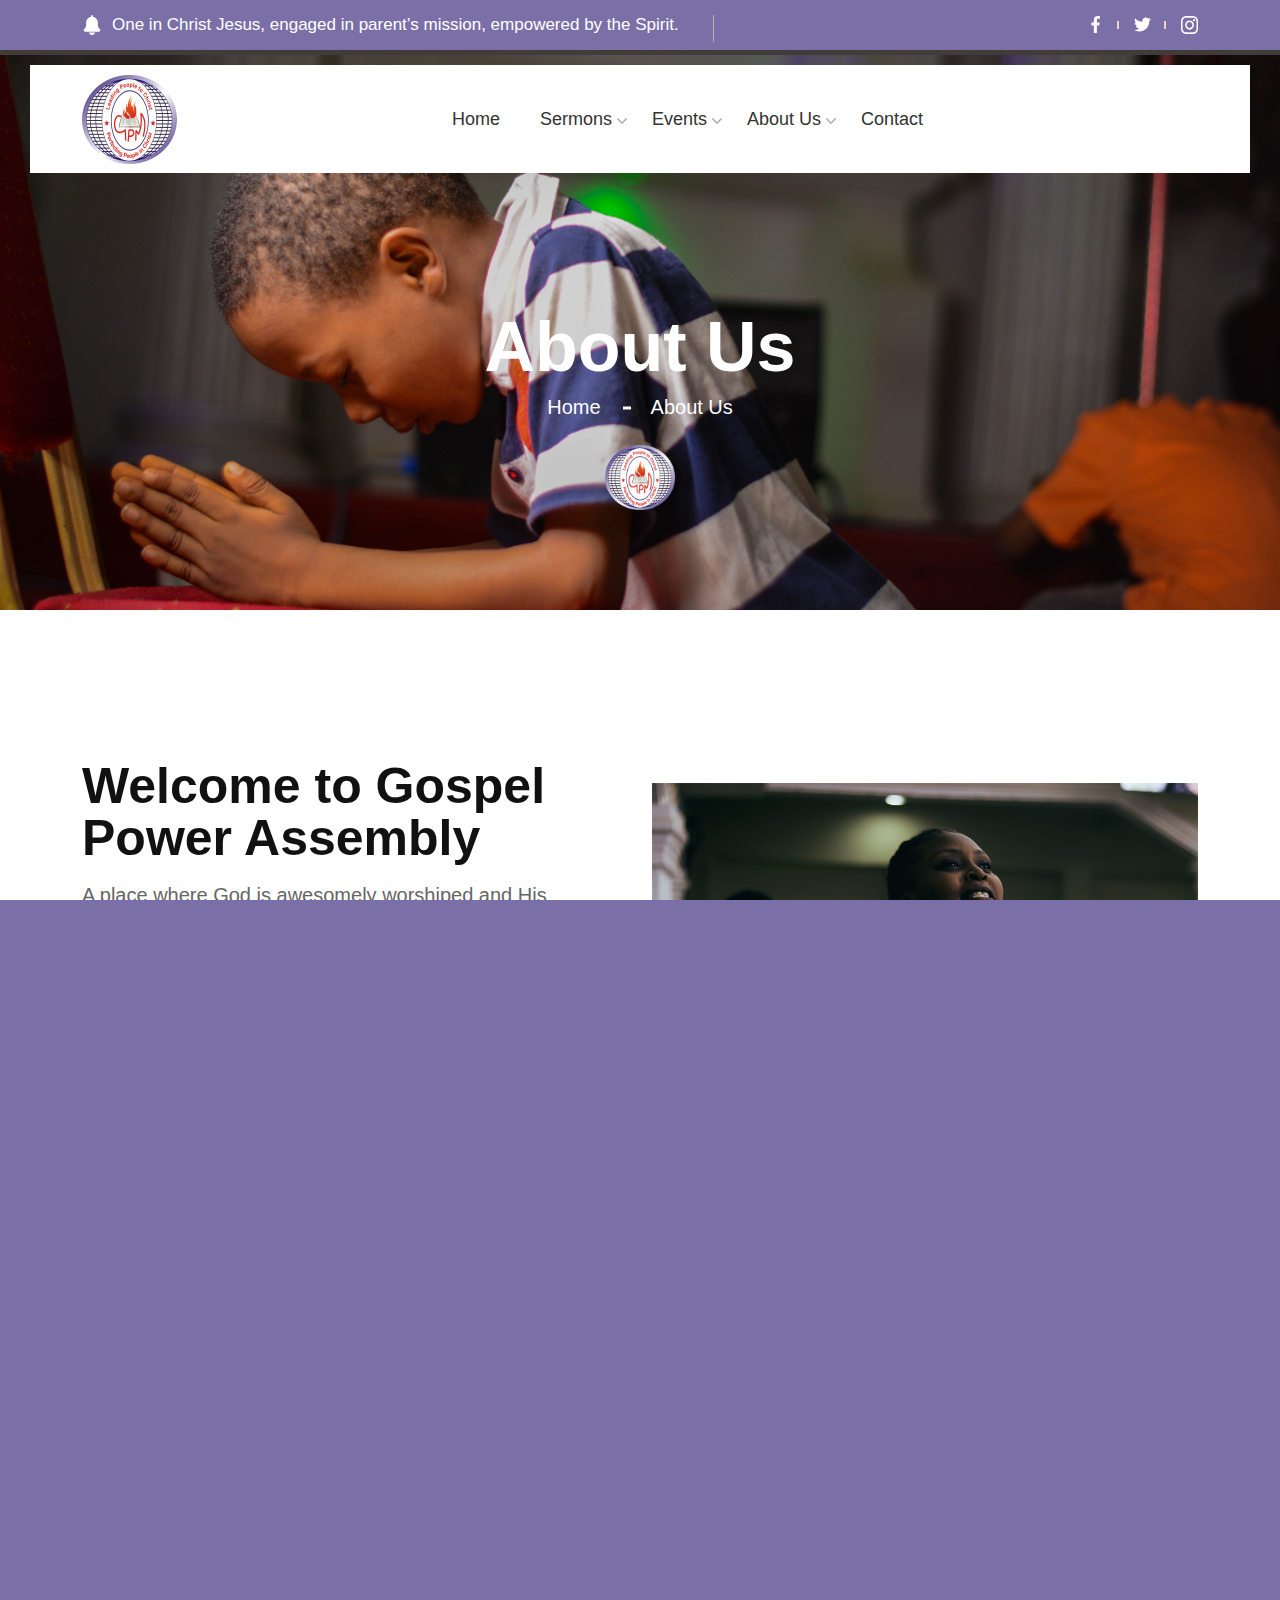
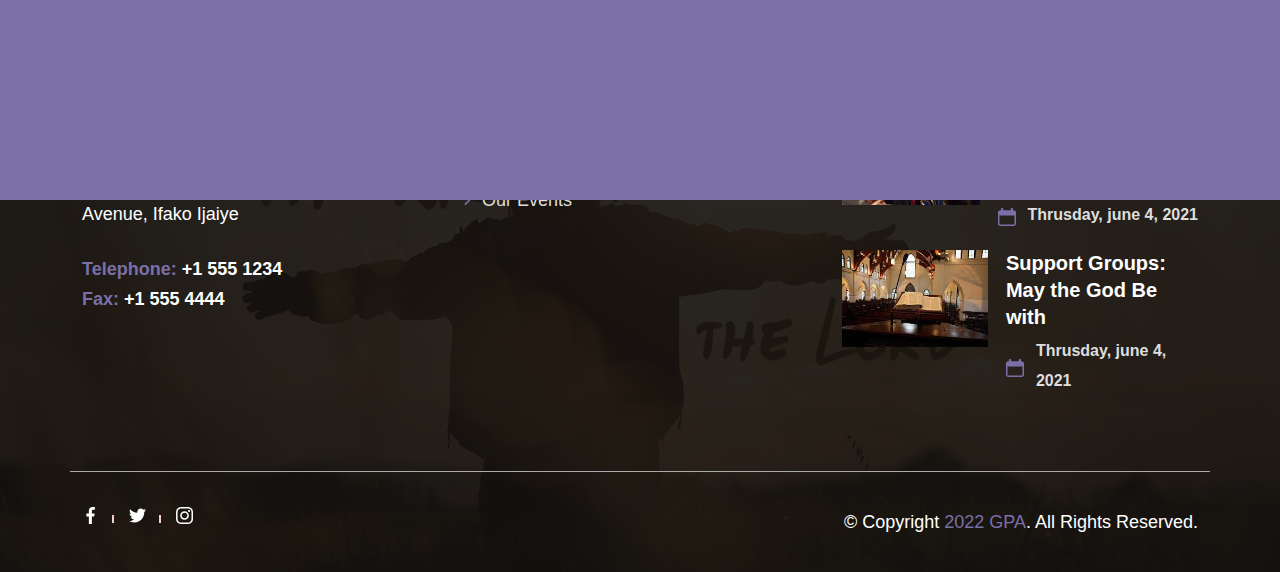
<file: about-us.html>
<!DOCTYPE html>

<html lang="en">
  <head>
    <!-- Meta Options -->

    <meta charset="utf-8" />

    <meta http-equiv="X-UA-Compatible" content="IE=edge" />

    <meta name="viewport" content="width=device-width, initial-scale=1.0" />

    <!-- Title -->

    <title>About Us</title>

    <!-- Favicon -->

    <link
      rel="icon"
      type="image/x-icon"
      href="https://via.placeholder.com/60x50"
    />

    <!-- Bootstrap -->

    <link
      rel="stylesheet"
      type="text/css"
      href="assets/css/bootstrap.min.css"
    />

    <!-- Slick Slider -->

    <link rel="stylesheet" type="text/css" href="assets/css/slick.css" />

    <!-- Animate on scroll -->

    <link rel="stylesheet" type="text/css" href="assets/css/aos.css" />

    <!-- Stylesheet -->

    <link rel="stylesheet" type="text/css" href="assets/css/style.css" />

    <!-- Colors -->

    <link rel="stylesheet" type="text/css" href="assets/css/color.css" />

    <!-- Responsive -->

    <link rel="stylesheet" type="text/css" href="assets/css/responsive.css" />
  </head>

  <body>
    <!-- Loader Start -->
    <div class="preloader" id="preloader">
      <svg viewBox="0 0 1920 1080" preserveAspectRatio="none" version="1.1">
        <path
          d="M0,0 C305.333333,0 625.333333,0 960,0 C1294.66667,0 1614.66667,0 1920,0 L1920,1080 C1614.66667,1080 1294.66667,1080 960,1080 C625.333333,1080 305.333333,1080 0,1080 L0,0 Z"
        ></path>
      </svg>
      <div class="inner">
        <canvas
          class="progress-bar"
          id="progress-bar"
          width="200"
          height="200"
        ></canvas>
        <figure>
          <img src="assets/images/church/logo.png" alt="Image" />
        </figure>
        <small>Loading</small>
      </div>
      <!-- end inner -->
    </div>

    <!-- Loader End -->
    <!-- Header One Start -->

    <header class="header-one">
      <div class="top-bar">
        <div class="container">
          <div class="row">
            <div class="col-lg-9">
              <ul class="login">
                <!-- <li>
                  <a href="JavaScript:void(0)"
                    ><img
                      src="assets/images/user-profile.svg"
                      alt="User Profile"
                    />Login or Register</a
                  >
                </li> -->

                <li>
                  <a href="JavaScript:void(0)"
                    ><img src="assets/images/bell.svg" alt="Bell" />One in
                    Christ Jesus, engaged in parent’s mission, empowered by the
                    Spirit.</a
                  >
                </li>
              </ul>
            </div>

            <div class="col-lg-2 offset-1">
              <ul class="social-medias">
                <li>
                  <a href="JavaScript:void(0)"
                    ><img src="assets/images/facebook.svg" alt="facebook"
                  /></a>
                </li>

                <li>
                  <a href="JavaScript:void(0)"
                    ><img src="assets/images/twitter.svg" alt="twitter"
                  /></a>
                </li>

                <li>
                  <a href="JavaScript:void(0)"
                    ><img src="assets/images/instagram.svg" alt="instagram"
                  /></a>
                </li>
              </ul>
            </div>
          </div>
        </div>
      </div>

      <div class="desktop-nav" id="stickyHeader">
        <div class="container">
          <div class="row">
            <div class="col-lg-12">
              <nav>
                <div class="logo">
                  <a href="index.html">
                    <img src="assets/images/church/logo.png" alt="Logo" />
                  </a>
                </div>

                <div class="nav-bar">
                  <ul>
                    <li>
                      <a href="index.html">Home</a>
                    </li>

                    <li class="menu-item-has-children">
                      <a href="JavaScript:void(0)">Sermons</a>

                      <ul class="sub-menu">
                        <li><a href="#">Our Sermons</a></li>

                        <li><a href="#">Sermons Detail</a></li>
                      </ul>
                    </li>

                    <li class="menu-item-has-children">
                      <a href="JavaScript:void(0)">Events</a>

                      <ul class="sub-menu">
                        <li><a href="#">Our Events</a></li>

                        <li><a href="#">Event Detail</a></li>
                      </ul>
                    </li>

                    <li class="menu-item-has-children">
                      <a href="JavaScript:void(0)">About Us</a>

                      <ul class="sub-menu">
                        <li>
                          <a href="vision.html">Mission and Vision</a>
                        </li>
                        <li><a href="history.html">Our History</a></li>
                        <li><a href="about-us.html">About</a></li>
                      </ul>
                    </li>

                    <li><a href="contact-us.html">Contact</a></li>
                  </ul>
                </div>

                <div class="donation">
                  <!-- <a href="JavaScript:void(0)" class="pr-cart">
						  <svg
							id="Shoping-bags"
							enable-background="new 0 0 512 512"
							viewBox="0 0 512 512"
							xmlns="http://www.w3.org/2000/svg"
						  >
							<g>
							  <path
								d="m452 120h-60.946c-7.945-67.478-65.477-120-135.054-120s-127.109 52.522-135.054 120h-60.946c-11.046 0-20 8.954-20 20v352c0 11.046 8.954 20 20 20h392c11.046 0 20-8.954 20-20v-352c0-11.046-8.954-20-20-20zm-196-80c47.484 0 87.019 34.655 94.659 80h-189.318c7.64-45.345 47.175-80 94.659-80zm176 432h-352v-312h40v60c0 11.046 8.954 20 20 20s20-8.954 20-20v-60h192v60c0 11.046 8.954 20 20 20s20-8.954 20-20v-60h40z"
							  />
							</g>
						  </svg>
						</a> -->
                  <!-- 
						<div class="cart-popup">
						  <ul>
							<li class="d-flex align-items-center position-relative">
							  <div class="p-img light-bg">
								<img
								  src="https://via.placeholder.com/75x75"
								  alt="Product Image"
								/>
							  </div>
	  
							  <div class="p-data">
								<h3 class="font-semi-bold">
								  Pastoral Principles Cards
								</h3>
	  
								<p class="theme-clr font-semi-bold">1 x $25.00</p>
							  </div>
	  
							  <a href="JavaScript:void(0)" id="crosss"></a>
							</li>
	  
							<li class="d-flex align-items-center position-relative">
							  <div class="p-img light-bg">
								<img
								  src="https://via.placeholder.com/75x75"
								  alt="Product Image"
								/>
							  </div>
	  
							  <div class="p-data">
								<h3 class="font-semi-bold">
								  Pastoral Principles Cards
								</h3>
	  
								<p class="theme-clr font-semi-bold">1 x $25.00</p>
							  </div>
	  
							  <a href="JavaScript:void(0)" id="cross"></a>
							</li>
						  </ul>
	  
						  <div
							class="cart-total d-flex align-items-center justify-content-between"
						  >
							<span class="font-semi-bold">Total:</span>
	  
							<span class="font-semi-bold">$60.00</span>
						  </div>
	  
						  <div
							class="cart-btns d-flex align-items-center justify-content-between"
						  >
							<a class="font-bold" href="JavaScript:void">View Cart</a>
	  
							<a
							  class="font-bold theme-bg-clr text-white checkout"
							  href="JavaScript:void"
							  >Checkout</a
							>
						  </div>
						</div> -->

                  <!-- <a
						  href="JavaScript:void(0)"
						  class="theme-btn"
						  data-bs-toggle="modal"
						  data-bs-target="#staticBackdrop"
						  >Give Now</a
						> -->
                </div>

                <div id="nav-icon4">
                  <span></span>

                  <span></span>

                  <span></span>
                </div>
              </nav>
            </div>
          </div>
        </div>
      </div>

      <div class="mobile-nav" id="mobile-nav">
        <div class="res-log">
          <a href="index.html">
            <img src="assets/images/church/logo.png" alt="Responsive Logo" />
          </a>
        </div>

        <ul>
          <li>
            <a href="index.html">Home</a>
          </li>

          <li class="menu-item-has-children">
            <a href="JavaScript:void(0)">Sermons</a>

            <ul class="sub-menu">
              <li><a href="sermons.html">Our Sermons</a></li>

              <li><a href="sermon-detail.html">Sermons Detail</a></li>
            </ul>
          </li>

          <li class="menu-item-has-children">
            <a href="JavaScript:void(0)">Events</a>

            <ul class="sub-menu">
              <li><a href="events.html">Our Events</a></li>

              <li><a href="event-detail.html">Event Detail</a></li>
            </ul>
          </li>

          <li class="menu-item-has-children">
            <a href="JavaScript:void(0)">About Us</a>

            <ul class="sub-menu">
              <li>
                <a href="vision.html">Mission and Vision</a>
              </li>
              <li><a href="history.html">Our History</a></li>
              <li><a href="about-us.html">About</a></li>
            </ul>
          </li>

          <li><a href="contact-us.html">Contact</a></li>
        </ul>

        <a href="JavaScript:void(0)" id="res-cross"></a>
      </div>
    </header>

    <!-- Banner Start -->

    <section class="banner position-relative">
      <div
        class="parallax about-parallax"
        style="background-image: url(assets/images/church/banner2.jpg)"
      ></div>

      <div class="banner-data text-center">
        <h2 class="text-white font-bold">About Us</h2>

        <ul class="flex-all">
          <li><a href="JavaScript:void(0)" class="text-white">Home</a></li>

          <li><a href="JavaScript:void(0)" class="text-white">About Us</a></li>
        </ul>

        <img
          src="assets/images/church/logo.png"
          alt="Banner Logo"
          style="width: auto"
        />
      </div>
    </section>

    <!-- Banner End -->

    <!-- About Us Start -->

    <section class="gap about-us">
      <div class="container">
        <div class="row">
          <div class="col-lg-6 col-md-12 col-sm-12">
            <div class="content">
              <h2>Welcome to Gospel Power Assembly</h2>

              <p class="w-85">
                A place where God is awesomely worshiped and His presence
                manifests to bring about powerful transformation in the lives of
                people.
              </p>

              <div class="sidetwo">
                <div class="contacts">
                  <span class="icon">
                    <svg
                      version="1.1"
                      id="cclsdfock"
                      xmlns="http://www.w3.org/2000/svg"
                      xmlns:xlink="http://www.w3.org/1999/xlink"
                      x="0px"
                      y="0px"
                      viewBox="0 0 559.98 559.98"
                      style="enable-background: new 0 0 559.98 559.98"
                      xml:space="preserve"
                    >
                      <g>
                        <g>
                          <path
                            d="M279.99,0C125.601,0,0,125.601,0,279.99c0,154.39,125.601,279.99,279.99,279.99c154.39,0,279.99-125.601,279.99-279.99 C559.98,125.601,434.38,0,279.99,0z M279.99,498.78c-120.644,0-218.79-98.146-218.79-218.79 c0-120.638,98.146-218.79,218.79-218.79s218.79,98.152,218.79,218.79C498.78,400.634,400.634,498.78,279.99,498.78z"
                          ></path>
                          <path
                            d="M304.226,280.326V162.976c0-13.103-10.618-23.721-23.716-23.721c-13.102,0-23.721,10.618-23.721,23.721v124.928 c0,0.373,0.092,0.723,0.11,1.096c-0.312,6.45,1.91,12.999,6.836,17.926l88.343,88.336c9.266,9.266,24.284,9.266,33.543,0 c9.26-9.266,9.266-24.284,0-33.544L304.226,280.326z"
                          ></path>
                        </g>
                      </g>
                      <g></g>
                      <g></g>
                      <g></g>
                      <g></g>
                      <g></g>
                      <g></g>
                      <g></g>
                      <g></g>
                      <g></g>
                      <g></g>
                      <g></g>
                      <g></g>
                      <g></g>
                      <g></g>
                      <g></g>
                    </svg>
                  </span>

                  <ul>
                    <li>
                      <p>Join us Every Sunday</p>
                    </li>

                    <li>
                      <p class="theme-clr">First Service @ 7:30am</p>
                      <p class="theme-clr">Second Service @ 9:30am</p>
                    </li>
                  </ul>
                </div>

                <div class="contacts">
                  <span class="icon">
                    <svg
                      version="1.1"
                      id="map-pin"
                      xmlns="http://www.w3.org/2000/svg"
                      xmlns:xlink="http://www.w3.org/1999/xlink"
                      x="0px"
                      y="0px"
                      viewBox="0 0 512 512"
                      style="enable-background: new 0 0 512 512"
                      xml:space="preserve"
                    >
                      <g>
                        <g>
                          <path
                            d="M256,0C153.755,0,70.573,83.182,70.573,185.426c0,126.888,165.939,313.167,173.004,321.035 c6.636,7.391,18.222,7.378,24.846,0c7.065-7.868,173.004-194.147,173.004-321.035C441.425,83.182,358.244,0,256,0z M256,278.719 c-51.442,0-93.292-41.851-93.292-93.293S204.559,92.134,256,92.134s93.291,41.851,93.291,93.293S307.441,278.719,256,278.719z"
                          />
                        </g>
                      </g>
                      <g></g>
                      <g></g>
                      <g></g>
                      <g></g>
                      <g></g>
                      <g></g>
                      <g></g>
                      <g></g>
                      <g></g>
                      <g></g>
                      <g></g>
                      <g></g>
                      <g></g>
                      <g></g>
                      <g></g>
                    </svg>
                  </span>

                  <ul>
                    <li>
                      <p>2, Aboaba Aboaba Afilaka Avenue, Ifako Ijaiye</p>
                    </li>
                  </ul>
                </div>
              </div>
            </div>
          </div>

          <div class="col-lg-6 col-md-12 col-sm-12 flex-all">
            <div class="church-about-img">
              <img src="assets/images/church/Nene.png" alt="nene" />
            </div>
          </div>
        </div>
      </div>
    </section>

    <!-- <section class="gap about-us">
		<div class="container">
			<div class="row">
				<div class="col-lg-6">
					<div class="church-about-img-two">
						<img src="https://via.placeholder.com/660x510" alt="church-about-img-two" />
					</div>
				</div>

				<div class="col-lg-6 col-md-12 col-sm-12">
					<div class="content services-online">
						<h2>Watch our church services online</h2>

						<div class="sidetwo">
							<div class="contacts">
								<span class="icon">
									<svg version="1.1" id="church-svg-about-page" xmlns="http://www.w3.org/2000/svg"
										xmlns:xlink="http://www.w3.org/1999/xlink" x="0px" y="0px"
										viewBox="0 0 456.16 456.16" style="enable-background: new 0 0 456.16 456.16"
										xml:space="preserve">
										<g>
											<g>
												<path
													d="M394.2,279.52l-104.8-78.88V138.8c0-4.418-3.582-8-8-8s-8,3.582-8,8v61.84l-92,69.2V156.8c0.013-0.266,0.013-0.534,0-0.8 c0.012-2.126-0.823-4.17-2.32-5.68l-51.2-74.24V34h22.64V18h-22.64V0h-16v18H89.24v16h22.64v42.08l-52,75.36 c-0.212,0.332-0.399,0.68-0.56,1.04v0.64c-0.344,0.867-0.533,1.788-0.56,2.72v292.32c0,4.418,3.582,8,8,8H389.4 c4.418,0,8-3.582,8-8V285.92C397.4,283.402,396.214,281.031,394.2,279.52z M119.88,92.72l38.24,55.36H81.64L119.88,92.72z M165.4,285.92v154.24H74.36V164.08h91.04V285.92z M306.36,440.16h-50v-82.64c0-13.807,11.193-25,25-25s25,11.193,25,25V440.16z M381.32,440.16h-58.96v-82.64c0-22.644-18.356-41-41-41s-41,18.356-41,41v82.64H181.4V289.92l100-75.28l100,75.28L381.32,440.16z " />
											</g>
										</g>
										<g>
											<g>
												<path
													d="M281.16,240.24c-16.171,0-29.28,13.109-29.28,29.28s13.109,29.28,29.28,29.28s29.28-13.109,29.28-29.28 S297.331,240.24,281.16,240.24z M294.36,269.52c0,7.334-5.946,13.28-13.28,13.28s-13.28-5.946-13.28-13.28 s5.946-13.28,13.28-13.28c7.333-0.133,13.385,5.705,13.518,13.038c0.001,0.081,0.002,0.161,0.002,0.242H294.36z" />
											</g>
										</g>
										<g>
											<g>
												<rect x="90.2" y="191.76" width="59.36" height="16" />
											</g>
										</g>
										<g>
											<g>
												<rect x="90.2" y="233.28" width="59.36" height="16" />
											</g>
										</g>
										<g>
											<g>
												<rect x="90.2" y="274.8" width="59.36" height="16" />
											</g>
										</g>
										<g></g>
										<g></g>
										<g></g>
										<g></g>
										<g></g>
										<g></g>
										<g></g>
										<g></g>
										<g></g>
										<g></g>
										<g></g>
										<g></g>
										<g></g>
										<g></g>
										<g></g>
									</svg>
								</span>

								<ul>
									<li>
										<h3>Funeral ceremony</h3>
									</li>

									<li>
										<p>
											il odio amet nibh vulpuate cursus laccumsan ipsuy vel
											ibh vulpuatet nibh.
										</p>
									</li>
								</ul>
							</div>

							<div class="contacts">
								<span class="icon">
									<svg xmlns="http://www.w3.org/2000/svg" id="wedding-ring" viewBox="0 0 64 64">
										<path
											d="M41,20a19.621,19.621,0,0,0-3.09.25A20.86,20.86,0,0,0,27.5,14.5l5.24-5.83a.994.994,0,0,0,.19-1.04l-2-5A1,1,0,0,0,30,2H16a1,1,0,0,0-.93.63l-2,5a.994.994,0,0,0,.19,1.04L18.5,14.5A20.993,20.993,0,0,0,23,56a19.621,19.621,0,0,0,3.09-.25A20.722,20.722,0,0,0,41,62a21,21,0,0,0,0-42ZM28.68,4h.64l1.2,3H27.48Zm1.08,5-4.53,5.03L26.74,9ZM26.52,4l-1.2,3H20.68l-1.2-3ZM24.66,9l-1.51,5.01h-.3L21.34,9ZM16.68,4h.64l1.2,3H15.48Zm-.44,5h3.02l1.51,5.03ZM23,54a19,19,0,0,1-1.9-37.91,20.1,20.1,0,0,1,3.8,0,18.916,18.916,0,0,1,11.93,5.9A18.856,18.856,0,0,1,42,35a18.852,18.852,0,0,1-9.99,16.71,13.952,13.952,0,0,1-2.16-2.25A16.114,16.114,0,0,0,39,35,16.018,16.018,0,0,0,23,19a15.993,15.993,0,0,0-.46,31.98,21.479,21.479,0,0,0,1.93,2.96C23.99,53.97,23.5,54,23,54ZM42.44,27.07A14,14,0,0,1,41,55a13.763,13.763,0,0,1-7.19-2,20.978,20.978,0,0,0,8.63-25.93ZM28.75,47.76A13.842,13.842,0,0,1,27,41a14.1,14.1,0,0,1,8.25-12.76A13.842,13.842,0,0,1,37,35,14.1,14.1,0,0,1,28.75,47.76Zm-7.19,1.17A14,14,0,0,1,23,21a13.763,13.763,0,0,1,7.19,2,20.978,20.978,0,0,0-8.63,25.93ZM41,60a18.989,18.989,0,0,1-9.01-35.71,13.952,13.952,0,0,1,2.16,2.25A16.114,16.114,0,0,0,25,41,16.018,16.018,0,0,0,41,57a15.993,15.993,0,0,0,.46-31.98,21.479,21.479,0,0,0-1.93-2.96c.48-.03.97-.06,1.47-.06a19,19,0,0,1,0,38Z" />
									</svg>
								</span>

								<ul>
									<li>
										<h3>Wedding Concert</h3>
									</li>

									<li>
										<p>
											il odio amet nibh vulpuate cursus laccumsan ipsuy vel
											ibh vulpuatet nibh.
										</p>
									</li>
								</ul>
							</div>

							<div class="contacts">
								<span class="icon">
									<svg id="donation-box" enable-background="new 0 0 512 512" viewBox="0 0 512 512"
										xmlns="http://www.w3.org/2000/svg">
										<g>
											<path
												d="m1.183 350.719c1.74 3.251 5.129 5.281 8.817 5.281h50v146c0 5.522 4.477 10 10 10h372c5.523 0 10-4.478 10-10v-146h50c3.688 0 7.077-2.03 8.817-5.281 1.74-3.252 1.549-7.197-.497-10.266l-60-90c-1.854-2.782-4.977-4.453-8.32-4.453h-38c-5.523 0-10 4.477-10 10s4.477 10 10 10h32.648l46.667 70h-161.963l-46.667-70h39.315c5.523 0 10-4.477 10-10s-4.477-10-10-10c-11.42 0-232.948 0-244 0-3.344 0-6.466 1.671-8.32 4.453l-60 90c-2.046 3.069-2.237 7.014-.497 10.266zm78.817 5.281h116c3.344 0 6.466-1.671 8.32-4.453l41.68-62.52v202.973h-166zm227.68-4.453c1.854 2.782 4.977 4.453 8.32 4.453h116v136h-166v-202.973zm-232.328-85.547h161.963l-46.667 70h-161.963z" />
											<path
												d="m196 25.03c-8.168-12.004-22.269-25.03-45-25.03-32.045 0-55 25.825-55 56.97 0 34.579 27.985 57.29 70.347 91.666 7.423 6.023 15.098 12.252 23.252 19.046 1.854 1.545 4.127 2.317 6.401 2.317s4.547-.772 6.401-2.317c8.154-6.794 15.829-13.023 23.252-19.046 42.362-34.376 70.347-57.087 70.347-91.666 0-31.17-22.979-56.97-55-56.97-22.731 0-36.831 13.026-45 25.03zm80 31.94c0 25.052-25.042 45.375-62.949 76.136-5.509 4.47-11.156 9.053-17.051 13.909-5.895-4.855-11.542-9.438-17.051-13.909-37.906-30.761-62.949-51.083-62.949-76.136 0-21.076 15.047-36.97 35-36.97 26.107 0 35.034 29.068 35.391 30.268 1.233 4.283 5.152 7.232 9.609 7.232s8.376-2.95 9.609-7.232c.088-.303 9.022-30.268 35.391-30.268 19.953 0 35 15.894 35 36.97z" />
											<path
												d="m376 200c2.351 0 4.701-.825 6.586-2.475 5.432-4.754 10.552-9.117 15.502-13.336 27.815-23.705 47.912-40.831 47.912-66.309 0-24.045-17.57-42.88-40-42.88-14.274 0-23.844 7.259-30 15.034-6.156-7.775-15.725-15.034-30-15.034-22.43 0-40 18.835-40 42.88 0 25.478 20.097 42.604 47.912 66.309 4.951 4.219 10.07 8.582 15.502 13.336 1.885 1.65 4.236 2.475 6.586 2.475zm-50-82.12c0-11.092 7.009-22.88 20-22.88 14.74 0 20.121 18.078 20.369 18.94 1.206 4.32 5.136 7.335 9.624 7.335 4.504 0 8.445-2.985 9.637-7.329.221-.773 5.591-18.946 20.37-18.946 12.991 0 20 11.788 20 22.88 0 16.244-15.389 29.359-40.884 51.086-2.965 2.527-5.991 5.105-9.116 7.795-3.125-2.69-6.15-5.268-9.116-7.795-25.495-21.727-40.884-34.842-40.884-51.086z" />
											<circle cx="359" cy="256" r="10" />
										</g>
									</svg>
								</span>

								<ul>
									<li>
										<h3>Donation Messages</h3>
									</li>

									<li>
										<p>
											il odio amet nibh vulpuate cursus laccumsan ipsuy vel
											ibh vulpuatet nibh.
										</p>
									</li>
								</ul>
							</div>
						</div>
					</div>
				</div>
			</div>
		</div>
	</section> -->

    <!-- About Us End -->

    <!-- Pray Start -->

    <!-- <section class="gap pray">
		<div class="parallax" style="background-image: url(https://via.placeholder.com/1920x765)"></div>

		<div class="container">
			<div class="row">
				<div class="pray-data text-center">
					<img src="https://via.placeholder.com/240x290" alt="Pray Img" />

					<h2 class="m-auto text-white">
						“Among those who went to the Temple to worship were people who
						came saying “Sir, we would like to see Jesus”
					</h2>

					<p class="text-white font-bold">Waqar thomas 12:20</p>
				</div>
			</div>
		</div>
	</section> -->

    <!-- Pray Start -->

    <!-- Pastor Start -->

    <!-- <section class="gap pastor">
		<div class="container">
			<div class="heading">
				<img src="assets/images/church/logo.png" alt="Heading Image" />

				<p>Scandoulous Things Jesus did in his Ministry</p>

				<h2>Meet our Pastor</h2>
			</div>

			<div class="row margin">
				<div class="col-lg-4 col-md-6 col-sm-12 p-lg-0">
					<div class="profile">
						<img class="img-fluid w-100" src="https://via.placeholder.com/390x490" alt="Pastor Image" />

						<div class="meta green-bg">
							<a class="font-bold text-white" href="pastor-detail.html">Tunde Fowe</a>

							<p class="font-bold text-white">Senior Pastor</p>

							<div class="social">
								<ul class="social-medias">
									<li>
										<a href="JavaScript:void(0)"><img src="assets/images/facebook.svg"
												alt="facebook" /></a>
									</li>

									<li>
										<a href="JavaScript:void(0)"><img src="assets/images/twitter.svg"
												alt="twitter" /></a>
									</li>

									<li>
										<a href="JavaScript:void(0)"><img src="assets/images/instagram.svg"
												alt="instagram" /></a>
									</li>
								</ul>
							</div>
						</div>
					</div>
				</div>

				<div class="col-lg-4 col-md-6 col-sm-12 p-lg-0">
					<div class="profile">
						<img class="img-fluid w-100" src="assets/images/pastors/nbg/friday_bekee.png" alt="Pastor Image" />

						<div class="meta green-bg">
							<a class="font-bold text-white" href="pastor-detail.html">Friday Bekee</a>

							<p class="font-bold text-white">General Overseer</p>

							<div class="social">
								<ul class="social-medias">
									<li>
										<a href="JavaScript:void(0)"><img src="assets/images/facebook.svg"
												alt="facebook" /></a>
									</li>

									<li>
										<a href="JavaScript:void(0)"><img src="assets/images/twitter.svg"
												alt="twitter" /></a>
									</li>

									<li>
										<a href="JavaScript:void(0)"><img src="assets/images/instagram.svg"
												alt="instagram" /></a>
									</li>
								</ul>
							</div>
						</div>
					</div>
				</div>

				<div class="col-lg-4 col-md-6 col-sm-12 p-lg-0">
					<div class="profile">
						<img class="img-fluid w-100" src="https://via.placeholder.com/390x490" alt="Pastor Image 3" />

						<div class="meta green-bg">
							<a class="font-bold text-white" href="pastor-detail.html">Charles Davies</a>

							<p class="font-bold text-white">Senior Pastor</p>

							<div class="social">
								<ul class="social-medias">
									<li>
										<a href="JavaScript:void(0)"><img src="assets/images/facebook.svg"
												alt="facebook" /></a>
									</li>

									<li>
										<a href="JavaScript:void(0)"><img src="assets/images/twitter.svg"
												alt="twitter" /></a>
									</li>

									<li>
										<a href="JavaScript:void(0)"><img src="assets/images/instagram.svg"
												alt="instagram" /></a>
									</li>
								</ul>
							</div>
						</div>
					</div>
				</div>
			</div>
		</div>
	</section> -->

    <!-- Pastor End -->

    <!-- Sponsors Start -->

    <!-- <div class="gap no-top sponsors">
		<div class="container">
			<div class="sponsors-slider">
				<div>
					<img class="img-fluid" src="https://via.placeholder.com/140x80" alt="Sponsor Image 1" />
				</div>

				<div>
					<img class="img-fluid" src="https://via.placeholder.com/140x80" alt="Sponsor Image 2" />
				</div>

				<div>
					<img class="img-fluid" src="https://via.placeholder.com/140x80" alt="Sponsor Image 3" />
				</div>

				<div>
					<img class="img-fluid" src="https://via.placeholder.com/140x80" alt="Sponsor Image 4" />
				</div>

				<div>
					<img class="img-fluid" src="https://via.placeholder.com/140x80" alt="Sponsor Image 5" />
				</div>

				<div>
					<img class="img-fluid" src="https://via.placeholder.com/140x80" alt="Sponsor Image 6" />
				</div>

				<div>
					<img class="img-fluid" src="https://via.placeholder.com/140x80" alt="Sponsor Image 7" />
				</div>

				<div>
					<img class="img-fluid" src="https://via.placeholder.com/140x80" alt="Sponsor Image 8" />
				</div>

				<div>
					<img class="img-fluid" src="https://via.placeholder.com/140x80" alt="Sponsor Image 9" />
				</div>

				<div>
					<img class="img-fluid" src="https://via.placeholder.com/140x80" alt="Sponsor Image 10" />
				</div>
			</div>
		</div>
	</div> -->

    <!-- Sponsors End -->

    <!-- Subscribe Start -->

    <section class="subscribe">
      <div class="container">
        <div class="row align-items-center">
          <div class="col-lg-5 col-md-12 col-sm-12">
            <h3 class="text-white">Let’s Keep in Touch!</h3>

            <p class="text-white">
              Subscribe to keep up with fresh news and exciting updates.
            </p>
          </div>

          <div class="col-lg-7 col-md-12 col-sm-12">
            <form>
              <input
                type="text"
                name="Text"
                placeholder="Enter Your Email Address..."
              />

              <button>Subscribe</button>
            </form>
          </div>
        </div>
      </div>
    </section>

    <!-- Subscribe End -->

    <!-- Footer One Start -->

    <footer class="gap footer-one no-bottom green-overlay">
      <div
        class="parallax"
        style="background-image: url(assets/images/church/christ_wallpaper.jpg)"
      ></div>

      <div class="container">
        <div class="row part-one">
          <div class="col-lg-3 col-md-6 col-sm-12">
            <a href="index.html">
              <img
                class="footer-logo"
                src="assets/images/church/logo.png"
                alt="footer logo"
              />
            </a>

            <p class="text-white">
              2, Aboaba Aboaba Afilaka Avenue, Ifako Ijaiye
            </p>

            <div class="footer-contact">
              <p class="text-white">
                <span class="theme-clr">Telephone:</span> +1 555 1234
              </p>

              <p class="text-white">
                <span class="theme-clr">Fax:</span> +1 555 4444
              </p>
            </div>
          </div>

          <div class="col-lg-3 col-md-6 col-sm-12">
            <h2 class="text-white">Quick Links</h2>

            <ul class="quick-links">
              <li><a href="sermons.html">Sermons & Exhortations</a></li>

              <li><a href="our-ministries.html">Our Ministries</a></li>

              <li><a href="events.html">Our Events</a></li>
            </ul>
          </div>

          <div class="col-lg-4 col-md-6 col-sm-12">
            <h2 class="text-white">Recent Sermon</h2>

            <ul class="footer-events">
              <li>
                <figure>
                  <img
                    src="assets/images/church/events/event1.png"
                    alt="Event Image"
                  />
                </figure>

                <div>
                  <a href="event-detail.html"
                    >Domestic Violence and Impact on Ministry</a
                  >

                  <p class="post-date">Thrusday, june 4, 2021</p>
                </div>
              </li>

              <li>
                <figure>
                  <img
                    src="assets/images/church/events/event2.png"
                    alt="Event Image 2"
                  />
                </figure>

                <div>
                  <a href="event-detail.html"
                    >Support Groups: May the God Be with</a
                  >

                  <p class="post-date">Thrusday, june 4, 2021</p>
                </div>
              </li>
            </ul>
          </div>
        </div>

        <div class="copy-right">
          <div class="social">
            <ul class="social-medias">
              <li>
                <a href="JavaScript:void(0)"
                  ><img src="assets/images/facebook.svg" alt="facebook"
                /></a>
              </li>

              <li>
                <a href="JavaScript:void(0)"
                  ><img src="assets/images/twitter.svg" alt="twitter"
                /></a>
              </li>

              <li>
                <a href="JavaScript:void(0)"
                  ><img src="assets/images/instagram.svg" alt="instagram"
                /></a>
              </li>
            </ul>
          </div>

          <div class="footer-rights">
            <p class="text-white">
              © Copyright <span>2022 GPA</span>. All Rights Reserved.
            </p>
          </div>
        </div>
      </div>
    </footer>

    <!-- Footer One End -->

    <!-- Scroll to top -->

    <button id="scrollTop" class="scrollTopStick">
      <svg viewBox="0 0 490.523 490.523" fill="#fff" height="15">
        <path
          style="fill: #ffc107"
          d="M487.411,355.047L252.744,120.38c-4.165-4.164-10.917-4.164-15.083,0L2.994,355.047 c-4.093,4.237-3.976,10.99,0.262,15.083c4.134,3.993,10.687,3.993,14.821,0l227.115-227.115l227.115,227.136 c4.237,4.093,10.99,3.976,15.083-0.261c3.993-4.134,3.993-10.688,0-14.821L487.411,355.047z"
        ></path>
        <path
          d="M479.859,373.266c-2.831,0.005-5.548-1.115-7.552-3.115L245.192,143.015L18.077,370.151 c-4.237,4.093-10.99,3.976-15.083-0.262c-3.993-4.134-3.993-10.687,0-14.821l234.667-234.667c4.165-4.164,10.917-4.164,15.083,0 l234.667,234.667c4.159,4.172,4.148,10.926-0.024,15.085C485.388,372.146,482.681,373.265,479.859,373.266z"
        ></path>
        <g></g>
        <g></g>
        <g></g>
        <g></g>
        <g></g>
        <g></g>
        <g></g>
        <g></g>
        <g></g>
        <g></g>
        <g></g>
        <g></g>
        <g></g>
        <g></g>
        <g></g>
      </svg>
    </button>

    <!-- Donation Modal -->
    <div
      class="modal fade donation-model"
      id="staticBackdrop"
      data-bs-backdrop="static"
      data-bs-keyboard="false"
      tabindex="-1"
      aria-labelledby="staticBackdropLabel"
      aria-hidden="true"
    >
      <div class="modal-dialog">
        <div class="modal-content">
          <div class="modal-header">
            <h5 class="modal-title" id="staticBackdropLabel">Donate Now</h5>
            <button
              type="button"
              class="btn-close"
              data-bs-dismiss="modal"
              aria-label="Close"
            ></button>
          </div>
          <div class="modal-body">
            <div class="donation-data">
              <h2>Stand Up the Church Climate Crisis</h2>

              <p>
                Lorem ipsum dolor sit amet, consectetur adipisicing elit, sed
                totam rem ape eaque.
              </p>

              <div class="donation-form">
                <div class="custom-donation-amount">
                  <span class="text-white">$</span>
                  <input
                    class="donated_amount"
                    type="number"
                    placeholder="Custom Amount"
                  />
                </div>

                <ul class="list-unstyled aos-init aos-animate">
                  <li>
                    <a class="donating" href="JavaScript:void(0)"
                      >$<span class="donation_amount">5</span></a
                    >
                  </li>

                  <li>
                    <a class="donating" href="JavaScript:void(0)"
                      >$<span class="donation_amount">10</span></a
                    >
                  </li>

                  <li>
                    <a class="donating" href="JavaScript:void(0)"
                      >$<span class="donation_amount">20</span></a
                    >
                  </li>

                  <li>
                    <a class="donating" href="JavaScript:void(0)"
                      >$<span class="donation_amount">30</span></a
                    >
                  </li>
                </ul>

                <a class="theme-btn" href="JavaScript:void(0)">Donate Now</a>
              </div>
            </div>
          </div>
        </div>
      </div>
    </div>

    <!-- Jquery -->

    <script src="assets/js/jquery.min.js"></script>

    <!-- Slick Slider Js -->

    <script src="assets/js/slick.min.js"></script>

    <!-- Bootstrap Js -->

    <script src="assets/js/bootstrap.min.js"></script>

    <!-- Animate on scroll Js -->

    <script src="assets/js/aos.js"></script>

    <!-- Custom Js -->

    <script src="assets/js/custom.js"></script>
  </body>
</html>
</file>
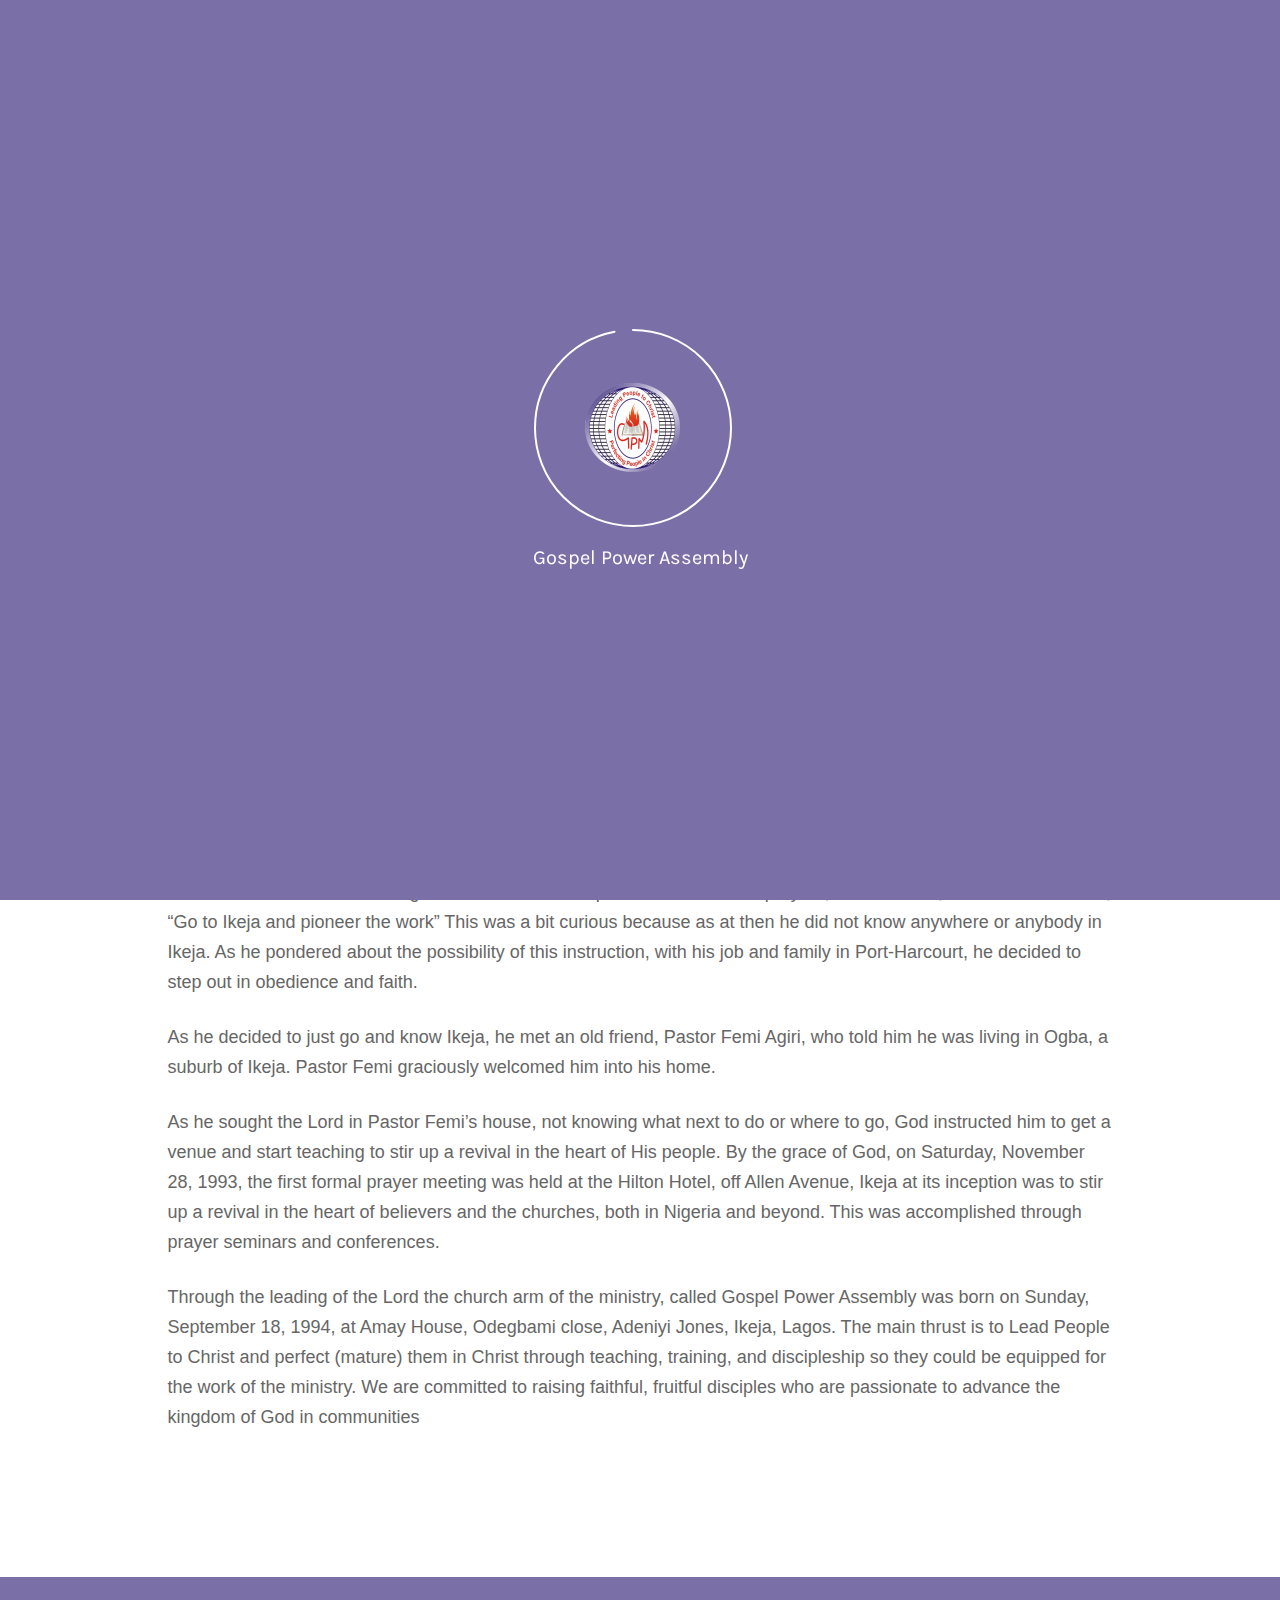
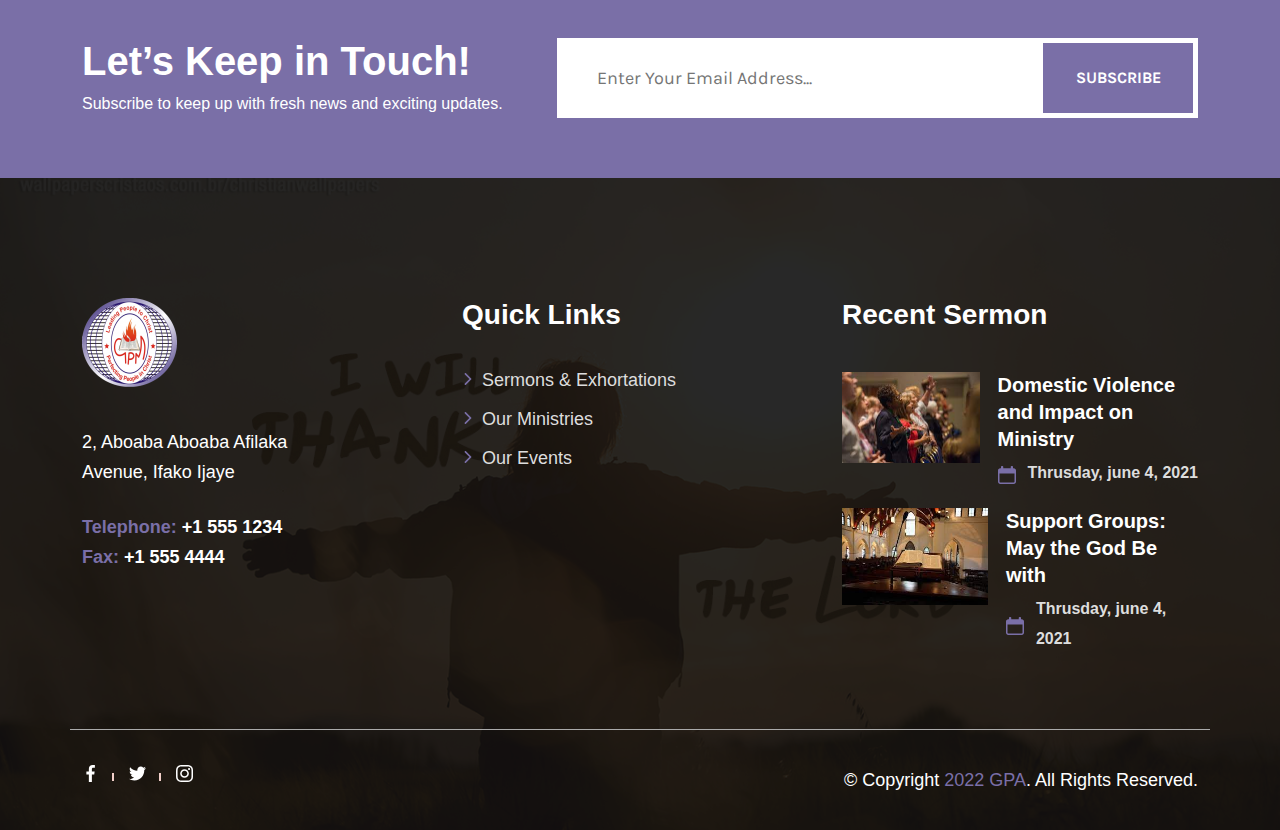
<file: history.html>
<!DOCTYPE html>

<html lang="zxx">
  <head>
    <!-- Meta Options -->

    <meta charset="utf-8" />

    <meta http-equiv="X-UA-Compatible" content="IE=edge" />

    <meta name="viewport" content="width=device-width, initial-scale=1.0" />

    <!-- Title -->

    <title>History</title>

    <!-- Favicon -->

    <link
      rel="icon"
      type="image/x-icon"
      href="https://via.placeholder.com/60x50"
    />

    <!-- Bootstrap -->

    <link
      rel="stylesheet"
      type="text/css"
      href="assets/css/bootstrap.min.css"
    />

    <!-- Animate on scroll -->

    <link rel="stylesheet" type="text/css" href="assets/css/aos.css" />

    <!-- Stylesheet -->

    <link rel="stylesheet" type="text/css" href="assets/css/style.css" />

    <!-- Colors -->

    <link rel="stylesheet" type="text/css" href="assets/css/color.css" />

    <!-- Responsive -->

    <link rel="stylesheet" type="text/css" href="assets/css/responsive.css" />
  </head>

  <body>
    <!-- Loader Start -->
    <div class="preloader" id="preloader">
      <svg viewBox="0 0 1920 1080" preserveAspectRatio="none" version="1.1">
        <path
          d="M0,0 C305.333333,0 625.333333,0 960,0 C1294.66667,0 1614.66667,0 1920,0 L1920,1080 C1614.66667,1080 1294.66667,1080 960,1080 C625.333333,1080 305.333333,1080 0,1080 L0,0 Z"
        ></path>
      </svg>
      <div class="inner">
        <canvas
          class="progress-bar"
          id="progress-bar"
          width="200"
          height="200"
        ></canvas>
        <figure>
          <img src="assets/images/church/logo.png" alt="Image" />
        </figure>
        <small>Gospel Power Assembly</small>
      </div>
      <!-- end inner -->
    </div>

    <!-- Loader End -->
    <!-- Header One Start -->

    <header class="header-one">
      <div class="top-bar">
        <div class="container">
          <div class="row">
            <div class="col-lg-9">
              <ul class="login">
                <!-- <li>
                  <a href="JavaScript:void(0)"
                    ><img
                      src="assets/images/user-profile.svg"
                      alt="User Profile"
                    />Login or Register</a
                  >
                </li> -->

                <li>
                  <a href="JavaScript:void(0)"
                    ><img src="assets/images/bell.svg" alt="Bell" />One in
                    Christ Jesus, engaged in parent’s mission, empowered by the
                    Spirit.</a
                  >
                </li>
              </ul>
            </div>

            <div class="col-lg-2 offset-1">
              <ul class="social-medias">
                <li>
                  <a href="JavaScript:void(0)"
                    ><img src="assets/images/facebook.svg" alt="facebook"
                  /></a>
                </li>

                <li>
                  <a href="JavaScript:void(0)"
                    ><img src="assets/images/twitter.svg" alt="twitter"
                  /></a>
                </li>

                <li>
                  <a href="JavaScript:void(0)"
                    ><img src="assets/images/instagram.svg" alt="instagram"
                  /></a>
                </li>
              </ul>
            </div>
          </div>
        </div>
      </div>

      <div class="desktop-nav" id="stickyHeader">
        <div class="container">
          <div class="row">
            <div class="col-lg-12">
              <nav>
                <div class="logo">
                  <a href="index.html">
                    <img src="assets/images/church/logo.png" alt="Logo" />
                  </a>
                </div>

                <div class="nav-bar">
                  <ul>
                    <li>
                      <a href="index.html">Home</a>
                    </li>

                    <li class="menu-item-has-children">
                      <a href="JavaScript:void(0)">Sermons</a>

                      <ul class="sub-menu">
                        <li><a href="sermons.html">Our Sermons</a></li>

                        <li><a href="sermon-detail.html">Sermons Detail</a></li>
                      </ul>
                    </li>

                    <li class="menu-item-has-children">
                      <a href="JavaScript:void(0)">Events</a>

                      <ul class="sub-menu">
                        <li><a href="events.html">Our Events</a></li>

                        <li><a href="event-detail.html">Event Detail</a></li>
                      </ul>
                    </li>

                    <li class="menu-item-has-children">
                      <a href="JavaScript:void(0)">About Us</a>

                      <ul class="sub-menu">
                        <li>
                          <a href="vision.html">Mission and Vision</a>
                        </li>
                        <li><a href="history.html">Our History</a></li>
                        <li><a href="about-us.html">About</a></li>
                      </ul>
                    </li>

                    <li><a href="contact-us.html">Contact</a></li>
                  </ul>
                </div>

                <div class="donation">
                  <!-- <a href="JavaScript:void(0)" class="pr-cart">
                    <svg
                      id="Shoping-bags"
                      enable-background="new 0 0 512 512"
                      viewBox="0 0 512 512"
                      xmlns="http://www.w3.org/2000/svg"
                    >
                      <g>
                        <path
                          d="m452 120h-60.946c-7.945-67.478-65.477-120-135.054-120s-127.109 52.522-135.054 120h-60.946c-11.046 0-20 8.954-20 20v352c0 11.046 8.954 20 20 20h392c11.046 0 20-8.954 20-20v-352c0-11.046-8.954-20-20-20zm-196-80c47.484 0 87.019 34.655 94.659 80h-189.318c7.64-45.345 47.175-80 94.659-80zm176 432h-352v-312h40v60c0 11.046 8.954 20 20 20s20-8.954 20-20v-60h192v60c0 11.046 8.954 20 20 20s20-8.954 20-20v-60h40z"
                        />
                      </g>
                    </svg>
                  </a> -->
                  <!-- 
                  <div class="cart-popup">
                    <ul>
                      <li class="d-flex align-items-center position-relative">
                        <div class="p-img light-bg">
                          <img
                            src="https://via.placeholder.com/75x75"
                            alt="Product Image"
                          />
                        </div>

                        <div class="p-data">
                          <h3 class="font-semi-bold">
                            Pastoral Principles Cards
                          </h3>

                          <p class="theme-clr font-semi-bold">1 x $25.00</p>
                        </div>

                        <a href="JavaScript:void(0)" id="crosss"></a>
                      </li>

                      <li class="d-flex align-items-center position-relative">
                        <div class="p-img light-bg">
                          <img
                            src="https://via.placeholder.com/75x75"
                            alt="Product Image"
                          />
                        </div>

                        <div class="p-data">
                          <h3 class="font-semi-bold">
                            Pastoral Principles Cards
                          </h3>

                          <p class="theme-clr font-semi-bold">1 x $25.00</p>
                        </div>

                        <a href="JavaScript:void(0)" id="cross"></a>
                      </li>
                    </ul>

                    <div
                      class="cart-total d-flex align-items-center justify-content-between"
                    >
                      <span class="font-semi-bold">Total:</span>

                      <span class="font-semi-bold">$60.00</span>
                    </div>

                    <div
                      class="cart-btns d-flex align-items-center justify-content-between"
                    >
                      <a class="font-bold" href="JavaScript:void">View Cart</a>

                      <a
                        class="font-bold theme-bg-clr text-white checkout"
                        href="JavaScript:void"
                        >Checkout</a
                      >
                    </div>
                  </div> -->

                  <!-- <a
                    href="JavaScript:void(0)"
                    class="theme-btn"
                    data-bs-toggle="modal"
                    data-bs-target="#staticBackdrop"
                    >Give Now</a
                  > -->
                </div>

                <div id="nav-icon4">
                  <span></span>

                  <span></span>

                  <span></span>
                </div>
              </nav>
            </div>
          </div>
        </div>
      </div>

      <div class="mobile-nav" id="mobile-nav">
        <div class="res-log">
          <a href="index.html">
            <img src="assets/images/church/logo.png" alt="Responsive Logo" />
          </a>
        </div>

        <ul>
          <li>
            <a href="index.html">Home</a>
          </li>

          <li class="menu-item-has-children">
            <a href="JavaScript:void(0)">Sermons</a>

            <ul class="sub-menu">
              <li><a href="sermons.html">Our Sermons</a></li>

              <li><a href="sermon-detail.html">Sermons Detail</a></li>
            </ul>
          </li>

          <li class="menu-item-has-children">
            <a href="JavaScript:void(0)">Events</a>

            <ul class="sub-menu">
              <li><a href="events.html">Our Events</a></li>

              <li><a href="event-detail.html">Event Detail</a></li>
            </ul>
          </li>

          <li class="menu-item-has-children">
            <a href="JavaScript:void(0)">About Us</a>

            <ul class="sub-menu">
              <li>
                <a href="vision.html">Mission and Vision</a>
              </li>
              <li><a href="history.html">Our History</a></li>
              <li><a href="about-us.html">About</a></li>
            </ul>
          </li>

          <li><a href="contact-us.html">Contact</a></li>
        </ul>

        <a href="JavaScript:void(0)" id="res-cross"></a>
      </div>
    </header>
    <!-- Banner Start -->

    <section class="banner position-relative">
      <div
        class="parallax"
        style="background-image: url(assets/images/church/worship.jpg)"
      ></div>

      <div class="banner-data text-center">
        <h2 class="text-white font-bold">Our History</h2>

        <ul class="flex-all">
          <li><a href="JavaScript:void(0)" class="text-white">Home</a></li>

          <li>
            <a href="JavaScript:void(0)" class="text-white">Our History</a>
          </li>
        </ul>

        <img
          src="assets/images/church/logo.png"
          style="width: auto"
          alt="Heading Image"
        />
      </div>
    </section>

    <!-- Banner End -->

    <!-- Pastor Detail Start -->

    <section class="gap pastor-detail">
      <div class="container">
        <div class="row">
          <div class="pastor-content content w-85 m-auto">
            <h3>Our History</h3>

            <p>
              The Lord started dealing with His servant, Dr. Friday Bekee about
              the ministry while he was still lecturing in Port Harcourt. After
              series of dealings from the Lord and a protracted season of
              prayers, in June 1993, the Lord said to him, “Go to Ikeja and
              pioneer the work” This was a bit curious because as at then he did
              not know anywhere or anybody in Ikeja. As he pondered about the
              possibility of this instruction, with his job and family in
              Port-Harcourt, he decided to step out in obedience and faith.
            </p>

            <p>
              As he decided to just go and know Ikeja, he met an old friend,
              Pastor Femi Agiri, who told him he was living in Ogba, a suburb of
              Ikeja. Pastor Femi graciously welcomed him into his home.
            </p>

            <p>
              As he sought the Lord in Pastor Femi’s house, not knowing what
              next to do or where to go, God instructed him to get a venue and
              start teaching to stir up a revival in the heart of His people. By
              the grace of God, on Saturday, November 28, 1993, the first formal
              prayer meeting was held at the Hilton Hotel, off Allen Avenue,
              Ikeja at its inception was to stir up a revival in the heart of
              believers and the churches, both in Nigeria and beyond. This was
              accomplished through prayer seminars and conferences.
            </p>
            <p>
              Through the leading of the Lord the church arm of the ministry,
              called Gospel Power Assembly was born on Sunday, September 18,
              1994, at Amay House, Odegbami close, Adeniyi Jones, Ikeja, Lagos.
              The main thrust is to Lead People to Christ and perfect (mature)
              them in Christ through teaching, training, and discipleship so
              they could be equipped for the work of the ministry. We are
              committed to raising faithful, fruitful disciples who are
              passionate to advance the kingdom of God in communities
            </p>
          </div>
        </div>
      </div>
    </section>

    <!-- Pastor Detail End -->

    <!-- Subscribe Start -->

    <section class="subscribe">
      <div class="container">
        <div class="row align-items-center">
          <div class="col-lg-5 col-md-12 col-sm-12">
            <h3 class="text-white">Let’s Keep in Touch!</h3>

            <p class="text-white">
              Subscribe to keep up with fresh news and exciting updates.
            </p>
          </div>

          <div class="col-lg-7 col-md-12 col-sm-12">
            <form>
              <input
                type="text"
                name="Text"
                placeholder="Enter Your Email Address..."
              />

              <button>Subscribe</button>
            </form>
          </div>
        </div>
      </div>
    </section>

    <!-- Subscribe End -->

    <!-- Footer One Start -->
    <footer class="gap footer-one no-bottom green-overlay">
      <div
        class="parallax"
        style="background-image: url(assets/images/church/christ_wallpaper.jpg)"
      ></div>

      <div class="container">
        <div class="row part-one">
          <div class="col-lg-3 col-md-6 col-sm-12">
            <a href="index.html">
              <img
                class="footer-logo"
                src="assets/images/church/logo.png"
                alt="footer logo"
              />
            </a>

            <p class="text-white">
              2, Aboaba Aboaba Afilaka Avenue, Ifako Ijaye
            </p>

            <div class="footer-contact">
              <p class="text-white">
                <span class="theme-clr">Telephone:</span> +1 555 1234
              </p>

              <p class="text-white">
                <span class="theme-clr">Fax:</span> +1 555 4444
              </p>
            </div>
          </div>

          <div class="col-lg-3 col-md-6 col-sm-12">
            <h2 class="text-white">Quick Links</h2>

            <ul class="quick-links">
              <li><a href="sermons.html">Sermons & Exhortations</a></li>

              <li><a href="our-ministries.html">Our Ministries</a></li>

              <li><a href="events.html">Our Events</a></li>
            </ul>
          </div>

          <div class="col-lg-4 col-md-6 col-sm-12">
            <h2 class="text-white">Recent Sermon</h2>

            <ul class="footer-events">
              <li>
                <figure>
                  <img
                    src="assets/images/church/events/event1.png"
                    alt="Event Image"
                  />
                </figure>

                <div>
                  <a href="event-detail.html"
                    >Domestic Violence and Impact on Ministry</a
                  >

                  <p class="post-date">Thrusday, june 4, 2021</p>
                </div>
              </li>

              <li>
                <figure>
                  <img
                    src="assets/images/church/events/event2.png"
                    alt="Event Image 2"
                  />
                </figure>

                <div>
                  <a href="event-detail.html"
                    >Support Groups: May the God Be with</a
                  >

                  <p class="post-date">Thrusday, june 4, 2021</p>
                </div>
              </li>
            </ul>
          </div>
        </div>

        <div class="copy-right">
          <div class="social">
            <ul class="social-medias">
              <li>
                <a href="JavaScript:void(0)"
                  ><img src="assets/images/facebook.svg" alt="facebook"
                /></a>
              </li>

              <li>
                <a href="JavaScript:void(0)"
                  ><img src="assets/images/twitter.svg" alt="twitter"
                /></a>
              </li>

              <li>
                <a href="JavaScript:void(0)"
                  ><img src="assets/images/instagram.svg" alt="instagram"
                /></a>
              </li>
            </ul>
          </div>

          <div class="footer-rights">
            <p class="text-white">
              © Copyright <span>2022 GPA</span>. All Rights Reserved.
            </p>
          </div>
        </div>
      </div>
    </footer>

    <!-- Footer One End -->

    <!-- Scroll to top -->

    <button id="scrollTop" class="scrollTopStick">
      <svg viewBox="0 0 490.523 490.523" fill="#fff" height="15">
        <path
          style="fill: #ffc107"
          d="M487.411,355.047L252.744,120.38c-4.165-4.164-10.917-4.164-15.083,0L2.994,355.047 c-4.093,4.237-3.976,10.99,0.262,15.083c4.134,3.993,10.687,3.993,14.821,0l227.115-227.115l227.115,227.136 c4.237,4.093,10.99,3.976,15.083-0.261c3.993-4.134,3.993-10.688,0-14.821L487.411,355.047z"
        ></path>
        <path
          d="M479.859,373.266c-2.831,0.005-5.548-1.115-7.552-3.115L245.192,143.015L18.077,370.151 c-4.237,4.093-10.99,3.976-15.083-0.262c-3.993-4.134-3.993-10.687,0-14.821l234.667-234.667c4.165-4.164,10.917-4.164,15.083,0 l234.667,234.667c4.159,4.172,4.148,10.926-0.024,15.085C485.388,372.146,482.681,373.265,479.859,373.266z"
        ></path>
        <g></g>
        <g></g>
        <g></g>
        <g></g>
        <g></g>
        <g></g>
        <g></g>
        <g></g>
        <g></g>
        <g></g>
        <g></g>
        <g></g>
        <g></g>
        <g></g>
        <g></g>
      </svg>
    </button>

    <!-- Donation Modal -->
    <div
      class="modal fade donation-model"
      id="staticBackdrop"
      data-bs-backdrop="static"
      data-bs-keyboard="false"
      tabindex="-1"
      aria-labelledby="staticBackdropLabel"
      aria-hidden="true"
    >
      <div class="modal-dialog">
        <div class="modal-content">
          <div class="modal-header">
            <h5 class="modal-title" id="staticBackdropLabel">Donate Now</h5>
            <button
              type="button"
              class="btn-close"
              data-bs-dismiss="modal"
              aria-label="Close"
            ></button>
          </div>
          <div class="modal-body">
            <div class="donation-data">
              <h2>Stand Up the Church Climate Crisis</h2>

              <p>
                Lorem ipsum dolor sit amet, consectetur adipisicing elit, sed
                totam rem ape eaque.
              </p>

              <div class="donation-form">
                <div class="custom-donation-amount">
                  <span class="text-white">$</span>
                  <input
                    class="donated_amount"
                    type="number"
                    placeholder="Custom Amount"
                  />
                </div>

                <ul class="list-unstyled aos-init aos-animate">
                  <li>
                    <a class="donating" href="JavaScript:void(0)"
                      >$<span class="donation_amount">5</span></a
                    >
                  </li>

                  <li>
                    <a class="donating" href="JavaScript:void(0)"
                      >$<span class="donation_amount">10</span></a
                    >
                  </li>

                  <li>
                    <a class="donating" href="JavaScript:void(0)"
                      >$<span class="donation_amount">20</span></a
                    >
                  </li>

                  <li>
                    <a class="donating" href="JavaScript:void(0)"
                      >$<span class="donation_amount">30</span></a
                    >
                  </li>
                </ul>

                <a class="theme-btn" href="JavaScript:void(0)">Donate Now</a>
              </div>
            </div>
          </div>
        </div>
      </div>
    </div>

    <!-- Jquery -->

    <script src="assets/js/jquery.min.js"></script>

    <!-- Animate on scroll Js -->

    <script src="assets/js/aos.js"></script>

    <!-- Bootstrap Js -->

    <script src="assets/js/bootstrap.min.js"></script>

    <!-- Custom Js -->

    <script src="assets/js/custom.js"></script>
  </body>
</html>
</file>
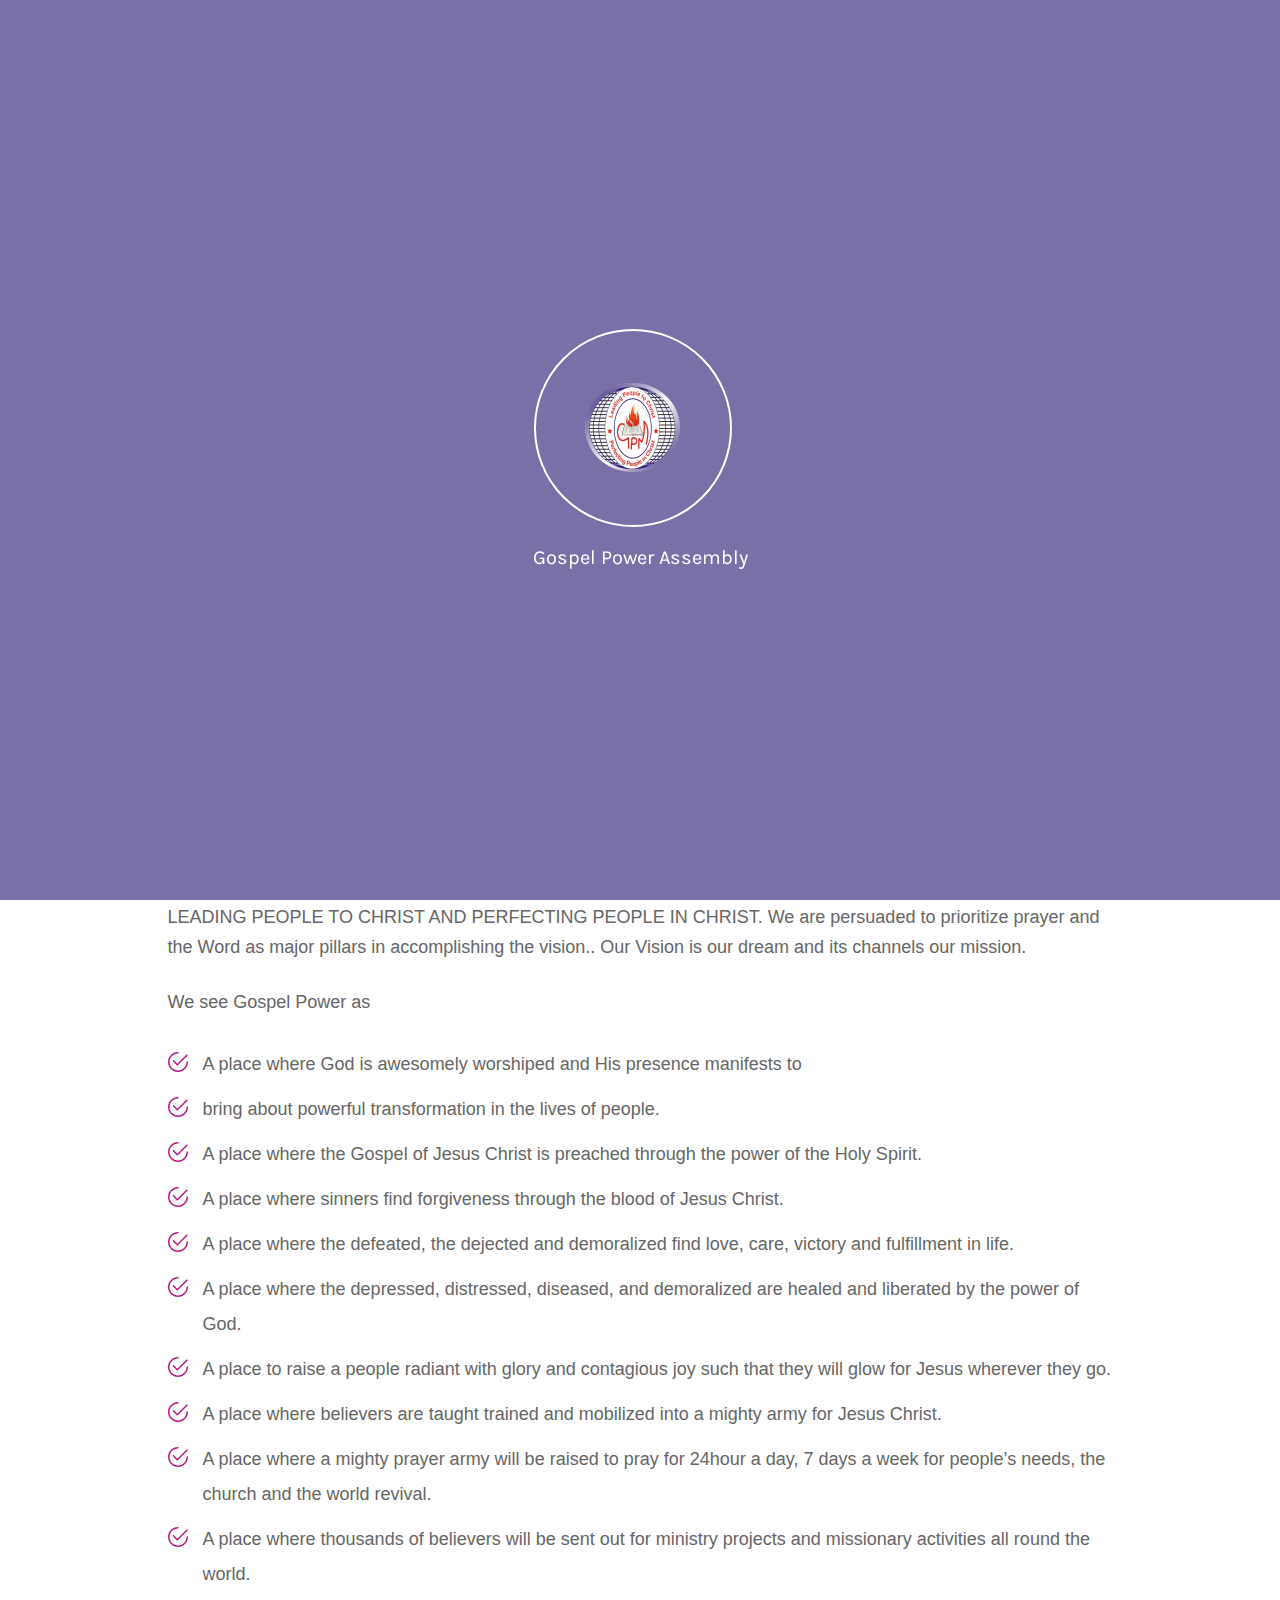
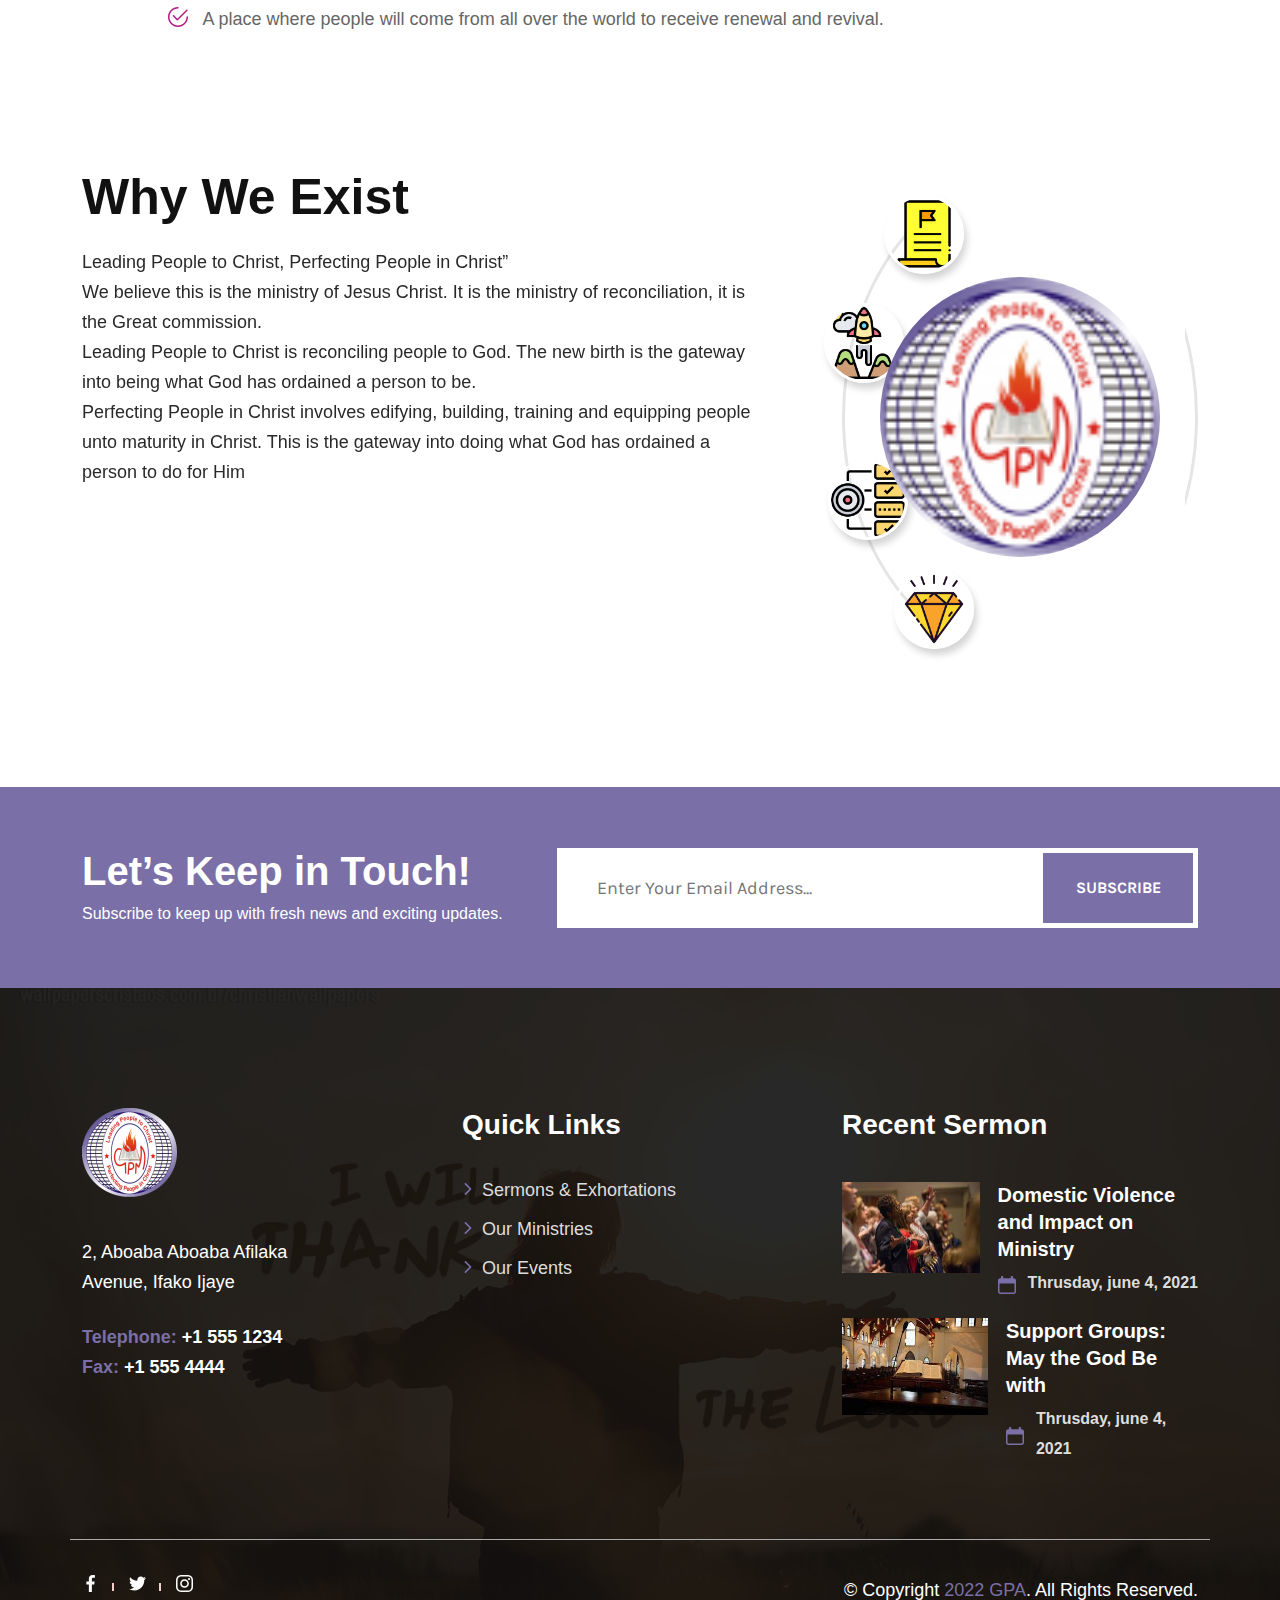
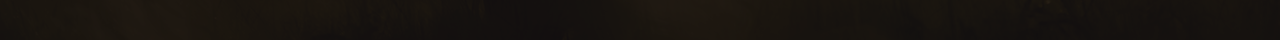
<file: vision.html>
<!DOCTYPE html>

<html lang="zxx">
  <head>
    <!-- Meta Options -->

    <meta charset="utf-8" />

    <meta http-equiv="X-UA-Compatible" content="IE=edge" />

    <meta name="viewport" content="width=device-width, initial-scale=1.0" />

    <!-- Title -->

    <title>Our Vision</title>

    <!-- Favicon -->

    <link
      rel="icon"
      type="image/x-icon"
      href="https://via.placeholder.com/60x50"
    />

    <!-- Bootstrap -->

    <link
      rel="stylesheet"
      type="text/css"
      href="assets/css/bootstrap.min.css"
    />

    <!-- Slick Slider -->

    <link rel="stylesheet" type="text/css" href="assets/css/slick.css" />

    <!-- Animate on scroll -->

    <link rel="stylesheet" type="text/css" href="assets/css/aos.css" />

    <!-- Stylesheet -->

    <link rel="stylesheet" type="text/css" href="assets/css/style.css" />

    <!-- Colors -->

    <link rel="stylesheet" type="text/css" href="assets/css/color.css" />

    <!-- Responsive -->

    <link rel="stylesheet" type="text/css" href="assets/css/responsive.css" />
  </head>

  <body>
    <!-- Loader Start -->
    <div class="preloader" id="preloader">
      <svg viewBox="0 0 1920 1080" preserveAspectRatio="none" version="1.1">
        <path
          d="M0,0 C305.333333,0 625.333333,0 960,0 C1294.66667,0 1614.66667,0 1920,0 L1920,1080 C1614.66667,1080 1294.66667,1080 960,1080 C625.333333,1080 305.333333,1080 0,1080 L0,0 Z"
        ></path>
      </svg>
      <div class="inner">
        <canvas
          class="progress-bar"
          id="progress-bar"
          width="200"
          height="200"
        ></canvas>
        <figure><img src="assets/images/church/logo.png" alt="Image" /></figure>
        <small>Gospel Power Assembly</small>
      </div>
      <!-- end inner -->
    </div>

    <!-- Loader End -->
    <!-- Header One Start -->

    <header class="header-one">
      <div class="top-bar">
        <div class="container">
          <div class="row">
            <div class="col-lg-9">
              <ul class="login">
                <!-- <li><a href="JavaScript:void(0)"><img src="assets/images/user-profile.svg" alt="User Profile">Login or Register</a></li> -->

                <li>
                  <a href="JavaScript:void(0)"
                    ><img src="assets/images/bell.svg" alt="Bell" />One in
                    Christ Jesus, engaged in parent’s mission, empowered by the
                    Spirit.</a
                  >
                </li>
              </ul>
            </div>

            <div class="col-lg-2 offset-1">
              <ul class="social-medias">
                <li>
                  <a href="JavaScript:void(0)"
                    ><img src="assets/images/facebook.svg" alt="facebook"
                  /></a>
                </li>

                <li>
                  <a href="JavaScript:void(0)"
                    ><img src="assets/images/twitter.svg" alt="twitter"
                  /></a>
                </li>

                <li>
                  <a href="JavaScript:void(0)"
                    ><img src="assets/images/instagram.svg" alt="instagram"
                  /></a>
                </li>
              </ul>
            </div>
          </div>
        </div>
      </div>

      <div class="desktop-nav" id="stickyHeader">
        <div class="container">
          <div class="row">
            <div class="col-lg-12">
              <nav>
                <div class="logo">
                  <a href="index.html">
                    <img src="assets/images/church/logo.png" alt="Logo" />
                  </a>
                </div>

                <div class="nav-bar">
                  <ul>
                    <li>
                      <a href="index.html">Home</a>
                    </li>

                    <li class="menu-item-has-children">
                      <a href="JavaScript:void(0)">Sermons</a>

                      <ul class="sub-menu">
                        <li><a href="#">Our Sermons</a></li>

                        <li><a href="#">Sermons Detail</a></li>
                      </ul>
                    </li>

                    <li class="menu-item-has-children">
                      <a href="JavaScript:void(0)">Events</a>

                      <ul class="sub-menu">
                        <li><a href="#">Our Events</a></li>

                        <li><a href="#">Event Detail</a></li>
                      </ul>
                    </li>

                    <li class="menu-item-has-children">
                      <a href="JavaScript:void(0)">About Us</a>

                      <ul class="sub-menu">
                        <li>
                          <a href="vision.html">Mission and Vision</a>
                        </li>
                        <li><a href="history.html">Our History</a></li>
                        <li><a href="about-us.html">About</a></li>
                      </ul>
                    </li>

                    <li><a href="contact-us.html">Contact</a></li>
                  </ul>
                </div>

                <div class="donation">
                  <!-- <a href="JavaScript:void(0)" class="pr-cart">
						<svg
						  id="Shoping-bags"
						  enable-background="new 0 0 512 512"
						  viewBox="0 0 512 512"
						  xmlns="http://www.w3.org/2000/svg"
						>
						  <g>
							<path
							  d="m452 120h-60.946c-7.945-67.478-65.477-120-135.054-120s-127.109 52.522-135.054 120h-60.946c-11.046 0-20 8.954-20 20v352c0 11.046 8.954 20 20 20h392c11.046 0 20-8.954 20-20v-352c0-11.046-8.954-20-20-20zm-196-80c47.484 0 87.019 34.655 94.659 80h-189.318c7.64-45.345 47.175-80 94.659-80zm176 432h-352v-312h40v60c0 11.046 8.954 20 20 20s20-8.954 20-20v-60h192v60c0 11.046 8.954 20 20 20s20-8.954 20-20v-60h40z"
							/>
						  </g>
						</svg>
					  </a> -->
                  <!-- 
					  <div class="cart-popup">
						<ul>
						  <li class="d-flex align-items-center position-relative">
							<div class="p-img light-bg">
							  <img
								src="https://via.placeholder.com/75x75"
								alt="Product Image"
							  />
							</div>
	
							<div class="p-data">
							  <h3 class="font-semi-bold">
								Pastoral Principles Cards
							  </h3>
	
							  <p class="theme-clr font-semi-bold">1 x $25.00</p>
							</div>
	
							<a href="JavaScript:void(0)" id="crosss"></a>
						  </li>
	
						  <li class="d-flex align-items-center position-relative">
							<div class="p-img light-bg">
							  <img
								src="https://via.placeholder.com/75x75"
								alt="Product Image"
							  />
							</div>
	
							<div class="p-data">
							  <h3 class="font-semi-bold">
								Pastoral Principles Cards
							  </h3>
	
							  <p class="theme-clr font-semi-bold">1 x $25.00</p>
							</div>
	
							<a href="JavaScript:void(0)" id="cross"></a>
						  </li>
						</ul>
	
						<div
						  class="cart-total d-flex align-items-center justify-content-between"
						>
						  <span class="font-semi-bold">Total:</span>
	
						  <span class="font-semi-bold">$60.00</span>
						</div>
	
						<div
						  class="cart-btns d-flex align-items-center justify-content-between"
						>
						  <a class="font-bold" href="JavaScript:void">View Cart</a>
	
						  <a
							class="font-bold theme-bg-clr text-white checkout"
							href="JavaScript:void"
							>Checkout</a
						  >
						</div>
					  </div> -->

                  <!-- <a
						href="JavaScript:void(0)"
						class="theme-btn"
						data-bs-toggle="modal"
						data-bs-target="#staticBackdrop"
						>Give Now</a
					  > -->
                </div>

                <div id="nav-icon4">
                  <span></span>

                  <span></span>

                  <span></span>
                </div>
              </nav>
            </div>
          </div>
        </div>
      </div>

      <div class="mobile-nav" id="mobile-nav">
        <div class="res-log">
          <a href="index.html">
            <img src="assets/images/church/logo.png" alt="Responsive Logo" />
          </a>
        </div>

        <ul>
          <li>
            <a href="index.html">Home</a>
          </li>

          <li class="menu-item-has-children">
            <a href="JavaScript:void(0)">Sermons</a>

            <ul class="sub-menu">
              <li><a href="sermons.html">Our Sermons</a></li>

              <li><a href="sermon-detail.html">Sermons Detail</a></li>
            </ul>
          </li>

          <li class="menu-item-has-children">
            <a href="JavaScript:void(0)">Events</a>

            <ul class="sub-menu">
              <li><a href="events.html">Our Events</a></li>

              <li><a href="event-detail.html">Event Detail</a></li>
            </ul>
          </li>

          <li class="menu-item-has-children">
            <a href="JavaScript:void(0)">About Us</a>

            <ul class="sub-menu">
              <li>
                <a href="vision.html">Mission and Vision</a>
              </li>
              <li><a href="history.html">Our History</a></li>
              <li><a href="about-us.html">About</a></li>
            </ul>
          </li>

          <li><a href="contact-us.html">Contact</a></li>
        </ul>

        <a href="JavaScript:void(0)" id="res-cross"></a>
      </div>
    </header>
    <!-- Header One Start -->

    <!-- Banner Start -->

    <section class="banner position-relative">
      <div
        class="parallax about-parallax"
        style="background-image: url(assets/images/church/banner2.jpg)"
      ></div>

      <div class="banner-data text-center">
        <h2 class="text-white font-bold">Mission And Vision</h2>

        <ul class="flex-all">
          <li><a href="JavaScript:void(0)" class="text-white">Home</a></li>

          <li>
            <a href="JavaScript:void(0)" class="text-white"
              >Mission and Vision</a
            >
          </li>
        </ul>

        <img
          src="assets/images/church/logo.png"
          alt="Heading Image"
          style="width: auto"
        />
      </div>
    </section>

    <!-- Banner End -->

    <!-- Pastor Detail Start -->

    <section class="gap pastor-detail">
      <div class="container">
        <div class="row">
          <div class="pastor-content content w-85 m-auto">
            <h3>Our Vision</h3>

            <p>
              The vision of the ministry is a progressive unfolding of the mind
              of the Lord. Its main thrust is:
            </p>

            <p>
              LEADING PEOPLE TO CHRIST AND PERFECTING PEOPLE IN CHRIST. We are
              persuaded to prioritize prayer and the Word as major pillars in
              accomplishing the vision.. Our Vision is our dream and its
              channels our mission.
            </p>

            <p>We see Gospel Power as</p>

            <ul class="check-list">
              <li>
                A place where God is awesomely worshiped and His presence
                manifests to
              </li>
              <li>
                bring about powerful transformation in the lives of people.
              </li>
              <li>
                A place where the Gospel of Jesus Christ is preached through the
                power of the Holy Spirit.
              </li>
              <li>
                A place where sinners find forgiveness through the blood of
                Jesus Christ.
              </li>
              <li>
                A place where the defeated, the dejected and demoralized find
                love, care, victory and fulfillment in life.
              </li>
              <li>
                A place where the depressed, distressed, diseased, and
                demoralized are healed and liberated by the power of God.
              </li>
              <li>
                A place to raise a people radiant with glory and contagious joy
                such that they will glow for Jesus wherever they go.
              </li>
              <li>
                A place where believers are taught trained and mobilized into a
                mighty army for Jesus Christ.
              </li>
              <li>
                A place where a mighty prayer army will be raised to pray for
                24hour a day, 7 days a week for people’s needs, the church and
                the world revival.
              </li>
              <li>
                A place where thousands of believers will be sent out for
                ministry projects and missionary activities all round the world.
              </li>
              <li>
                A place where people will come from all over the world to
                receive renewal and revival.
              </li>
            </ul>
          </div>
        </div>
      </div>
    </section>

    <section class="gap no-top circle-slider">
      <div class="container">
        <div class="row align-items-center">
          <div class="col-lg-8">
            <div class="c-slider">
              <div>
                <h2 class="font-bold">Why We Exist</h2>

                <p>
                  Leading People to Christ, Perfecting People in Christ”<br />
                  We believe this is the ministry of Jesus Christ. It is the
                  ministry of reconciliation, it is the Great commission.<br />
                  Leading People to Christ is reconciling people to God. The new
                  birth is the gateway into being what God has ordained a person
                  to be.<br />
                  Perfecting People in Christ involves edifying, building,
                  training and equipping people unto maturity in Christ. This is
                  the gateway into doing what God has ordained a person to do
                  for Him
                </p>

                <!-- <ul>

								<li><h3 class="font-bold">Lataya Carter</h3></li>

								<li class="d-flex font-bold">recommends<span class="theme-clr">blesso Church</span></li>

							</ul> -->
              </div>

              <div>
                <h2 class="font-bold">What We do</h2>

                <p>
                  Admonishing people to share the Gospel of Jesus Christ with
                  the unsaved through evangelism and quality life style.<br />
                  Helping people to cultivate the presence of God in their lives
                  through prayer and worship.<br />
                  Teaching and impacting people to develop God’s character
                  through training and discipleship.<br />
                  Encouraging people to demonstrate God’s love nature through
                  caring and fellowship.<br />
                  Equipping people to manifest God’s gifting in their lives
                  through service and ministry in order to impact our generation
                  for Jesus.<br />
                  Encouraging and teaching people to develop a personal
                  relationship with the Holy Spirit, and to pray for the
                  outpouring of the Spirit to bring about a ministry and mighty
                  revival in the communities.
                </p>
              </div>

              <div>
                <h2 class="font-bold">Our Reason For Existence</h2>

                <p>
                  Leading people to Christ, training and equipping people to
                  discover and maximize their potentials in God, in order to
                  grow, glow and go with the Gospel wherever they go.
                </p>
              </div>

              <div>
                <h2 class="font-bold">What We Stand For</h2>

                <p>
                  Excellence is our goal in all endeavors.<br />
                  Love is the glue that unites us with one another and with
                  God.<br />
                  Unity is essential for a healthy Church family.<br />
                  Worship is crucial in our walk with, and development in
                  God.<br />
                  Prayer is the plug that connects us to the divine source of
                  power.<br />
                  Preaching and teaching is the catalyst for impacting and
                  changing lives for God.<br />
                  Training is the means for equipping, empowering and releasing
                  God’s people to influence our generation.<br />
                  Ministry or service is essential to develop and maximize our
                  talents/potentials in God in order to be a blessing to
                  humanity<br />
                  Evangelism is obedience to both the great commandment and the
                  great commission of the Lord of harvest.<br />
                  The outpouring of the Holy Spirit is our passion to usher in a
                  revival that will break the hold of Satan over our society and
                  turns men’s heart back to God.
                </p>
              </div>
            </div>
          </div>

          <div class="col-lg-4">
            <div class="nav-c-slider">
              <a class="next-slide" href="JavaScript:void(0)" data-slide="1">
                <img
                  class="animate__animated animate__fadeIn"
                  src="assets/images/church/vision.png"
                  alt="img 1"
                />
              </a>

              <a class="next-slide" href="JavaScript:void(0)" data-slide="2">
                <img
                  class="animate__animated animate__fadeIn"
                  src="assets/images/church/mission.png"
                  alt="img 2"
                />
              </a>

              <a class="next-slide" href="JavaScript:void(0)" data-slide="3">
                <img
                  class="animate__animated animate__fadeIn"
                  src="assets/images/church/objective.png"
                  alt="img 3"
                />
              </a>

              <a class="next-slide" href="JavaScript:void(0)" data-slide="4">
                <img
                  class="animate__animated animate__fadeIn"
                  src="assets/images/church/diamond.png"
                  alt="img 4"
                />
              </a>

              <div class="slider-main-img">
                <img src="assets/images/church/logo.png" alt="img 5" />
              </div>
            </div>
          </div>
        </div>
      </div>
    </section>

    <!-- Pastor Detail End -->

    <!-- Subscribe Start -->

    <section class="subscribe">
      <div class="container">
        <div class="row align-items-center">
          <div class="col-lg-5 col-md-12 col-sm-12">
            <h3 class="text-white">Let’s Keep in Touch!</h3>

            <p class="text-white">
              Subscribe to keep up with fresh news and exciting updates.
            </p>
          </div>

          <div class="col-lg-7 col-md-12 col-sm-12">
            <form>
              <input
                type="text"
                name="Text"
                placeholder="Enter Your Email Address..."
              />

              <button>Subscribe</button>
            </form>
          </div>
        </div>
      </div>
    </section>

    <!-- Subscribe End -->

    <!-- Footer One Start -->

    <footer class="gap footer-one no-bottom green-overlay">
      <div
        class="parallax"
        style="background-image: url(assets/images/church/christ_wallpaper.jpg)"
      ></div>

      <div class="container">
        <div class="row part-one">
          <div class="col-lg-3 col-md-6 col-sm-12">
            <a href="index.html">
              <img
                class="footer-logo"
                src="assets/images/church/logo.png"
                alt="footer logo"
              />
            </a>

            <p class="text-white">
              2, Aboaba Aboaba Afilaka Avenue, Ifako Ijaye
            </p>

            <div class="footer-contact">
              <p class="text-white">
                <span class="theme-clr">Telephone:</span> +1 555 1234
              </p>

              <p class="text-white">
                <span class="theme-clr">Fax:</span> +1 555 4444
              </p>
            </div>
          </div>

          <div class="col-lg-3 col-md-6 col-sm-12">
            <h2 class="text-white">Quick Links</h2>

            <ul class="quick-links">
              <li><a href="sermons.html">Sermons & Exhortations</a></li>

              <li><a href="our-ministries.html">Our Ministries</a></li>

              <li><a href="events.html">Our Events</a></li>
            </ul>
          </div>

          <div class="col-lg-4 col-md-6 col-sm-12">
            <h2 class="text-white">Recent Sermon</h2>

            <ul class="footer-events">
              <li>
                <figure>
                  <img
                    src="assets/images/church/events/event1.png"
                    alt="Event Image"
                  />
                </figure>

                <div>
                  <a href="event-detail.html"
                    >Domestic Violence and Impact on Ministry</a
                  >

                  <p class="post-date">Thrusday, june 4, 2021</p>
                </div>
              </li>

              <li>
                <figure>
                  <img
                    src="assets/images/church/events/event2.png"
                    alt="Event Image 2"
                  />
                </figure>

                <div>
                  <a href="event-detail.html"
                    >Support Groups: May the God Be with</a
                  >

                  <p class="post-date">Thrusday, june 4, 2021</p>
                </div>
              </li>
            </ul>
          </div>
        </div>

        <div class="copy-right">
          <div class="social">
            <ul class="social-medias">
              <li>
                <a href="JavaScript:void(0)"
                  ><img src="assets/images/facebook.svg" alt="facebook"
                /></a>
              </li>

              <li>
                <a href="JavaScript:void(0)"
                  ><img src="assets/images/twitter.svg" alt="twitter"
                /></a>
              </li>

              <li>
                <a href="JavaScript:void(0)"
                  ><img src="assets/images/instagram.svg" alt="instagram"
                /></a>
              </li>
            </ul>
          </div>

          <div class="footer-rights">
            <p class="text-white">
              © Copyright <span>2022 GPA</span>. All Rights Reserved.
            </p>
          </div>
        </div>
      </div>
    </footer>

    <!-- Footer One End -->

    <!-- Scroll to top -->

    <button id="scrollTop" class="scrollTopStick">
      <svg viewBox="0 0 490.523 490.523" fill="#fff" height="15">
        <path
          style="fill: #ffc107"
          d="M487.411,355.047L252.744,120.38c-4.165-4.164-10.917-4.164-15.083,0L2.994,355.047 c-4.093,4.237-3.976,10.99,0.262,15.083c4.134,3.993,10.687,3.993,14.821,0l227.115-227.115l227.115,227.136 c4.237,4.093,10.99,3.976,15.083-0.261c3.993-4.134,3.993-10.688,0-14.821L487.411,355.047z"
        ></path>
        <path
          d="M479.859,373.266c-2.831,0.005-5.548-1.115-7.552-3.115L245.192,143.015L18.077,370.151 c-4.237,4.093-10.99,3.976-15.083-0.262c-3.993-4.134-3.993-10.687,0-14.821l234.667-234.667c4.165-4.164,10.917-4.164,15.083,0 l234.667,234.667c4.159,4.172,4.148,10.926-0.024,15.085C485.388,372.146,482.681,373.265,479.859,373.266z"
        ></path>
        <g></g>
        <g></g>
        <g></g>
        <g></g>
        <g></g>
        <g></g>
        <g></g>
        <g></g>
        <g></g>
        <g></g>
        <g></g>
        <g></g>
        <g></g>
        <g></g>
        <g></g>
      </svg>
    </button>

    <!-- Donation Modal -->
    <div
      class="modal fade donation-model"
      id="staticBackdrop"
      data-bs-backdrop="static"
      data-bs-keyboard="false"
      tabindex="-1"
      aria-labelledby="staticBackdropLabel"
      aria-hidden="true"
    >
      <div class="modal-dialog">
        <div class="modal-content">
          <div class="modal-header">
            <h5 class="modal-title" id="staticBackdropLabel">Donate Now</h5>
            <button
              type="button"
              class="btn-close"
              data-bs-dismiss="modal"
              aria-label="Close"
            ></button>
          </div>
          <div class="modal-body">
            <div class="donation-data">
              <h2>Stand Up the Church Climate Crisis</h2>

              <p>
                Lorem ipsum dolor sit amet, consectetur adipisicing elit, sed
                totam rem ape eaque.
              </p>

              <div class="donation-form">
                <div class="custom-donation-amount">
                  <span class="text-white">$</span>
                  <input
                    class="donated_amount"
                    type="number"
                    placeholder="Custom Amount"
                  />
                </div>

                <ul class="list-unstyled aos-init aos-animate">
                  <li>
                    <a class="donating" href="JavaScript:void(0)"
                      >$<span class="donation_amount">5</span></a
                    >
                  </li>

                  <li>
                    <a class="donating" href="JavaScript:void(0)"
                      >$<span class="donation_amount">10</span></a
                    >
                  </li>

                  <li>
                    <a class="donating" href="JavaScript:void(0)"
                      >$<span class="donation_amount">20</span></a
                    >
                  </li>

                  <li>
                    <a class="donating" href="JavaScript:void(0)"
                      >$<span class="donation_amount">30</span></a
                    >
                  </li>
                </ul>

                <a class="theme-btn" href="JavaScript:void(0)">Donate Now</a>
              </div>
            </div>
          </div>
        </div>
      </div>
    </div>

    <!-- Jquery -->

    <script src="assets/js/jquery.min.js"></script>

    <script src="assets/js/slick.min.js"></script>

    <!-- Animate on scroll Js -->

    <script src="assets/js/aos.js"></script>

    <!-- Bootstrap Js -->

    <script src="assets/js/bootstrap.min.js"></script>

    <!-- Custom Js -->

    <script src="assets/js/custom.js"></script>
  </body>
</html>
</file>
<file: assets/css/style.css>
/*
Table of content
1. Google font
2. General Style 
    2.1 Loader
3. Header One
4. Header Two
5. Header Three
6. Hero One
7. Hero Two
8. Fellowship
9. About One
10. About Two
11. About Three
12. Recent Sermons One
13. Digital Ministry
14. Events Carousal
15. Donation
16. Blog
17. Sponsors
18. Subscribe
19. Footer One
20. CountDown
21. About Two
22. Church Prayers
23. Recent Sermons Two
24. Pastor
25. Church Memories
26. Causes Of Church
27. Mass Timing
28. Subscribe Two
29. Hero Three
30. LiveStream
31. Event Three
32. Support Us
33. Footer Three
34. Church Products
35. Page 404
36. Contact Us
37. About Us
   37.1- Pray
38. Pastor Detail
39. Our Ministries
   39.1- Social Media
   39.2- Catholic Church
40. Cause Detail
41. Event Detail
42. Sermon Detail
43. Blog Detail
44. Circle Slider
45. Audio
46. Donation Model
47. Product Detail
48. Donation Page
*/




/* Google Font Karla  */
@import url('https://fonts.googleapis.com/css2?family=Karla:wght@300;400;500;600;700;800&display=swap');

/*  General Style  */
*,
p,
h1,
h2,
h3,
h4,
h5,
h6,
figure {
    padding: 0;
    margin: 0;
}

body {
    font-family: 'Nunito',
        sans-serif;
    padding: 0 !important;
}

html {
    scroll-behavior: smooth;
    overflow-x: hidden;
}

/* small {
    font-family: 'Karla', sans-serif;
} */

ul,
li {
    list-style: none;
    padding: 0;
    margin: 0;
}

a,
a:hover {
    text-decoration: none;
}

section {
    position: relative;
}

input,
button {
    font-family: 'Karla', sans-serif;
}

img {
    vertical-align: top;
}

a,
button.theme-btn,
.gallery figure img,
.gallery figure:before,
.event img,
.event-data,
.sponsors img,
.subscribe form button,
.blog-meta img,
.footer-one ul.footer-events li figure img,
.pastor .profile img,
.pastor .meta,
.pastor .profile,
.pastor .meta:before,
.mass-timing .table tbody tr,
.subscribe-two .data form button,
.event-three .event,
.event-three .event .event-data:before,
.event-three .event .event-data,
.about-two .extras img,
.desktop-nav nav .nav-bar>ul>li>a svg,
.footer-gallery figure:before,
.product,
.product .product-actions,
.product figure img,
.catholic-church .video-sec .video a:before,
.widget-popular-posts>ul>li img,
.widget-trending-videos>ul>li img,
.widget-instagram-photos ul li img,
.desktop-nav nav .nav-bar ul>li ul.sub-menu li a:before,
.desktop-nav nav .nav-bar ul>li.menu-item-has-children ul.sub-menu,
.cart-popup,
.desktop-nav nav .nav-bar>ul>li.menu-item-has-children>a:before,
.mobile-nav>ul>li.menu-item-has-children.active>ul.sub-menu,
.mobile-nav>ul>li.menu-item-has-children,
.mobile-nav>ul>li.menu-item-has-children.active,
button.scrollTopStick,
.mobile-nav>ul>li.menu-item-has-children:before,
.sermon-img.audio .sermon-media .audio-player.style2,
.recent-sermon-two .sermon-two .sermon-grid ul,
.sermon .sermon-img ul,
.theme-btn:before,
.widget-categories ul li:before,
.sermon-img.video .sermon-media video,
a.next-slide:before,
.event-data>ul,
.our-ministries .ministry:before,
.button,
.button:before,
.event-data p,
.event-data p:before,
.offer span,
.pd-content ul.pd-tabs li a:before,
.post-review .review-form form input:focus,
.post-review .review-form form textarea:focus,
.pd-cart-heart .heart svg {
    transition: all 0.3s ease-out 0.1s;
    -webkit-transition: all 0.3s ease-out 0.1s;
    -moz-transition: all 0.3s ease-out 0.1s;
    -o-transition: all 0.3s ease-out 0.1s;
}

.blog-meta:hover figure img,
.footer-one ul.footer-events li:hover figure img,
.pastor .profile:hover img,
.about-two .extras:hover img,
.product:hover figure img,
.widget-popular-posts>ul>li:hover img,
.widget-trending-videos>ul>li:hover img,
.widget-instagram-photos ul li:hover img {
    transform: scale(1.08) rotate(1deg);
    -webkit-transform: scale(1.08) rotate(1deg);
    -moz-transform: scale(1.08) rotate(1deg);
    -o-transform: scale(1.08) rotate(1deg);
}

h1,
h2,
h3 {
    font-weight: bold;
}

h2 {
    font-size: 50px;
    color: #111111;
}

p {
    font-size: 18px;
    line-height: 30px;
    color: #666;
}

input:focus {
    border: none;
    outline: none;
}

figure {
    overflow: hidden;
}

ul.check-list,
ul.heart-list,
ul.church-list {
    padding-left: 35px;
    margin-top: 30px;
}

ul.check-list li,
ul.heart-list li,
ul.church-list li {
    position: relative;
    font-size: 18px;
    line-height: 28px;
    margin-bottom: 10px;
    color: #666;
}

ul.check-list li:before,
ul.heart-list li:before,
ul.church-list li:before {
    content: "";
    background-repeat: no-repeat;
    width: 23px;
    height: 23px;
    position: absolute;
    top: 15px;
    transform: translateY(-50%);
    -webkit-transform: translateY(-50%);
    -moz-transform: translateY(-50%);
    -o-transform: translateY(-50%);
    left: -35px;
}

ul.check-list li:before {
    background-image: url('../images/checked.svg');
}

ul.heart-list li:before {
    background-image: url('../images/heart-list.svg');
}

ul.church-list li:before {
    background-image: url('../images/church-list.webp');
}

table {
    caption-side: bottom;
    border-collapse: collapse;
}

*,
::after,
::before {
    box-sizing: border-box;
}

.pattren {
    opacity: 0.02;
}

.progress-bar {
    display: flex;
    flex-direction: column;
    justify-content: center;
    overflow: hidden;
    color: #fff;
    white-space: nowrap;
    transition: width .6s ease;
    display: flex;
    height: 100%;
    overflow: hidden;
    font-size: .75rem;
    background-color: #e9ecef;
    border-radius: .25rem;
}

.loadmore a.theme-btn {
    padding: 23px 63px;
}

.rounded-circle {
    border-radius: 50% !important;
}

.img-fluid {
    max-width: 100%;
    height: auto;
}

@media (min-width: 992px) {
    .offset-lg-6 {
        margin-left: 50%;
    }
}

@media (min-width: 992px) {
    .col-lg-6 {
        flex: 0 0 auto;
        width: 50%;
    }
}

.position-relative {
    position: relative;
}

.overflow-hidden {
    overflow: hidden;
}

.text-center {
    text-align: center;
}

.text-white {
    color: white;
}

.mobile-nav .donation a.cart img {
    width: 25px;
}

.sermons .loadmore,
.our-blog .loadmore,
.events .loadmore {
    margin-top: 40px;
}

.events .event {
    margin-right: 0;
}

.our-blog .blog-meta,
.events .event {
    margin-bottom: 30px;
}

.pagination {
    padding-top: 40px;
    margin-top: 100px;
    position: relative;
}

.pagination:before {
    content: "";
    width: 100%;
    height: 100%;
    position: absolute;
    top: -5px;
    left: 0;
    z-index: -1;
}

.pagination,
.pagination:before {
    border-top: 1px solid #e5e5e5;
}

.pagination ul {
    display: flex;
    justify-content: space-between;
    width: 100%;
}

.pagination ul li a {
    font-size: 22px;
    line-height: 28px;
    color: #111;
    font-weight: bold;
    width: 65%;
    display: flex;
}

.pagination ul li.next>a {
    margin-left: auto;
    text-align: right;
}

.pagination ul li.prev>a {
    margin-right: auto;
    text-align: left;
}

.pagination ul li span>a {
    width: 70px;
    height: 70px;
}

.pagination ul li span svg {
    fill: white;
    width: 14px;
    height: 14px;
}

.pagination ul li.next span {
    margin-left: 30px;
}

.pagination ul li.prev span {
    margin-right: 30px;
}

.compensate-for-scrollbar {
    margin-right: 0 !important;
}

.font-bold {
    font-weight: bold;
}

.font-semi-bold {
    font-weight: 600;
}

.font-medium {
    font-weight: 500;
}

.font-normal {
    font-weight: 400;
}

.flex-all {
    display: flex;
    align-items: center;
    justify-content: center;
}

.slideUp {
    transform: translateY(-140px);
    -webkit-transform: translateY(-140px);
    -moz-transform: translateY(-140px);
    -o-transform: translateY(-140px);
    position: fixed;
    top: 0;
    width: 100%;
}

.slideDown {
    transform: translateY(0);
    -webkit-transform: translateY(0);
    -moz-transform: translateY(0);
    -o-transform: translateY(0);
    position: fixed;
    top: 0;
    width: 100%;
}

.slideUp,
.slideDown {
    transition: transform .5s ease-out;
    -webkit-transition: transform .5s ease-in-out;
    -moz-transition: transform .5s ease-in-out;
    -o-transition: transform .5s ease-in-out;
}

.slideDown nav {
    box-shadow: 2px 3px 45px 0px rgba(0, 0, 0, 0.33);
    -webkit-box-shadow: 2px 3px 45px 0px rgba(0, 0, 0, 0.33);
    -moz-box-shadow: 2px 3px 45px 0px rgba(0, 0, 0, 0.33);
}

.slideDown .logo a {
    top: 0;
    height: 150px;
}

.img-moving {
    -webkit-animation: moving 3s infinite;
    -ms-animation: moving 3s infinite;
    -o-animation: moving 3s infinite;
    animation: moving 3s infinite;
}

.img-moving2 {
    -webkit-animation: moving_left 3s infinite;
    -ms-animation: moving_left 3s infinite;
    -o-animation: moving_left 3s infinite;
    animation: moving_left 3s infinite;
}

@-webkit-keyframes moving {
    0% {
        transform: translateY(0);
        -webkit-transform: translateY(0);
        -moz-transform: translateY(0);
    }

    50% {
        transform: translateY(-10px);
        -webkit-transform: translateY(-10px);
        -moz-transform: translateY(-10px);
    }

    100% {
        transform: translateY(0);
        -webkit-transform: translateY(0);
        -moz-transform: translateY(0);
    }
}

@keyframes moving {
    0% {
        transform: translateY(0);
        -webkit-transform: translateY(0);
        -moz-transform: translateY(0);
    }

    50% {
        transform: translateY(-10px);
        -webkit-transform: translateY(-10px);
        -moz-transform: translateY(-10px);
    }

    100% {
        transform: translateY(0);
        -webkit-transform: translateY(0);
        -moz-transform: translateY(0);
    }
}

#spotlight {
    background-color: #000000de;
}

.theme-btn {
    font-size: 16px;
    color: white;
    padding: 16px 36px;
    border-radius: 50px;
    font-weight: bold;
    text-transform: uppercase;
    display: inline-flex;
    position: relative;
    overflow: hidden;
    z-index: 0;
    border: 0;
}

.theme-btn:before,
.widget-categories ul li:before {
    content: "";
    width: 20%;
    height: 100%;
    background-color: rgb(0 0 0 / 25%);
    opacity: 0.5;
    position: absolute;
    top: 0;
    left: 0;
    opacity: 0;
    visibility: hidden;
    z-index: -1;
}

.theme-btn:hover:before,
.widget-categories ul li:hover:before {
    width: 100%;
    opacity: 0.5;
    visibility: visible;
}

.theme-btn:hover {
    color: white;
}

.parallax {
    position: absolute;
    width: 100%;
    height: 100%;
    z-index: -1;
    background-size: cover;
    background-position: center center;
    background-repeat: no-repeat;
    background-attachment: scroll;
    top: 0;
    left: 0;
}

.about-parallax {
    background-position: center bottom !important;
}

.green-bg {
    background-color: #2e1b46;
    z-index: 0;
}

.green-overlay {
    z-index: 0;
}

.container {
    position: relative;
}

.green-overlay:before {
    content: "";
    width: 100%;
    height: 100%;
    position: absolute;
    left: 0;
    top: 0;
    opacity: 0.9;
    z-index: 0;
}

.contacts,
.icon {
    display: flex;
    align-items: center;
}

.contacts p {
    color: #111;
}

.contacts:not(:last-child) {
    margin-bottom: 32px;
}

.contacts ul {
    width: 55%;
}

.icon svg {
    width: 27px;
    height: 27px;
    fill: white;
}

.icon img {
    width: 27px;
    height: 27px;
    fill: white;
}

.sidetwo .icon {
    width: 50px;
    height: 50px;
    justify-content: center;
    border-radius: 100px;
    margin-right: 20px;
}

/*.slick-slide img{
    margin: auto;
}*/
.gap {
    padding: 120px 0;
    position: relative;
}

.no-bottom {
    padding-bottom: 0;
}

.no-top {
    padding-top: 0;
}

.light-bg {
    background-color: #fbf9f7;
    z-index: 0;
}

.heading {
    text-align: center;
}

.heading h2 {
    font-size: 60px;
    line-height: 55px;
    margin-bottom: 45px;
    font-family: 'Karla', sans-serif;
}

.heading p {
    line-height: 28px;
    margin-top: 15px;
}

.tcenter {
    position: absolute;
    top: 50%;
    left: 50%;
    transform: translate(-50%, -50%);
    -webkit-transform: translate(-50%, -50%);
    -moz-transform: translate(-50%, -50%);
    -o-transform: translate(-50%, -50%);
}

.banner {
    padding-top: 320px;
    padding-bottom: 100px;
}

.banner h2 {
    font-size: 70px;
    line-height: 55px;
    margin-bottom: 5px;
}

.banner ul li a {
    font-size: 20px;
    line-height: 55px;
}

.banner ul li {
    position: relative;
}

.banner ul li:not(:last-child) {
    margin-right: 50px;
}

.banner ul li:not(:last-child):before {
    content: "";
    width: 8px;
    height: 3px;
    position: absolute;
    top: 50%;
    transform: translateY(-50%);
    -webkit-transform: translateY(-50%);
    -moz-transform: translateY(-50%);
    -o-transform: translateY(-50%);
    background-color: white;
    right: -30px;
}

.banner img {
    margin-top: 10px;
    width: 50px;
    height: 65px;
}

ul.meta {
    display: flex;
    margin-bottom: 5px;
    justify-content: center;
    margin-top: 20px;
    margin-bottom: 10px;
}

ul.meta li {
    font-size: 16px;
    text-transform: uppercase;
    font-weight: 500;
    margin-right: 30px;
    position: relative;
}

ul.meta li:before {
    content: "/";
    position: absolute;
    top: 50%;
    transform: translateY(-50%);
    -webkit-transform: translateY(-50%);
    -moz-transform: translateY(-50%);
    -o-transform: translateY(-50%);
    left: -17px;
}

ul.meta li:nth-child(1):before {
    display: none;
}

.social-medias ul li svg {
    width: 20px;
    height: 20px;
    fill: white;
    margin-right: 10px;
}

.social-medias ul li {
    font-size: 21px;
}

.social-medias ul li a {
    margin-right: 8px;
    padding: 20px 50px;
    border-radius: 100px;
}

.social-medias ul li a.f-b {
    background-color: #1e52a8;
}

.social-medias ul li a.twitr {
    background-color: #4380e4;
}

.social-medias ul li a.insta {
    background-color: #d221cc;
}

.social-medias ul li a.utube {
    background-color: #e20e13;
}

.content p {
    margin: 12px 0;
}

.content .gallery {
    margin: 35px 0;
}

.content .gallery figure {
    margin: 15px 0;
}

.content {
    margin-top: 30px !important;
}

.gallery figure {
    overflow: hidden;
    position: relative;
}

.gallery figure img {
    width: 100%;
    height: 100%;
    object-fit: cover;
}

.gallery figure:before {
    content: "";
    position: absolute;
    width: 100%;
    height: 100%;
    top: 0;
    left: 0;
}

.gallery figure a {
    align-items: center;
    display: flex;
    position: absolute;
    top: 50%;
    left: 50%;
    transform: translate(-50%, -50%);
    -webkit-transform: translate(-50%, -50%);
    -moz-transform: translate(-50%, -50%);
    -o-transform: translate(-50%, -50%);
    cursor: pointer;
}

.gallery figure a img {
    width: 50px;
    height: 50px;
    transform: rotate(70deg);
}

.gallery figure a img,
.gallery figure:before {
    opacity: 0;
}

.gallery figure:hover a img,
.gallery figure:hover:before {
    opacity: 0.8;
}

.gallery figure:hover a img {
    transform: rotate(0);
    -webkit-transform: rotate(0);
    -moz-transform: rotate(0);
    -o-transform: rotate(0);
}

/*Loader Start*/
.page-loaded .preloader {
    top: 100%;
}

.page-loaded .preloader .inner {
    transform: translateY(50px);
    opacity: 0;
}

.page-loaded .preloader svg path {
    animation-play-state: running;
}

.page-loaded .navbar {
    transform: translateY(0);
}

.page-loaded .slider {
    transform: scale(1);
    opacity: 1;
}

.page-loaded .page-header {
    transform: scale(1);
    opacity: 1;
}

.preloader {
    width: 100vw;
    height: 100%;
    display: flex;
    flex-wrap: wrap;
    align-items: center;
    justify-content: center;
    position: fixed;
    left: 0;
    top: 0;
    z-index: 99;
    transition: all cubic-bezier(0.785, 0.135, 0.15, 0.86) 1s;
    overflow: hidden;
}

.preloader .inner {
    display: inline-block;
    position: relative;
    z-index: 1;
    animation-name: preloader-inner;
    animation-duration: 0.8s;
    transition: all ease 0.8s;
}

.preloader .inner figure {
    width: 200px;
    height: 200px;
    display: flex;
    flex-wrap: wrap;
    align-items: center;
    justify-content: center;
    position: absolute;
    left: 0;
    top: 0;
    margin-bottom: 0;
}

.preloader .inner small {
    width: 100%;
    display: block;
    color: #fff;
    font-family: 'Karla', sans-serif;
    font-size: 20px;
    text-align: center;
    margin-top: 15px;
}

.preloader .inner .progress-bar {
    background: none;
}

.preloader svg {
    width: 100%;
    height: 100%;
    position: absolute;
    left: 0;
    top: 0;
    fill: #b41a83;
}

.preloader svg path {
    animation-name: preloader-svg;
    -webkit-animation-timing-function: cubic-bezier(0.785, 0.135, 0.15, 0.86);
    -moz-animation-timing-function: cubic-bezier(0.785, 0.135, 0.15, 0.86);
    -o-animation-timing-function: cubic-bezier(0.785, 0.135, 0.15, 0.86);
    -ms-animation-timing-function: cubic-bezier(0.785, 0.135, 0.15, 0.86);
    animation-timing-function: cubic-bezier(0.785, 0.135, 0.15, 0.86);
    animation-duration: 0.7s;
    animation-play-state: paused;
    animation-fill-mode: forwards;
}

@-webkit-keyframes svg-morph {
    0% {
        d: path("m244.333332,38.437499c26.666664,-1.666666 125.666662,0.999995 195.333325,50.33333c69.666663,49.333335 -39.666664,141.666664 -70.666664,174.229164c-31,32.5625 -176.999993,107.437507 -234.999993,76.437507c-58,-31 73.666665,-107.000001 49,-190.4375c-24.666665,-83.437499 34.666668,-108.895835 61.333332,-110.562501z");
    }

    100% {
        d: path("m244.333332,38.437499c58.666669,50.333342 24.666647,101.000011 94.33331,150.333346c69.666663,49.333335 71.333353,156.666666 14.333349,175.229163c-57.000004,18.562498 -160.999991,6.437492 -218.999991,-24.562508c-58,-31 -109.333363,-174.000012 -70.000018,-236.437507c39.333345,-62.437496 121.666681,-114.895836 180.33335,-64.562494z");
    }
}

@-webkit-keyframes preloader-svg {
    0% {
        d: path("M0,0 C305.333333,0 625.333333,0 960,0 C1294.66667,0 1614.66667,0 1920,0 L1920,1080 C1614.66667,1080 1294.66667,1080 960,1080 C625.333333,1080 305.333333,1080 0,1080 L0,0 Z");
    }

    50% {
        d: path("M0,230 C305.333333,100 625.333333,0 960,0 C1294.66667,0 1614.66667,100 1920,300 L1920,1080 C1614.66667,1080 1294.66667,1080 960,1080 C625.333333,960 305.333333,1080 0,1080 L0,230 Z");
    }

    100% {
        d: path("M0,0 C305.333333,0 625.333333,0 960,0 C1294.66667,0 1614.66667,0 1920,0 L1920,1080 C1614.66667,1080 1294.66667,1080 960,1080 C625.333333,1080 305.333333,1080 0,1080 L0,0 Z");
    }
}

@-webkit-keyframes preloader-inner {
    0% {
        transform: translateY(-50px);
        opacity: 0;
    }

    100% {
        transform: translateY(0);
        opacity: 1;
    }
}

@-webkit-keyframes page-transition {
    0% {
        d: path("M0,0 C305.333333,0 625.333333,0 960,0 C1294.66667,0 1614.66667,0 1920,0 L1920,1080 C1614.66667,980 1294.66667,930 960,930 C625.333333,930 305.333333,980 0,1080 L0,0 Z");
    }

    100% {
        d: path("M0,0 C305.333333,0 625.333333,0 960,0 C1294.66667,0 1614.66667,0 1920,0 L1920,1080 C1614.66667,1080 1294.66667,1080 960,1080 C625.333333,1080 305.333333,1080 0,1080 L0,0 Z");
    }
}

/* moving overlay */
@keyframes overlay {
    0% {
        top: 0%;
    }

    90% {
        top: -100%;
        visibility: hidden;
    }

    100% {
        top: -100%;
        visibility: hidden;
    }
}

/* title flicking */
@keyframes b_loader {
    0% {
        opacity: 1;
    }

    75% {
        opacity: 1;
    }

    80% {
        opacity: 0.6;
    }

    85% {
        opacity: 1;
    }

    90% {
        opacity: 0.5;
    }

    95% {
        opacity: 1;
    }

    100% {
        opacity: 1;
    }
}

/*Loader End*/
/*Scroll Top Start*/
button.scrollTopStick {
    width: 50px;
    height: 50px;
    border-radius: 100%;
    border: 0;
    position: fixed;
    bottom: 50px;
    right: 50px;
    opacity: 0;
    visibility: hidden;
    transform: translateY(30px);
    -webkit-transform: translateY(30px);
    -moz-transform: translateY(30px);
    -o-transform: translateY(30px);
    display: flex;
    align-items: center;
    justify-content: center;
}

button.scrollTopStick.active {
    opacity: 1;
    visibility: visible;
    transform: translateY(0px);
    box-shadow: 2px 2px 7px 2px rgb(0 0 0 / 17%);
    -webkit-box-shadow: 2px 2px 7px 2px rgb(0 0 0 / 17%);
    -moz-box-shadow: 2px 3px 45px 0px rgba(0, 0, 0, 0.33);
    cursor: pointer;
    z-index: 999;
}

/*Scroll Top End*/
/* Header One Start  */
.header-three .slideUp {
    transform: translateY(-140px);
    -webkit-transform: translateY(-140px);
    -moz-transform: translateY(-140px);
    -o-transform: translateY(-140px);
    width: 100%;
    position: fixed;
    top: 0;
}

.header-three .slideUp,
.header-three .slideDown {
    transition: transform .5s ease-out;
    -webkit-transition: transform .5s ease-in-out;
    -moz-transition: transform .5s ease-in-out;
    -o-transition: transform .5s ease-in-out;
}

.header-three .slideDown {
    -webkit-transform: translateY(0);
    transform: translateY(0);
    position: fixed;
    top: 0;
    width: 100%;
}

.header-three .slideDown nav {
    box-shadow: 2px 3px 45px 0px rgba(0, 0, 0, 0.33);
    -webkit-box-shadow: 2px 3px 45px 0px rgba(0, 0, 0, 0.33);
    -moz-box-shadow: 2px 3px 45px 0px rgba(0, 0, 0, 0.33);
}

.header-one {
    position: absolute;
    width: 100%;
    z-index: 9;
    top: 0;
    left: 0;
}

.social ul {
    display: flex;
    align-items: center;
}

.social ul li a {
    font-size: 17px;
    line-height: 10px;
    color: white;
}

.social ul li a img,
.social ul li a svg {
    width: 17px;
}

.social ul.login li:nth-child(1) {
    margin-right: 75px;
}

.social ul li {
    position: relative;
}

.social ul.login li:nth-child(1):before {
    content: "";
    background-color: #bfb2a1;
    width: 1px;
    height: 27px;
    position: absolute;
    top: 0;
    right: -35px;
}

.social ul.login li a img {
    width: 20px;
    margin-right: 10px;
}

.social ul.login li a {
    display: inline-flex;
    align-items: center;
}

.social ul.social-medias li:before {
    content: "";
    width: 2px;
    height: 8px;
    position: absolute;
    top: 50%;
    transform: translateY(-50%);
    -webkit-transform: translateY(-50%);
    -moz-transform: translateY(-50%);
    -o-transform: translateY(-50%);
    right: 0;
    background-color: #f2cfc9;
}

.social ul.social-medias li {
    padding: 0 15px;
}

.social ul.social-medias li:first-child {
    padding-left: 0;
}

.social ul.social-medias li:last-child:before {
    display: none;
}

.top-bar {
    padding: 15px 0;
    border-bottom: 5px solid #413c3a;
    background-color: #7a6fa7;
}

#gomsg {
    margin: 30px 0 30px;
}

.top-bar .row {
    align-items: center;
}

.top-bar ul {
    display: flex;
    align-items: center;
}

.top-bar ul li a {
    font-size: 17px;
    line-height: 10px;
    color: white;
}

.top-bar ul li a img {
    width: 17px;
}

.top-bar ul.login li:nth-child(1) {
    margin-right: 75px;
}

.top-bar ul li {
    position: relative;
    display: inline-flex;
}

.top-bar ul.login li:nth-child(1):before {
    content: "";
    background-color: #bfb2a1;
    width: 1px;
    height: 27px;
    position: absolute;
    top: 0;
    right: -35px;
}

.top-bar ul.login li a img {
    width: 20px;
    margin-right: 10px;
}

.top-bar ul.login li a {
    display: inline-flex;
    align-items: center;
}

.top-bar ul.social-medias li:before {
    content: "";
    width: 2px;
    height: 8px;
    position: absolute;
    top: 50%;
    transform: translateY(-50%);
    -webkit-transform: translateY(-50%);
    -moz-transform: translateY(-50%);
    -o-transform: translateY(-50%);
    right: 0;
    background-color: #f2cfc9;
}

.top-bar ul.social-medias li {
    padding: 0 15px;
}

.top-bar ul.social-medias li:last-child {
    padding-right: 0;
}

.top-bar ul.social-medias li:last-child:before {
    display: none;
}

.top-bar ul.social-medias {
    justify-content: flex-end;
}

.desktop-nav nav,
.desktop-nav nav .nav-bar>ul {
    display: flex;
    align-items: center;
}

.desktop-nav nav {
    margin-top: 10px;
    background-color: white;
    position: relative;
    justify-content: space-between;
}

.desktop-nav nav:before,
.desktop-nav nav:after {
    content: "";
    width: 55px;
    height: 100%;
    position: absolute;
    background-color: white;
    top: 0;
}

.desktop-nav nav:before {
    left: -55px;
}

.desktop-nav nav:after {
    right: -55px;
}

.desktop-nav .logo,
.desktop-nav .donation {
    position: relative;
    z-index: 5;
}

.desktop-nav .donation {
    display: flex;
    align-items: center;
}

.desktop-nav nav .nav-bar>ul>li>a {
    font-size: 18px;
    line-height: 28px;
    color: #333;
    font-weight: 500;
    margin-right: 40px;
    position: relative;
}

.desktop-nav nav .nav-bar>ul>li:last-child>a {
    margin-right: 0;
}

/*.desktop-nav nav .nav-bar ul > li.menu-item-has-children a:before {
    content: url(../images/down-arrow.svg);
    position: absolute;
    top: 50%;
    transform: translateY(-50%);
    right: -15px;
    width: 11px;
    height: 25px;
}*/
.desktop-nav nav .nav-bar>ul>li>a svg {
    width: 11px;
}

.desktop-nav nav .nav-bar ul>li.menu-item-has-children ul.sub-menu {

    position: absolute;
}

.desktop-nav .donation a svg {
    width: 25px;
}

.desktop-nav .donation a.pr-cart {
    position: relative;
    margin-right: 32px;
}

.desktop-nav .donation a.pr-cart:before {
    content: "2";
    color: white;
    width: 25px;
    height: 25px;
    position: absolute;
    display: flex;
    align-items: center;
    justify-content: center;
    border-radius: 50px;
    top: -7px;
    right: -19px;
    z-index: 1;
    font-size: 13px;
}

.desktop-nav ul.sub-menu {
    width: 210px;
    background-color: #fff;
    opacity: 0;
    visibility: hidden;
}

.desktop-nav nav .nav-bar ul>li ul.sub-menu li a {
    padding: 15px 21px;
    display: flex;
    align-items: center;
    color: #545454;
    font-size: 16px;
    font-weight: 500;
    position: relative;
    justify-content: space-between;
}

.desktop-nav nav .nav-bar ul>li ul.sub-menu li a:before {
    content: "";
    width: 0;
    height: 100%;
    position: absolute;
    top: 0;
    left: 0;
    opacity: 0;
    visibility: hidden;
    z-index: -1;
}

.desktop-nav nav .nav-bar ul>li.menu-item-has-children ul.sub-menu li.menu-item-has-children>a:after {
    content: "";
    width: 8px;
    height: 8px;
    position: absolute;
    top: 50%;
    transform: translateY(-50%);
    -webkit-transform: translateY(-50%);
    -moz-transform: translateY(-50%);
    -o-transform: translateY(-50%);
    right: 20px;
    background-image: url('../images/p-button.svg');
    background-repeat: no-repeat;
    background-size: cover;
}

.desktop-nav nav .nav-bar ul>li ul.sub-menu li a:hover:before {
    opacity: 1;
    visibility: visible;
    width: 100%;
}

.desktop-nav nav .nav-bar ul>li ul.sub-menu li a:hover {
    color: white;
}

.desktop-nav nav .nav-bar ul>li.menu-item-has-children ul.sub-menu li a svg {
    width: 8px;
    height: 8px;
    fill: #a9a9a9;
}

.desktop-nav nav .nav-bar ul>li.menu-item-has-children ul.sub-menu li a:hover svg {
    fill: #fdfdfd;
}

.desktop-nav nav .nav-bar ul>li ul.sub-menu li:nth-child(even) a {
    background-color: #ebebeb;
}

.desktop-nav nav .nav-bar ul>li ul.sub-menu li:nth-child(even) a:hover {
    background-color: transparent;
}

.desktop-nav nav .nav-bar ul>li ul.sub-menu {
    padding: 10px;
}

.desktop-nav nav .nav-bar>ul>li.menu-item-has-children ul.sub.sub-menu {
    position: absolute;
    left: 100%;
    top: 0;
}

.desktop-nav nav .nav-bar ul>li.menu-item-has-children ul.sub-menu li {
    position: relative;
}

.desktop-nav nav .nav-bar>ul>li {
    padding: 40px 0;
    position: relative;
}

.desktop-nav nav .nav-bar ul>li.menu-item-has-children ul.sub-menu {
    position: absolute;
    left: 0;
    top: 100%;
    transform: translateY(50px);
    -webkit-transform: translateY(50px);
    -moz-transform: translateY(50px);
    -o-transform: translateY(50px);
}

.desktop-nav nav .nav-bar>ul>li.menu-item-has-children>a:before {
    content: "";
    background-image: url('../images/down-arrow.svg');
    background-repeat: no-repeat;
    position: absolute;
    top: 60%;
    transform: translateY(-50%);
    -webkit-transform: translateY(-50%);
    -moz-transform: translateY(-50%);
    -o-transform: translateY(-50%);
    right: -15px;
    width: 10px;
    height: 10px;
}

.desktop-nav nav .nav-bar>ul>li.menu-item-has-children>a:hover:before {
    background-image: url('../images/down-arrow-clr.svg');
}

.desktop-nav nav .nav-bar>ul>li.menu-item-has-children>ul.sub-menu:before {
    content: "";
    width: 50%;
    height: 5px;
    position: absolute;
    top: -5px;
    left: 0;
}

.desktop-nav .nav-bar ul>li.menu-item-has-children:hover>ul.sub-menu {
    opacity: 1;
    visibility: visible;
    transform: translateY(0) !important;
}

.desktop-nav nav .nav-bar ul>li.menu-item-has-children>ul.sub-menu>li.menu-item-has-children>ul {
    border-left: 4px solid;
}

.desktop-nav .nav-bar ul li.menu-item-has-children:hover ul.sub-menu {
    box-shadow: 2px 3px 35px 0px rgb(0 0 0 / 10%);
    -webkit-box-shadow: 2px 3px 35px 0px rgb(0 0 0 / 10%);
    ;
}

.desktop-nav .donation {
    display: flex;
    align-items: center;
}

/* Header One End */

/* Header Two Start */
.header-two .desktop-nav nav:before,
.header-two .desktop-nav nav:after {
    opacity: 0.9;
    z-index: 1;
}

.header-two .cart-popup {
    right: 0;
    top: 100%;
}

.header-two {
    position: absolute;
    width: 100%;
    z-index: 9;
    top: 0;
    left: 0;
}

.header-two .desktop-nav nav .nav-bar>ul>li>a svg {
    width: 11px;
    fill: #c3c3c3;
}

.header-two .donation {
    display: flex;
    align-items: center;
}

.header-two .top-bar-2 ul.contact-info li a img {
    width: 25px;
    margin-right: 10px;
}

.header-two .top-bar-2 ul li a {
    font-size: 16px;
    line-height: 26px;
    color: white;
    display: flex;
}

.header-two ul.contact-info {
    display: flex;
    justify-content: space-between;
}

.header-two .top-bar-2 {
    padding: 17px 0px;
}

.header-two .desktop-nav nav:before,
.header-two .desktop-nav nav:after {
    width: 100vw;
    height: 100%;
    z-index: 0;
    opacity: 0.7;
}

.header-two .desktop-nav nav .nav-bar>ul>li>a {
    color: #fff;
}

.header-two .logo a {
    display: flex;
    width: 150px;
    height: 170px;
    position: absolute;
    align-items: center;
    justify-content: center;
    top: -65px;
}

.header-two .desktop-nav nav {
    margin-top: 0;
    background-color: transparent;
}

.header-two .desktop-nav .donation a svg {
    width: 25px;
    height: 25px;
    fill: white;
}

.header-two .desktop-nav .donation a.pr-cart {
    margin-right: 0;
}

.header-two .desktop-nav .donation a {
    margin-right: 20px;
}

.header-two .nav-donation {
    display: flex;
    z-index: 3;
}

.header-two .nav-donation .nav-bar {
    margin-right: 70px;
}

.header-two .desktop-nav nav .nav-bar>ul>li {
    padding: 31px 0;
}

.header-two .desktop-nav .logo {
    position: initial;
}

.header-two .desktop-nav.slideDown .logo a {
    top: 0;
}

/* Header Two End */

/* Header Three Start */
.header-one.header-three {
    position: absolute;
    background-color: white;
}

/* Header Three End */

/* Hero One Start  */
.hero-one-slider button.slick-arrow {
    position: absolute;
    top: 60%;
    transform: translateY(-30%);
    width: 60px;
    height: 60px;
    display: flex;
    align-items: center;
    justify-content: center;
    border-radius: 100px;
    border: 2px solid;
    background: transparent;
    color: transparent;
    z-index: 1;
    cursor: pointer;
}

.hero-one-slider button.slick-arrow:before {
    content: "";
    width: 12px;
    height: 12px;
    background-size: contain;
    background-repeat: no-repeat;
    position: absolute;
    top: 50%;
    left: 50%;
    transform: translate(-50%, -50%);
}

.hero-one-slider button.slick-prev.slick-arrow:before {
    background-image: url('../images/left-arrow.svg');
}

.hero-one-slider button.slick-next.slick-arrow:before {
    background-image: url('../images/right-arrow.svg');
}

.hero-one-slider button.slick-next.slick-arrow {
    right: 30px;
}

.hero-one-slider button.slick-prev.slick-arrow {
    left: 30px;
}

@keyframes anim {

    0%,
    100% {
        border-radius: 30% 70% 70% 30% / 30% 52% 48% 70%;
        box-shadow: 0 -2vmin 3vmin #b41a83 inset, 0 1vmin 4vmin #b41a83 inset, 0 -2vmin 7vmin #b41a83 inset;
    }

    10% {
        border-radius: 50% 50% 20% 80% / 25% 80% 20% 75%;
    }

    20% {
        border-radius: 67% 33% 47% 53% / 37% 20% 80% 63%;
    }

    30% {
        border-radius: 39% 61% 47% 53% / 37% 40% 60% 63%;
        box-shadow: -1vmin -2vmin 3vmin #b41a83 inset, -1vmin -2vmin 4vmin #b41a83 inset, 1vmin -1vmin 7vmin #b41a83 inset;
    }

    40% {
        border-radius: 39% 61% 82% 18% / 74% 40% 60% 26%;
    }

    50% {
        border-radius: 100%;
        box-shadow: 0 2vmin 3vmin #9674449e inset, 0 1vmin 4vmin #eac798a3 inset, 0 2vmin 7vmin #b41a8370 inset;
    }

    60% {
        border-radius: 50% 50% 53% 47% / 72% 69% 31% 28%;
    }

    70% {
        border-radius: 50% 50% 53% 47% / 26% 22% 78% 74%;
        box-shadow: 1vmin 1vmin 4vmin #b41a83d6 inset, 2vmin -1vmin 4vmin #b41a83a8 inset, -1vmin -1vmin 5vmin #b41a83 inset;
    }

    80% {
        border-radius: 50% 50% 53% 47% / 26% 69% 31% 74%;
    }

    90% {
        border-radius: 20% 80% 20% 80% / 20% 80% 20% 80%;
    }
}

@-webkit-keyframes fadeInUpSD {
    0% {
        opacity: 0;
        -webkit-transform: translateY(100px);
        transform: translateY(100px);
    }

    40% {
        opacity: 0;
        -webkit-transform: translateY(80px);
        transform: translateY(80px);
    }

    100% {
        opacity: 1;
        -webkit-transform: none;
        transform: none;
    }
}

@keyframes fadeInUpSD {
    0% {
        opacity: 0;
        -webkit-transform: translateY(100px);
        transform: translateY(100px);
    }

    40% {
        opacity: 0;
        -webkit-transform: translateY(80px);
        transform: translateY(80px);
    }

    100% {
        opacity: 1;
        -webkit-transform: none;
        transform: none;
    }
}

.fadeInUpSD {
    -webkit-animation-name: fadeInUpSD;
    animation-name: fadeInUpSD;
}

.slick-active .hero-data {
    animation-name: fadeInUpSD;
    animation-duration: 2s;
    opacity: 1;
    padding: 10px 20px 30px 0;
}

.hero-one-slider img {
    width: 100%;
    height: 100vh;
    object-fit: cover;
}

.hero-one {
    height: 100vh;
    position: relative;
}

.hero-data {
    position: absolute;
    top: 50%;
    margin-left: 1.8%;
    opacity: 0;
}

.hero-data h1,
.hero-data p {
    color: transparent;
}

.slick-active .hero-data h1,
.slick-active .hero-data p {
    color: white;
}

.hero-data h1,
.blesso_banner_content_shape h1 {
    font-size: 80px;
    line-height: 82px;
    font-weight: bold;
}

.hero-data p,
.blesso_banner_content_shape p {
    font-size: 22px;
    line-height: 32px;
    margin-top: 15px;
}

.blesso_banner_part {
    position: relative;
    overflow: hidden;
    z-index: 1;
}

.blesso_banner_part .slider_pagination {
    position: absolute;
    right: 100px;
    bottom: 45px;
    z-index: 9;
}

@media (max-width: 767.98px) {
    .blesso_banner_part .slider_pagination {
        display: none;
    }
}

.blesso_banner_part .slider_pagination .slider_prev_one,
.blesso_banner_part .slider_pagination .slider_next_one {
    background-color: rgba(255, 255, 255, 0.5);
    border: 0px solid transparent;
    color: #363a57;
}

.blesso_banner_part .slider_pagination .slider_prev_one:hover,
.blesso_banner_part .slider_pagination .slider_next_one:hover {
    background-color: #fff;
}

.blesso_banner_part .slider_pagination .slider_prev_one:hover i,
.blesso_banner_part .slider_pagination .slider_next_one:hover i {
    color: #363a57;
}

.blesso_banner_part .blesso_banner_slider .blesso_banner_patten {
    position: absolute;
    z-index: 1;
    width: 100%;
    height: 100%;
    display: flex;
    align-items: center;
}

.blesso_banner_part .blesso_banner_slider .blesso_banner_patten:after {
    position: absolute;
    left: 0;
    top: 0;
    width: 100%;
    height: 100%;
    content: "";
    z-index: 1;
    background-position: center;
    background-repeat: no-repeat;
    background-size: 100% 100%;
}

.blesso_banner_part .blesso_banner_slider .blesso_banner_bg {
    width: 100%;
    height: 100%;
    transition: transform 11s cubic-bezier(0.1, 0.2, 0.7, 1);
    -webkit-transition: transform 11s cubic-bezier(0.1, 0.2, 0.7, 1);
    -moz-transition: transform 11s cubic-bezier(0.1, 0.2, 0.7, 1);
    -o-transition: transform 11s cubic-bezier(0.1, 0.2, 0.7, 1);
    backface-visibility: hidden;
    transform: scale(1.2);
    -webkit-transform: scale(1.2);
    -moz-transform: scale(1.2);
    -o-transform: scale(1.2);
    position: absolute;
    left: 0;
    top: 0;
}

.blesso_banner_part .blesso_banner_slider .swiper-slide-active .blesso_banner_bg {
    transform: scale(1);
    -webkit-transform: scale(1);
    -moz-transform: scale(1);
    -o-transform: scale(1);
}

.blesso_banner_part .blesso_banner_slider .swiper-slide {
    height: 100vh;
    display: flex;
    align-items: center;
    justify-content: center;
}

@media (max-width: 991px) {
    .blesso_banner_part .blesso_banner_slider .swiper-slide {
        min-height: 600px;
        max-height: 100vh;
    }
}

.blesso_banner_part .blesso_banner_content {
    position: relative;
    z-index: 1;
}

.blesso_banner_part .blesso_banner_content .blesso_banner_content_shape {
    position: relative;
    z-index: 1;
    opacity: 0;
    visibility: hidden;
}

.blesso_banner_part .blesso_banner_content .cu_btn {
    margin-top: 37px;
    opacity: 0;
    visibility: hidden;
}

.blesso_banner_part .swiper-slide-active .blesso_banner_content_shape {
    animation: fadeInDown 0.6s both 0.8s;
    opacity: 1;
    visibility: visible;
}

.blesso_banner_part .swiper-slide-active p {
    animation: fadeInDown 0.8s both 1s;
    opacity: 1;
    visibility: visible;
}

.blesso_banner_part .swiper-slide-active .ttitle {
    animation: fadeInDown 1s both 1.2s;
    opacity: 1;
    visibility: visible;
}

.blesso_banner_part .swiper-slide-active .cu_btn {
    animation: fadeInDown 1.2s both 1.4s;
    opacity: 1;
    visibility: visible;
}

.custom_container {
    margin-top: 150px;
}

/* Hero One End  */

/* Hero Two Start  */
.hero-two video {
    width: 100%;
    height: 100%;
    object-fit: cover;
}

.hero-two .hero-data {
    position: absolute;
    top: 50%;
    left: 50%;
    transform: translate(-50%, -50%);
    -webkit-transform: translate(-50%, -50%);
    -moz-transform: translate(-50%, -50%);
    -o-transform: translate(-50%, -50%);
    height: 0;
    width: 100%;
}

.hero-2-shape.img-moving {
    margin-top: -350px;
    position: relative;
}

.hero-two .hero-2-shape {
    z-index: -1;
}

.hero-two .hero-data h1 {
    font-size: 120px;
    line-height: 55px;
    margin-bottom: 50px;
}

.hero-two .hero-data p {
    font-size: 26px;
    line-height: 40px;
    width: 33%;
    margin: auto;
}

.move {
    display: flex;
    width: 100%;
    height: 100%;
    position: relative;
}

.hero-two {
    height: 100vh;
    position: relative;
}

/* Hero Two End  */

/* Fellowship Start  */
.fellowship h2 {
    width: 67%;
    margin-bottom: 55px;
}

.offer span {
    width: 130px;
    height: 130px;
    display: flex;
    border-radius: 100px;
    /* overflow: hidden; */
    margin: auto;
    position: relative;
}

.offer:hover span {
    transform: translateY(-10px);
    -webkit-transform: translateY(-10px);
    -moz-transform: translateY(-10px);
    -o-transform: translateY(-10px);
}

.offer span img {
    margin-top: 15px;
    position: absolute;
    padding: 15px;
    width: 100%;
    object-fit: cover;
}

.offer img {
    width: 352px;
    height: 230px;
    display: flex;
    /* border-radius: 100px; */
    margin: auto;
    position: relative;
    object-fit: cover;
}


.offer h3 a {
    font-size: 26px;
    color: #333;
    margin-top: 25px;
}

.offer h3 {
    margin-top: 22px;
}

.offer p {
    width: 80%;
    margin-top: 9px
}

/* Fellowship End  */

/* About One Start  */
.slider-data {
    padding: 35px 60px 55px;
}

.slider-data h2,
.slider-data h3 {
    font-size: 26px;
    line-height: 38px;
    font-weight: bold;
}

.slider-data h3 {
    margin-left: 15px;
    position: relative;
    margin-top: 18px;
}

.slider-data h3:before {
    content: "";
    width: 8px;
    height: 3px;
    background-color: white;
    position: absolute;
    top: 50%;
    transform: translateY(-50%);
    -webkit-transform: translateY(-50%);
    -moz-transform: translateY(-50%);
    -o-transform: translateY(-50%);
    left: -15px;
}

.about-one .about-data h2 {
    width: 85%;
    line-height: 52px;
    margin-bottom: 15px;
}

.about-gallery {
    display: flex;
    overflow: hidden;
    margin-left: -10px;
    margin-right: -10px;
    margin-bottom: -10px;
    width: 97%;
}

.about-gallery figure {
    width: 50%;
    margin: 10px;
    overflow: hidden;
    position: relative;
}

.about-data {
    margin-bottom: 85px;
}

.about-data p {
    margin-bottom: 40px;
    width: 75%;
}

.prayers-slider ul.slick-dots {
    display: flex;
    align-items: center;
    position: absolute;
    bottom: 30px;
    right: 30px;
}

.prayers-slider ul.slick-dots button {
    display: none;
}

.prayers-slider ul.slick-dots li {
    width: 10px;
    height: 10px;
    background-color: #5a685d;
    margin-right: 7px;
    border-radius: 50px;
    cursor: pointer;
}

.prayers-slider ul.slick-dots li.slick-active {
    width: 20px;
    height: 20px;
}

/* About One End  */

/* About Two Start */
.about-two .about-info {
    margin-bottom: 65px !important;
    width: 50%;
}

.about-two .about-info h2 {
    line-height: 52px;
}

.about-two .about-info p {
    font-size: 20px;
    line-height: 32px;
    margin-top: 20px;
    margin-bottom: 35px;
}

.about-two .extras span {
    width: 180px;
    height: 180px;
    border-radius: 50%;
}

.about-two .extras span svg {
    width: 100px;
    height: 100px;
    fill: white;
}

.about-two .extras a {
    font-size: 28px;
    line-height: 55px;
    color: #111;
    margin-top: 10px;
}

/* About Two End */

/* About Three End */
.about-three .sideone p {
    margin-top: 20px;
    width: 80%;
}

.about-three .counter-three .box {
    padding: 50px 80px 50px 60px;
    background: #f6f4f2;
    width: 94%;
    position: relative;
    overflow: hidden;
    z-index: 0;
}

.about-three .counter-three .box svg {
    width: 70px;
    height: 70px;
    fill: #b41a83;
}

.about-three .counter-three .box p {
    font-size: 20px;
    margin-top: 7px;
}

.about-three .counter-three .box h2 {
    margin-top: 20px;
}

.about-three .counter-three div:nth-child(2) {
    margin-top: -50px;
}

.about-three .counter-three {
    padding-top: 120px;
}

/* About Three End */

/* Recent Sermons Start  */
.sermon {
    display: flex;
    width: 100%;
    align-items: center;
    margin-bottom: 30px;
}

.sermon-img {
    flex-basis: 52%;
    position: relative;
    overflow: hidden;
}

.sermon-data {
    flex-basis: 48%;
}

.sermon-img img {
    width: 100%;
    height: 100%;
    object-fit: cover;
}

.sermon-data h3 a {
    font-size: 32px;
    line-height: 42px;
    color: #111;
}

.sermon-data p {
    line-height: 30px;
    margin-top: 12px;
}

.sermon-data {
    padding: 0 80px;
    background: white;
    height: 100%;
    align-items: center;
    display: inline-flex;
    flex-direction: column;
    justify-content: center;
}

.sermon-data ul {
    display: flex;
    margin-bottom: 5px;
    width: 100%;
}

.sermon-data ul li {
    font-size: 16px;
    text-transform: uppercase;
    font-weight: 500;
    margin-right: 30px;
    position: relative;
}

.sermon-data ul li:before {
    content: "/";
    position: absolute;
    top: 50%;
    transform: translateY(-50%);
    -webkit-transform: translateY(-50%);
    -moz-transform: translateY(-50%);
    -o-transform: translateY(-50%);
    left: -17px;
}

.sermon-data ul li:nth-child(1):before {
    display: none;
}

.sermon-img ul li a img {
    width: 22px;
    height: 22px;
}

.sermon-img ul {
    display: inline-flex;
    align-items: center;
    justify-content: center;
    flex-direction: column;
    border-radius: 50px;
    overflow: hidden;
    position: absolute;
    top: 50%;
    right: 30px;
    transform: translateY(-60%);
    -moz-transform: translateY(-60%);
    -ms-transform: translateY(-60%);
    -o-transform: translateY(-60%);
    -webkit-transform: translateY(-60%);
    opacity: 0;
    visibility: hidden;
}

.sermon:hover .sermon-img ul {
    transform: translateY(-50%);
    -moz-transform: translateY(-50%);
    -ms-transform: translateY(-50%);
    -o-transform: translateY(-50%);
    -webkit-transform: translateY(-50%);
    opacity: 1;
    visibility: visible;
}

.sermon-img ul li a {
    padding: 20px;
    display: flex;
    border-top: 1px solid #ffffff20;
}

.recent-sermon-one .loadmore {
    margin-top: 40px;
}

.sermon-media {
    height: 397px;
    position: relative;
    overflow: hidden;
}

.sermon-img .sermon-media video,
.sermon-img.audio .sermon-media video {
    opacity: 0;
    visibility: hidden;
}

.sermon-img.video .sermon-media video {
    width: 100%;
    height: 100%;
    visibility: visible;
    opacity: 1;
    object-fit: cover;
}

.sermon-img.video .sermon-media img {
    opacity: 0;
    visibility: hidden;
    position: absolute;
    top: 0;
    left: 0;
}

.sermon-img.audio .sermon-media img {
    position: relative;
    visibility: visible;
    opacity: 1;
}

.sermon-img.audio .sermon-media .audio-player.style2 .audio-p-bar {
    width: 75%;
}

.sermon-img.audio .sermon-media .btn-ctn {
    width: 20%;
}

.sermon-img.audio .sermon-media .audio-player.style2 .player-ctn {
    padding: 10px 0;
}

.sermon-img.audio .sermon-media .audio-player.style2 #btn-faws-play-pause {
    width: 50px;
    height: 50px;
}

.sermon-img.audio .sermon-media .audio-player.style2 #btn-faws-play-pause i {
    font-size: 15px;
}

.sermon-img.audio .sermon-media .next-prev i {
    font-size: 14px;
}

.sermon-img.audio .sermon-media .audio-player.style2 .btn-mute {
    margin-left: 10px;
    flex-basis: auto;
}

.sermon-img .audio-player.style2 {
    transform: translateY(100%);
    -webkit-transform: translateY(100%);
    -moz-transform: translateY(100%);
    -o-transform: translateY(100%);
    opacity: 0;
    visibility: hidden;
}

.sermon-img.audio .sermon-media .audio-player.style2 {
    transform: translateY(0);
    -webkit-transform: translateY(0);
    -moz-transform: translateY(0);
    -o-transform: translateY(0);
    opacity: 1;
    visibility: visible;
}

.sermon-img.audio .sermon-media .audio-player.style2 audio {
    width: 100%;
}

/* Recent Sermons End  */

/* Digital Ministry Start  */
.digital-ministry h2 {
    line-height: 60px;
    margin-bottom: 65px !important;
    width: 90%;
}

.dg-counter h3 {
    font-size: 80px;
    font-weight: 600;
    margin-bottom: 15px;
}

.dg-counter p {
    width: 90%;
    font-size: 20px;
    line-height: 28px;
}

.dg-counter {
    position: relative;
    z-index: 0;
}

.dg-counter:before {
    content: "";
    width: 150px;
    height: 250px;
    position: absolute;
    top: 55%;
    left: 50%;
    transform: translate(-50%, -50%);
    -webkit-transform: translate(-50%, -50%);
    -moz-transform: translate(-50%, -50%);
    -o-transform: translate(-50%, -50%);
    border: 10px solid;
    opacity: 0.3;
    z-index: -1;
}

.digital-ministry {
    padding-bottom: 200px;
}

/* Digital Ministry End  */

/* Events Carousal Start  */
.events-carousal .heading {
    text-align: left;
}

.events-carousal .heading p {
    color: #313131;
    margin-top: 0;
}

.events-carousal .heading h2 {
    width: 60%;
    font-size: 50px;
    line-height: 54px;
    margin-top: 10px;
}

.event {
    position: relative;
    overflow: hidden;
    margin-right: 40px;
}

.events-carousal .event>img {
    width: 100%;
    height: 450px;
    object-fit: cover;
}

.event:hover img {
    transform: scale(1.1) rotate(1deg);
    -webkit-transform: scale(1.1) rotate(1deg);
    -moz-transform: scale(1.1) rotate(1deg);
    -o-transform: scale(1.1) rotate(1deg);
}

.event-data {
    position: absolute;
    bottom: 0px;
    left: 0;
    padding: 40px;
    z-index: 1;
    height: 100%;
    display: flex;
    flex-direction: column;
    justify-content: flex-end;
    transform: translateY(145px);
    -webkit-transform: translateY(145px);
    -moz-transform: translateY(145px);
    -o-transform: translateY(145px);
}

.event:hover .event-data {
    transform: translateY(0);
    -webkit-transform: translateY(0);
    -moz-transform: translateY(0);
    -o-transform: translateY(0);
}

.event-data p {
    font-size: 17px;
    line-height: 22px;
    margin-bottom: 5px;
    padding-left: 15px;
    position: relative;
}

.event-data p:before {
    content: "";
    width: 6px;
    height: 2px;
    position: absolute;
    left: 0;
    background-color: white;
    top: 50%;
    transform: translateY(-50%);
    -webkit-transform: translateY(-50%);
    -moz-transform: translateY(-50%);
    -o-transform: translateY(-50%);
}

.event-data h4 a {
    font-size: 26px;
    line-height: 32px;
    color: white;
}

.event-data>ul {
    transform: translateY(25px);
    margin-top: 10px;
}

.event:hover .event-data>ul {
    transform: translateY(0);
}

.event-data>ul>li {
    color: white;
    font-size: 16px;
    line-height: 28px;
    display: flex;
    align-items: center;
}

.event-data>ul>li img {
    width: 15px;
    height: 15px;
    margin-right: 15px;
}

.event .theme-btn {
    margin-top: 30px;
    background-color: #0f0f0f;
    width: 100%;
    justify-content: center;
    border-color: #0f0f0f;
    overflow: hidden;
    position: relative;
    z-index: 0;
    border: 0;
    display: inline-table;
    text-align: center;
}

.event .theme-btn:hover {
    color: white;
}

.event .theme-btn:before {
    content: "";
    width: 0%;
    height: 100%;
    position: absolute;
    top: 0;
    left: 0;
    background-color: #f7f5f520;
    transition: 0.3s ease-in-out;
    z-index: -1;
    opacity: 0;
    visibility: hidden;
    -webkit-transform: translate(0, 0);
    transform: translate(0, 0);
}

.event .theme-btn:hover:before {
    width: 100%;
    opacity: 1;
    visibility: visible;
    height: 100%;
}

/* Events Carousal End  */

/* Donation Start  */
img.sideimage {
    z-index: 9;
}

.donation {
    position: relative;
}

.donation-data {
    margin-left: 105px;
    width: 60%;
}

.donation-data p {
    width: 85%;
    margin-top: 7px;
}

.donation-form .theme-btn {
    padding: 23px 57px;
}

.donation-form .custom-donation-amount {
    display: flex;
    align-items: center;
}

.donation-form .custom-donation-amount span {
    width: 16%;
    display: flex;
    justify-content: center;
    align-items: center;
    font-size: 22px;
}

.custom-donation-amount input {
    width: 84%;
    padding: 20px;
    border: 0px;
    color: white;
    font-size: 15px;
    font-weight: 500;
}

.donation-form .custom-donation-amount input::placeholder {
    color: white;
}

.donation-form .custom-donation-amount span,
.donation-form .custom-donation-amount input {
    height: 70px;
}

.donation-form ul {
    display: flex;
    align-items: center;
    margin-right: -10px;
}

.donation-form {
    margin-top: 50px;
    width: 84%;
}

.donation-form ul li {
    width: 25%;
    margin-right: 10px;
    margin-bottom: 30px;
    margin-top: 15px;
}

.donation-form ul li a {
    line-height: 28px;
    padding: 18px 20px;
    border: 1px solid #b8b8b8;
    display: flex;
    font-size: 22px;
    color: #333;
    font-weight: bold;
    justify-content: center;
}

/* Donation End  */

/* Blog Start  */
.blog-meta>a {
    font-size: 28px;
    line-height: 32px;
    color: #111;
}

.blog-meta img {
    width: 100%;
}

.blog-meta p {
    width: 90%;
    margin-top: 8px;
}

.blog-meta ul {
    display: flex;
    align-items: center;
    margin: 20px 0;
}

.blog-meta ul li img {
    width: 23px;
    height: 23px;
    margin-right: 7px;
}

.blog-meta ul li {
    font-size: 18px;
    font-weight: 500;
    color: #a0a0a0;
    margin-right: 30px;
    display: inline-flex;
}

.blog-meta ul li.date {
    padding: 10px 25px;
    color: white;
}

.blog .loadmore {
    margin-top: 60px;
}

/* Blog End  */

/* Sponsors Start */
.sponsors img:hover {
    transform: translateY(10px);
    -webkit-transform: translateY(10px);
    -moz-transform: translateY(10px);
    -o-transform: translateY(10px);
}

/* Sponsors End */

/* Subscribe Start */
.subscribe {
    padding: 60px 0;
}

.subscribe p {
    font-size: 17px;
    margin-top: 5px;
}

.subscribe h3 {
    font-size: 40px;
}

.subscribe form input {
    width: 100%;
    height: 80px;
    font-size: 18px;
    padding-left: 40px;
    color: #a0a0a0;
    position: relative;
    border: 0;
}

.subscribe form button {
    position: absolute;
    top: 50%;
    transform: translateY(-50%);
    -webkit-transform: translateY(-50%);
    -moz-transform: translateY(-50%);
    -o-transform: translateY(-50%);
    right: 5px;
    height: 70px;
    width: 150px;
    font-size: 16px;
    font-weight: bold;
    color: white;
    text-transform: uppercase;
    border: 1px solid;
    cursor: pointer;
}

.subscribe form button:hover {
    background-color: white;
}

.subscribe form {
    position: relative;
}

/* Subscribe End */

/* Footer One Start */
.footer-one .footer-contact p {
    font-weight: bold;
}

.footer-one .footer-contact {
    margin-top: 25px;
}

.footer-one img.footer-logo {
    margin-bottom: 40px;
}

.footer-one h2 {
    font-size: 28px;
}

.footer-one ul.quick-links li a {
    font-size: 18px;
    color: #ddd;
    display: flex;
}

.footer-one ul.quick-links li a:hover {
    transform: translateX(5px);
    -webkit-transform: translateX(5px);
    -moz-transform: translateX(5px);
    -o-transform: translateX(5px);
}

.footer-one ul.quick-links {
    padding-left: 20px;
    margin-top: 35px;
}

.footer-one ul.quick-links li {
    position: relative;
    margin-bottom: 12px;
}

.footer-one ul.quick-links li::before {
    content: url('../images/arrow-right.svg');
    width: 12px;
    position: absolute;
    left: -20px;
    top: 50%;
    transform: translateY(-50%);
    -webkit-transform: translateY(-50%);
    -moz-transform: translateY(-50%);
    -o-transform: translateY(-50%);
}

.footer-one ul.footer-events li {
    display: flex;
    align-items: center;
    width: 85%;
    margin-bottom: 30px;
}

.footer-one ul.footer-events li:last-child {
    margin-bottom: 0;
}

.footer-one ul.footer-events li figure {
    margin-right: 23px;
    min-width: 110px;
    min-height: 100px;
}

.footer-one ul.footer-events li figure img {
    width: 100%;
    object-fit: cover;
}

.footer-one ul.footer-events li a {
    font-size: 20px;
    line-height: 26px;
    font-weight: 600;
    color: white;
}

.footer-one ul.footer-events {
    margin-top: 40px;
}

.footer-one ul.footer-events li p.post-date {
    color: #ddd;
    font-size: 16px;
    font-weight: bold;
    position: relative;
    padding-left: 30px;
    margin-top: 7px;
}

.footer-one ul.footer-events li p.post-date:before {
    content: url('../images/calendar-clr.svg');
    width: 20px;
    height: 20px;
    position: absolute;
    left: 0;
    top: 50%;
    transform: translateY(-50%);
    -webkit-transform: translateY(-50%);
    -moz-transform: translateY(-50%);
    -o-transform: translateY(-50%);
}

.footer-one .part-one {
    padding-bottom: 100px;
    justify-content: space-between;
    border-bottom: 1px solid #aaa;
}

.copy-right {
    padding: 35px 0;
    display: flex;
    justify-content: space-between;
}

.copy-right p {
    font-size: 18px;
    line-height: 30px;
    text-align: right;
}

/* Footer One End */

/* CountDown Start */

.countdown #countdown #tiles>span {
    width: 120px;
    height: 120px;
    font-size: 45px;
    font-weight: bold;
    text-align: center;
    color: #fff;
    border-top: 1px solid #fff;
    border-radius: 100px;
    margin: 0 7px;
    padding: 18px 18px 30px;
    display: inline-flex;
    align-items: center;
    justify-content: center;
    position: relative;
    border: 1px solid #fff;
}

.countdown #countdown {
    position: relative;
    text-align: right;
}

.countdown .labels li {
    color: white;
    font-size: 14px;
    font-weight: bold;
    display: flex;
    width: 135px;
    justify-content: center;
}

.countdown .labels {
    display: flex;
    position: absolute;
    top: 75px;
    right: 0;
}

.countdown {
    padding: 65px 0;
    position: relative;
    z-index: 0;
}

.counter-data a {
    font-size: 30px;
    line-height: 34px;
}

.counter-data ul li svg {
    width: 20px;
    height: 20px;
    margin-right: 10px;
    fill: white;
}

.counter-data ul {
    display: flex;
    margin-top: 15px;
}

.counter-data ul li {
    display: inline-flex;
    align-items: center;
    color: white;
    font-size: 16px;
    font-weight: bold;
    margin-right: 20px;
}

/* CountDown End */

/* Church Prayers Start */
.church-prayers .heading img {
    margin-bottom: 15px;
}

.church-prayers .heading h2 {
    font-size: 60px;
    line-height: 70px;
    width: 80%;
}

.church-prayers .heading {
    margin-bottom: 45px;
}

.church-prayers .quotes {
    display: flex;
    align-items: center;
}

.church-prayers .quotes p {
    font-size: 22px;
    line-height: 34px;
    margin-bottom: 5px;
}

.church-prayers .quotes h4 {
    font-size: 26px;
    line-height: 34px;
}

.church-prayers .quotes img {
    margin-right: 20px;
    width: 168px;
    height: 168px;
    border-radius: 50%;
    border: 6px solid white;
    box-shadow: 4px 4px 10px 3px rgb(0 0 0 / 8%);
    -webkit-box-shadow: 4px 4px 10px 3px rgb(0 0 0 / 8%);
    -moz-box-shadow: 4px 4px 10px 3px rgb(0 0 0 / 8%);
}

/* Church Prayers End */

/* Recent Sermons Two Start */

.recent-sermon-two .sermon-two {
    text-align: center;
    padding-right: 35px;
}

.recent-sermon-two .sermon-two h3 a {
    font-size: 26px;
    line-height: 30px;
    color: #333;
}

.sermon-grid ul {
    display: inline-flex;
    align-items: center;
    justify-content: center;
    flex-direction: column;
    border-radius: 50px;
    overflow: hidden;
    position: absolute;
    top: 15px;
    right: 15px;
    transform: translateY(-30px);
    -webkit-transform: translateY(-30px);
    -moz-transform: translateY(-30px);
    -o-transform: translateY(-30px);
    opacity: 0;
    visibility: hidden;
}

.sermon-two:hover .sermon-grid ul {
    opacity: 1;
    visibility: visible;
    transform: translateY(0);
    -webkit-transform: translateY(0);
    -moz-transform: translateY(0);
    -o-transform: translateY(0);
}

.sermon-grid>ul>li a img {
    width: 22px;
    height: 22px;
}

.sermon-grid>ul>li a {
    padding: 20px;
    display: flex;
    border-top: 1px solid #ffffff20;
}

.view-all {
    margin-top: 100px !important;
    width: 80%;
}

.view-all h2 {
    margin-bottom: 55px;
}

/* Recent Sermons Two End */

/* Pastor Start */
.pastor .meta a {
    font-size: 30px;
    line-height: 28px;
}

.pastor .meta {
    text-align: center;
    padding: 37px 0px;
    position: absolute;
    width: 100%;
    bottom: 0;
    transform: translateY(60px);
    -webkit-transform: translateY(60px);
    -moz-transform: translateY(60px);
    -o-transform: translateY(60px);
}

.pastor .meta p {
    font-size: 16px;
    line-height: 28px;
}

.pastor .profile {
    position: relative;
    overflow: hidden;
}

.pastor .profile:hover .meta {
    transform: translateY(0);
    -webkit-transform: translateY(0);
    -moz-transform: translateY(0);
    -o-transform: translateY(0);
    transition-delay: 0.15s;
}

.pastor .meta .social ul {
    justify-content: center;
    margin-top: 20px;
}

.pastor .meta .social {
    transform: translateY(10px);
}

.pastor .profile:hover .pastor .meta .social {
    transform: translateY(0);
}

.pastor .profile:hover {
    transform: translateY(-20px);
    -webkit-transform: translateY(-20px);
    -moz-transform: translateY(-20px);
    -o-transform: translateY(-20px);
}

.pastor .meta:before {
    content: "";
    background-image: url('../images/pastor-icon.webp');
    background-repeat: no-repeat;
    position: absolute;
    width: 60px;
    height: 60px;
    top: -50px;
    left: 50%;
    transform: translateX(-50%);
    -webkit-transform: translateX(-50%);
    -moz-transform: translateX(-50%);
    -o-transform: translateX(-50%);
    z-index: -2;
    opacity: 0;
    transition-delay: 0.2s;
    transition: 0.3s ease-in;
}

.profile .social ul.social-medias li:before {
    background-color: #ffffff50;
}

.pastor .profile:hover .meta:before {
    top: -53px;
    opacity: 1;
}

.pastor .margin {
    margin: 0;
}

.pastor {
    z-index: 1;
    position: relative;
}

.pastor-overlay {
    margin-bottom: -125px;
}

/* Pastor End */

/* Church Memories Start */
.church-memories .gallery {
    margin-bottom: 25px;
}

.causes-of-church:before {
    content: "";
    background-image: url('../images/cc1.webp');
    background-repeat: no-repeat;
    background-size: cover;
    position: absolute;
    top: 0;
    width: 50%;
    height: 100%;
    right: -15px;
}

.church-memories .loadmore {
    margin-top: 45px;
}

/* Church Memories End */

/* Causes Of Church Start */
.causes-of-church p.subtitle {
    font-size: 18px;
    font-weight: bold;
    color: #b8b8b8;
    text-decoration: underline;
}

.causes-of-church h2 {
    margin-bottom: 50px;
}

.causes-of-church .don-box {
    background-color: white;
    padding: 50px 40px;
    margin-right: 25px;
}

.causes-of-church .slider-causes-of-church {
    margin-right: -25px;
}

.causes-of-church .don-box h3 {
    font-size: 28px;
    color: #111;
    margin-bottom: 10px;
    width: 85%;
}

.causes-of-church .prices h4 {
    font-size: 32px;
    line-height: 28px;
    font-weight: bold;
    margin-bottom: 5px;
}

.causes-of-church .prices i {
    font-style: normal;
    font-weight: normal;
}

.causes-of-church .prices p {
    text-transform: uppercase;
    color: #111;
}

.causes-of-church .prices {
    padding: 20px 0;
}

.causes-of-church .don-box a.theme-btn {
    padding: 16px 55px;
    background-color: white;
    border: 2px solid;
}

.causes-of-church .don-box a.theme-btn:hover {
    color: white;
}

/* Causes Of Church End */

/* Mass Timing Start */

.mass-timing .head {
    display: flex;
    justify-content: space-between;
}

.mass-timing .meta h2 {
    font-size: 60px;
    line-height: 55px;
}

.mass-timing .head a.theme-btn {
    padding: 23px 47px;
}

.mass-timing .table th,
.mass-timing .table td {
    padding: 27px;
    font-size: 18px;
    line-height: 30px;
    font-weight: 500;
}

.mass-timing .table td span {
    margin-right: 25px;
}

.mass-timing .table thead {
    color: white;
}

.mass-timing .table thead>tr>th {
    font-size: 22px !important;
    text-align: left;
}

.mass-timing .table {
    border: 1px solid #c3c3c3;
    margin-top: 60px;
    width: 100%;
}

.mass-timing .table td {
    color: #111;
    border: 0;
}

.mass-timing .table tbody tr {
    background-color: white;
}

.mass-timing .table tbody tr:nth-child(even) {
    background-color: #fbf9f7;
}

.mass-timing .table tbody tr:hover {
    background-color: #fff6ea;
}

.mass-timing .expand {
    width: 75%;
    margin: auto;
}

/* Mass Timing End */


/* Subscribe Two Start */
.subscribe-two .data form input {
    width: 100%;
    height: 210px;
    text-align: center;
    font-size: 22px;
    background-color: white;
}

.subscribe-two .data {
    text-align: center;
    width: 80%;
    margin: auto;
}

.subscribe-two .data p {
    width: 45%;
}

.subscribe-two .data form input::placeholder {
    color: #666;
}

.subscribe-two .data form input:focus,
.subscribe-two .data form input:hover,
.subscribe-two .data form input:active,
.subscribe-two .data form input {
    border: 1px solid #ababab;
}

.subscribe-two .data h2 {
    font-size: 60px;
    margin-bottom: 35px;
}

.subscribe-two .data p {
    margin-bottom: 30px !important;
}

.subscribe-two .data form {
    position: relative;
}

.subscribe-two .data form button.theme-btn {
    position: absolute;
    left: 50%;
    transform: translateX(-50%);
    -webkit-transform: translateX(-50%);
    -moz-transform: translateX(-50%);
    -o-transform: translateX(-50%);
    bottom: -35px;
    padding: 18px 50px;
    border: 0;
}

.subscribe-two .data form .shape {
    margin: 10px;
}

.subscribe-two .data form .shape:after {
    content: "";
    width: 100%;
    height: 100%;
    border: 1px solid #ababab;
    position: absolute;
    top: 10px;
    left: 0;
    z-index: -1;
}

/* Subscribe Two End */

/* Hero Three End */
.hero-three .hero-three-slider,
.hero-three .hero-three-slider .slick-list,
.hero-three .hero-three-slider .slick-track {
    height: 100vh !important;
}

.hero-three,
.hero-three .data,
.hero-three .data .hero-three-slider img {
    position: relative;
}

.hero-three .data .hero-three-slider img {
    height: 100%;
    object-fit: cover;
}

.hero-three .data {
    height: 100vh;
}

.hero-three .data .tittle {
    position: absolute;
    left: 0;
    top: 50%;
    transform: translateY(-50%);
    -webkit-transform: translateY(-50%);
    -moz-transform: translateY(-50%);
    -o-transform: translateY(-50%);
    margin-left: 205px;
    z-index: 1;
}

.hero-three .data .tittle h1 {
    font-size: 80px;
    width: 55%;
    letter-spacing: -2px;
}

.hero-three {
    display: flex;
    align-items: center;
}

.hero-three .sidetitle {
    width: 5%;
    transform: rotate(90deg);
    -webkit-transform: rotate(90deg);
    -moz-transform: rotate(90deg);
    -o-transform: rotate(90deg);
}

.sidetitle ul li a {
    font-size: 22px;
    font-weight: bold;
    color: #222;
    width: 220px;
    display: inline-flex;
}

.hero-three .data {
    position: relative;
    z-index: 1;
    height: 100%;
    margin: 50px auto;
}

.hero-three .data .item {
    height: 100%;
    position: relative;
    overflow: hidden;
}

.hero-three .data .item img {
    width: 100%;
    -webkit-transform: scale(1.2);
    transform: scale(1.2);
}

.hero-three .data .item.animated img {
    -webkit-animation: ken-burns-out 8s 1 ease-in-out forwards;
    animation: ken-burns-out 8s 1 ease-in-out forwards;
    animation-play-state: paused;
}

.hero-three .data .item.slick-active img {
    animation-play-state: running;
}


/*//The animation: from 1.3 scale to 1*/
@-webkit-keyframes ken-burns-out {
    0% {
        -webkit-transform: scale(1.2);
        transform: scale(1.2);
    }

    to {
        -webkit-transform: scale(1);
        transform: scale(1)
    }
}

@keyframes ken-burns-out {
    0% {
        -webkit-transform: scale(1.2);
        transform: scale(1.2)
    }

    to {
        -webkit-transform: scale(1);
        transform: scale(1)
    }
}

/* Hero Three End */

/* LiveStream Start */
.livestream .data .title {
    position: absolute;
    left: 50%;
    top: 50%;
    transform: translate(-50%, -50%);
    -webkit-transform: translate(-50%, -50%);
    -moz-transform: translate(-50%, -50%);
    -o-transform: translate(-50%, -50%);
    text-align: center;
}

.livestream .data .title h2 {
    font-size: 60px;
    letter-spacing: -2px;
}

.livestream .data .title p {
    font-size: 20px;
    margin-top: 5px;
}

.livestream .data .title .countdown .labels {
    left: 50%;
    transform: translateX(-50%);
    -webkit-transform: translateX(-50%);
    -moz-transform: translateX(-50%);
    -o-transform: translateX(-50%);
    right: initial;
}

.livestream .data .title .countdown #countdown {
    text-align: center;
}

.livestream .data .title .countdown p {
    letter-spacing: 2px;
    margin-bottom: 10px;
}

.livestream .data .title .countdown {
    padding-top: 50px;
    padding-bottom: 0;
}

/* LiveStream End */

/* Event Three Start */
.event-three .event .event-data {
    position: absolute;
    padding: 0 30px 30px 30px;
    transform: translateY(130px);
    -webkit-transform: translateY(130px);
    -moz-transform: translateY(130px);
    -o-transform: translateY(130px);
    bottom: 0px;
    height: auto;
}

.event-three .event .event-data .event img {
    height: auto;
}

.event-three .event .event-data h4 a {
    color: #222;
    font-weight: bold;
    width: 80%;
    font-size: 30px;
    display: flex;
}

.event-three .event:hover .event-data h4 a,
.event-three .event:hover .event-data p {
    color: white;
}

.event-three .event .event-data p {
    font-size: 16px;
}

.event-three .event .event-data p:before {
    background-color: #666;
}

.event-three .event:hover .event-data p:before {
    background-color: #fff;
}

.event-three .event .event-data:before {
    content: "";
    width: 100%;
    height: 0;
    position: absolute;
    left: 0;
    top: -58px;
    border-bottom: 60px solid #fbf9f7;
    border-right: 450px solid transparent;
}

.event-three .event:hover .event-data::before {
    top: -90px;
    border-bottom: 100px solid rgb(251, 249, 247);
    border-right: 60px solid transparent !important;
    border-right: 450px solid transparent !important;
}

.event-three .event {
    margin-right: 0;
    z-index: 1;
}

.event-three .event:hover .event-data>ul,
.event-three .event:hover .event-data>a {
    position: relative;
}

.event-three .event:hover .event-data>a {
    color: white;
}

.event-three .event:hover .event-data {
    transform: translateY(0);
    -webkit-transform: translateY(0);
    -moz-transform: translateY(0);
    -o-transform: translateY(0);
}

.event-three .event figure img {
    width: 100%;
    height: 500px;
    object-fit: cover;
}

.event-three .event:hover .event-data>ul {
    margin-top: 25px;
}

.event-three .event-data>ul {
    transform: translateY(50px);
    -webkit-transform: translateY(50px);
    -moz-transform: translateY(50px);
    -o-transform: translateY(50px);
    margin-top: 0;
}

.event-three .event:hover .event-data>ul {
    transform: translateY(0);
    -webkit-transform: translateY(0);
    -moz-transform: translateY(0);
    -o-transform: translateY(0);
}

.event-three .event-data p {
    margin-bottom: 10px;
}

/* Event Three End */

/* Support Us Start */
.support-us {
    position: relative;
}

.support-us .video-box {
    padding: 170px 0;
}

.video-box:before {
    content: "";
    position: absolute;
    width: 100%;
    height: 100%;
    left: 0;
    top: 0;
    z-index: -1;
    opacity: 0.9;
    transform: skewX(5deg);
    -webkit-transform: skewX(5deg);
    -moz-transform: skewX(5deg);
    -o-transform: skewX(5deg);
}

.support-us .video-box h3 {
    font-size: 60px;
    padding-top: 35px;
}

.support-us .video-box a.theme-btn {
    padding: 18px 57px;
}

.support-us .video-box p {
    margin-top: 5px;
    margin-bottom: 35px;
}

.support-us .video-box>a.icon>svg {
    width: 25px;
    height: 25px;
    fill: white;
}

.support-us .video-box>a.icon {
    width: 100px;
    height: 100px;
    border: 2px solid white;
}

.support-us .video-box>a.icon:before {
    content: "";
    width: 110px;
    height: 110px;
    border-radius: 100px;
    border: 2px solid white;
    position: absolute;
}

/* Support Us End */

/* Footer Three Start */
.footer-three {
    position: relative;
    border-bottom: 10px solid;
    padding-top: 40px;
}

.footer-three .social-area ul li span svg {
    width: 25px;
    fill: white;
}

.footer-three .social-area ul li span {
    width: 60px;
    height: 60px;
    margin-right: 12px;
}

.footer-three .social-area ul li a {
    font-size: 16px;
    margin-right: 50px;
    color: white;
}

.footer-three .social-area ul {
    padding: 30px 0;
}

.footer-three .footer-main-content p {
    color: white;
    font-size: 18px;
    margin-top: 30px !important;
}

.footer-three .footer-gallery figure,
.footer-three .footer-gallery img {
    width: 130px;
    height: 130px;
    object-fit: cover;
}

.footer-three .footer-gallery figure {
    position: relative;
    overflow: hidden;
}

.footer-three .footer-gallery figure:before {
    content: "";
    width: 50%;
    height: 100%;
    position: absolute;
    top: 0;
    left: 0;
    opacity: 0;
    visibility: hidden;
}

.footer-three .footer-gallery figure:hover:before {
    width: 100%;
    opacity: 0.8;
    visibility: visible;
}

.footer-three .footer-gallery a {
    padding: 0 10px;
}

.footer-three .footer-gallery {
    margin-top: 35px;
}

.footer-main-content {
    padding-top: 70px;
}

.footer-main-content:before {
    content: "";
    width: 100%;
    height: 100%;
    position: absolute;
    top: -5px;
    left: 0px;
}

.footer-main-content,
.footer-main-content:before {
    border-top: 1px solid white;
}

/* Footer Three End */

/* Church Products Start */
.product {
    padding: 40px 40px 30px;
}

.product figure {
    text-align: center;
}

.ratings div.star:before {
    content: "";
    background-image: url('../images/star.svg');
    width: 15px;
    height: 15px;
    margin-right: 7px;
    fill: #aaa;
}

.ratings div {
    width: 15px;
    height: 15px;
    position: relative;
    margin-right: 7px;
}

.ratings div.star:before {
    content: "";
    background-repeat: no-repeat;
    width: 15px;
    height: 15px;
    margin-right: 7px;
    position: absolute;
    left: 0;
    top: 0;
}

.ratings div.star:before {
    background-image: url('../images/star.svg');
}

.ratings div.star.colored:before {
    background-image: url('../images/star-colored.svg');
}

.product .product-description {
    padding-top: 30px;
}

.product .product-description a {
    font-size: 22px;
    line-height: 26px;
    color: #282828;
    font-weight: 500;
}

.product .product-description .ratings {
    margin-bottom: 10px;
}

.product .product-description .product-prices .price {
    font-size: 24px;
    line-height: 28px;
    color: #282828;
}

.product .product-description .product-prices {
    margin-top: 13px;
}

.product .product-actions a svg {
    width: 20px;
    height: 20px;
    fill: white;
}

.product .product-actions a {
    width: 47px;
    height: 47px;
    margin-right: 5px;
}

.product .product-actions a:hover {
    background-color: #0f0f0f !important;
}

.product .thumbnail {
    overflow: hidden;
    position: relative;
}

.product .thumbnail img {
    width: 100%;
}

.product .product-actions {
    position: absolute;
    bottom: -50px;
    left: 50%;
    transform: translateX(-50%);
    -webkit-transform: translateX(-50%);
    -moz-transform: translateX(-50%);
    -o-transform: translateX(-50%);
    opacity: 0;
    visibility: hidden;
}

.product:hover .product-actions {
    bottom: 0;
    opacity: 1;
    visibility: visible;
}

/* Church Products End */

/* Page 404 Start */
.page-404 {
    padding-top: 320px;
    padding-bottom: 150px;
}

.page-404 .search-error h2 {
    font-size: 273px;
    line-height: 215px;
}

.page-404 .search-error h2 span:before {
    content: "";
    background-image: url('../images/logo-part.webp');
    background-repeat: no-repeat;
    width: 85px;
    height: 110px;
    position: absolute;
    bottom: 90px;
    left: 50%;
    transform: translateX(-50%);
    -webkit-transform: translateX(-50%);
    -moz-transform: translateX(-50%);
    -o-transform: translateX(-50%);
    z-index: -1;
}

.page-404 .search-error h3 {
    font-size: 36px;
    margin-bottom: 30px;
}

.page-404 .search-error p {
    font-size: 20px;
    line-height: 30px;
}

.page-404 .search-error form input {
    height: 60px;
    width: 100%;
    border: 1px solid #eee;
    border-radius: 100px;
    padding: 0 35px;
    font-size: 16px;
    font-weight: 500;
    position: relative;
}

.page-404 .search-error form input::placeholder {
    color: #666;
}

.page-404 .search-error form {
    margin-top: 23px !important;
    margin-bottom: 20px !important;
    position: relative;
}

.page-404 .search-error form button svg {
    width: 25px;
    height: 25px;
}

.page-404 .search-error form button {
    border: 0;
    background: transparent;
    position: absolute;
    right: 30px;
    top: 50%;
    transform: translateY(-50%);
    -webkit-transform: translateY(-50%);
    -moz-transform: translateY(-50%);
    -o-transform: translateY(-50%);
}

/* Page 404 End */

/* Contact Us Start */
.contact-us h2 {
    width: 35%;
    font-size: 50px;
    line-height: 60px;
}

.contact-us .heading {
    margin-bottom: 60px;
}

.contact-us .content span {
    font-size: 22px;
    line-height: 32px;
    width: 40%;
}

.contact-us .content ul li {
    font-size: 18px;
    line-height: 29px;
    width: 70%;
    margin-bottom: 5px;
}

.contact-us .content ul li:first-child {
    margin-bottom: 20px;
}

.contact-us .content div:first-child {
    margin-bottom: 45px;
}

.contact-us form {
    width: 100%;
    display: flex;
    flex-wrap: wrap;
}

.contact-us form input {
    width: 100%;
    height: 70px;
    margin-bottom: 20px;
    border: 1px solid #e0e0e0;
    border-radius: 100px;
    padding: 0 35px;
    font-size: 17px;
}

.contact-us form input::placeholder,
.contact-us form textarea::placeholder {
    color: #555;
}

.contact-us form textarea {
    font-size: 17px;
    height: 190px;
    border-radius: 30px;
    padding: 35px;
    width: 100%;
    margin-bottom: 20px;
    border: 1px solid #e0e0e0;
    font-family: inherit;
    font-family: 'Karla', sans-serif;
}

.contact-us form button {
    margin-top: 10px;
    cursor: pointer;
}

.contact-us .map {
    margin-top: 100px;
}

.contact-us .social-medias {
    margin-top: 30px;
}

/* Contact Us End */

/* About Us Start */
.aboutus {
    margin-bottom: 100px;
}

.about-us .content h2 {
    line-height: 52px;
    margin-bottom: 15px;
    width: 70%;
}

.about-us .contacts:not(:last-child) {
    margin-top: 32px;
}

.about-us .content p {
    font-size: 20px;
    line-height: 32px;
    width: 85%;
    margin: 0;
}

.center-around {
    margin: auto;
}

.about-us .church-about-img img {
    max-width: 100%;
    height: auto;
}

.church-about-img-two {
    position: relative;
}

.church-about-img-two img {
    position: absolute;
    top: 0;
    left: -115px;
}

.about-us .services-online p {
    font-size: 18px;
    line-height: 28px;
}

.about-us .services-online .icon {
    width: 100px;
    height: 100px;
}

.about-us .services-online .icon svg {
    width: 45px;
    height: 45px;
}

.about-us .services-online .contacts:not(:last-child) {
    margin-bottom: 48px;
}

.about-us .services-online .contacts ul {
    width: 60%;
}

.about-us .services-online .contacts ul li h3 {
    font-size: 28px;
    line-height: 32px;
    color: #222;
    margin-bottom: 10px;
}

.about-us .services-online .contacts:not(:last-child) {
    margin-top: 45px;
}

/* About Us End */

/* Pray Start */
.pray {
    position: relative;
}

.pray:before {
    content: "";
    width: 100%;
    height: 100%;
    position: absolute;
    top: 0;
    left: 0;
    opacity: 0.7;
}

.pray .pray-data h2 {
    font-size: 40px;
    line-height: 50px;
    width: 60%;
}

.pray .pray-data img {
    margin-bottom: 30px;
}

.pray .pray-data p {
    font-size: 26px;
    line-height: 60px;
    margin-top: 5px;
}

/* Pray End */

/* Pastor Detail Start */
.pastor-meta h3 {
    font-size: 45px;
    line-height: 60px;
    color: #222;
    margin-top: 30px;
}

.pastor-meta p.designation {
    font-size: 18px;
    line-height: 24px;
    color: #b41a83;
}

.pastor-meta img.pastor-img {
    border: 13px solid white;
    margin-top: -340px;
    margin-left: 100px;
}

.pastor-meta {
    padding-bottom: 55px;
}

.pastor-meta .social {
    margin-top: 30px;
}

.pastor-meta ul.cont-acts li svg {
    width: 25px;
    margin-right: 20px;
}

.pastor-meta .social ul.social-medias li:before {
    background-color: #3d3d3d;
}

.pastor-meta ul.cont-acts li p {
    width: 40%;
}

.pastor-meta .social ul li a svg {
    fill: #3d3d3d;
}

.pastor-meta ul.cont-acts li:not(:last-child) {
    margin-bottom: 10px;
}

.pastor-meta ul.cont-acts li:first-child {
    margin-bottom: 20px;
}

.pastor-meta ul.cont-acts li {
    font-size: 20px;
}

.pastor-content p {
    line-height: 30px;
    margin: 25px 0;
}

.pastor-content h3 {
    font-size: 36px;
    line-height: 32px;
    color: #222;
    margin-top: 60px;
}

.pastor-content.content {
    margin-top: 0 !important;
}

.pastor-content .progress {
    width: 47%;
    margin-right: 30px;
}

.pastor-content .prog-bar {
    display: flex;
    flex-wrap: wrap;
    justify-content: space-between;
}

/* Pastor Detail End */

/* Our Ministries Start */
.our-ministries .heading h2 {
    line-height: 70px;
    width: 65%;
}

.our-ministries .heading {
    margin-bottom: 60px;
}

.our-ministries .ministry a {
    font-size: 28px;
    line-height: 55px;
    color: #322f25;
    margin-top: 10px;
}

.our-ministries .ministry {
    padding: 40px 40px 22px;
    margin-bottom: 30px;
    overflow: hidden;
}

.our-ministries .ministry:before {
    content: "";
    background-image: url('../images/ministry-bg.webp');
    background-repeat: no-repeat;
    position: absolute;
    top: 0;
    left: 0;
    width: 100%;
    height: 100%;
    transform: translateX(-25px);
    -webkit-transform: translateX(-25px);
    -moz-transform: translateX(-25px);
    -o-transform: translateX(-25px);
}

.our-ministries .ministry:hover:before {
    transform: translateX(0);
    -webkit-transform: translateX(0);
    -moz-transform: translateX(0);
    -o-transform: translateX(0);
}

/* Our Ministries End */

/* Social Media Start */
.s-medias ul li a svg {
    fill: white;
    width: 23px;
    height: 23px;
}

.s-medias ul li a {
    width: 60px;
    height: 60px;
    margin-right: 10px;
}

.s-medias ul li p {
    font-size: 16px;
    color: #292929;
}

.s-medias ul li {
    margin-right: 40px;
}

.s-medias ul,
.s-medias ul:before {
    border-top: 1px solid #e5e5e5;
    border-bottom: 1px solid #e5e5e5;
}

.s-medias ul {
    padding: 20px 0;
}

.s-medias ul:before {
    content: "";
    width: 100%;
    height: 110%;
    position: absolute;
    top: -5px;
    left: 0;
    z-index: -1;
}

/* Social Media End */

/* Catholic Church End */
.catholic-church .prog-part h2 {
    margin-bottom: 7px;
}

.catholic-church .prog-part {
    width: 95%;
}

.prog-bar .progress {
    height: 50px;
    background-color: #fbf9f7;
}

.prog-bar .progress:not(:last-child) {
    margin-bottom: 20px;
}

.prog-bar .progress .progress-bar {
    font-size: 18px;
    text-align: left;
}

.prog-bar .progress,
.prog-bar .progress .progress-bar {
    border-radius: 100px !important;
}

.prog-bar {
    margin-top: 42px;
}

.catholic-church .video-sec .video {
    margin-bottom: 40px;
    padding-left: 30px;
}

.catholic-church .video-sec .video a {
    width: 85px;
    height: 85px;
    position: absolute;
    top: 50%;
    left: 40%;
    transform: translate(-50%, -50%);
    -webkit-transform: translate(-50%, -50%);
    -moz-transform: translate(-50%, -50%);
    -o-transform: translate(-50%, -50%);
    border: 2px solid white;
}

.catholic-church .video-sec .video a:before {
    content: "";
    border: 2px solid white;
    width: 115%;
    height: 115%;
    position: absolute;
    left: -6px;
    top: -6px;
    border-radius: 100px;
}

.catholic-church .video-sec .video a:hover:before {
    width: 100%;
    height: 100%;
    top: 0;
    left: 0;
}

.catholic-church .video-sec .video a svg {
    width: 25px;
    height: 25px;
    fill: white;
}

/* Catholic Church End */

/* Cause Detail Start */
.cause-detail .cause-meta span {
    font-size: 18px;
}

.cause-detail .cause-meta h2 {
    font-size: 45px;
    margin-bottom: 30px;
}

.cause-detail .cause-meta ul li {
    font-size: 40px;
    line-height: 38px;
}

.cause-detail .cause-meta ul li i {
    font-style: normal !important;
}

.cause-detail .cause-meta ul li p {
    text-transform: uppercase;
    margin-left: 10px;
}

.cause-detail .cause-meta ul li p,
.cause-detail .cause-meta ul li i {
    font-weight: 500;
}

.cause-detail .cause-meta .prog-bar .progress,
.cause-detail .cause-meta .prog-bar .progress .progress-bar {
    border-radius: 100px !important;
    height: 25px;
}

.cause-detail .cause-meta .theme-btn {
    padding: 19px 57px;
    color: white;
}

.cause-detail .cause-meta .prog-bar {
    margin-top: 25px;
}

.cause-detail .cause-meta {
    margin-bottom: 40px !important;
}

.cause-detail .content {
    margin-top: 30px !important;
}

.cause-detail .content p {
    margin: 12px 0;
}

.cause-detail .gallery figure {
    height: 380px;
}

.cause-detail ul.check-list,
.cause-detail ul.heart-list {
    margin-top: 20px;
    width: 50%;
}

/* Cause Detail End */

/* Event Detail Start */
.event-detail .event-meta>ul>li>svg {
    width: 45px;
    height: 45px;
    margin-right: 15px;
}

.event-detail .event-meta ul li {
    color: #222;
    font-size: 18px;
    line-height: 28px;
}

.event-detail .event-meta ul li:not(:last-child) {
    margin-right: 65px;
}

.event-detail .event-meta h2 {
    margin-bottom: 12px;
}

.event-detail .featured-area {
    margin-top: 45px;
}

.event-detail .featured-area .register-now {
    padding: 30px 0;
}

.event-detail .featured-area .register-now ul {
    width: 85%;
}

.event-detail .featured-area .register-now.overlay-green:before {
    z-index: 0;
}

.event-detail .featured-area .register-now ul li img:last-child {
    margin-left: -10px;
    border: 3px solid #2e1b46;
}

.event-detail .featured-area .register-now ul li p {
    color: #c9c9c9;
}

.event-detail .featured-area .register-now ul li h3 {
    font-size: 26px;
}

.event-detail .featured-area .register-now ul li p,
.event-detail .featured-area .register-now ul li h3 {
    line-height: 30px;
}

.event-detail .featured-area .register-now ul li .organizers {
    margin-right: 15px;
}

.event-detail .featured-area .register-now .theme-btn {
    padding: 16px 55px;
}

.event-detail .featured-area .register-now {
    position: absolute;
    top: 0;
    left: 0;
    width: 100%;
}

.event-detail .content p {
    margin: 12px 0;
}

.event-detail .content .social-medias {
    margin-top: 45px;
}

.event-detail .content .event-video a svg {
    width: 30px;
    height: 30px;
    fill: white;
}

.event-detail .content .event-video a {
    width: 110px;
    height: 110px;
    animation: shadow-pulse 2s infinite;
}

@keyframes shadow-pulse {
    0% {
        box-shadow: 0 0 0 0px rgb(171 142 102 / 17%);
        -webkit-box-shadow: 0 0 0 0px rgb(171 142 102 / 17%);
        -moz-box-shadow: 0 0 0 0px rgb(171 142 102 / 17%);
        -o-box-shadow: 0 0 0 0px rgb(171 142 102 / 17%);
    }

    100% {
        box-shadow: 0 0 0 10px rgb(181 34 131);
        -webkit-box-shadow: 0 0 0 10px rgb(181 34 131 / 70%);
        -moz-box-shadow: 0 0 0 10px rgb(171 142 102 / 60%);
        -o-box-shadow: 0 0 0 10px rgb(171 142 102 / 60%);
    }
}

@keyframes shadow-pulse-big {
    0% {
        box-shadow: 0 0 0 0px rgba(0, 0, 0, 0.1);
        -webkit-box-shadow: 0 0 0 0px rgba(0, 0, 0, 0.1);
        -moz-box-shadow: 0 0 0 0px rgba(0, 0, 0, 0.1);
        -o-box-shadow: 0 0 0 0px rgba(0, 0, 0, 0.1);
    }

    100% {
        box-shadow: 0 0 0 70px rgb(40 253 240 / 20%);
        -webkit-box-shadow: 0 0 0 70px rgb(40 253 240 / 20%);
        -moz-box-shadow: 0 0 0 70px rgb(40 253 240 / 20%);
        -o-box-shadow: 0 0 0 70px rgb(40 253 240 / 20%);
    }
}

.event-detail .content .event-video {
    margin: 40px 0;
}

.event-detail .content .event-img-list {
    margin: 55px 0 60px;
}

.event-detail .content .event-p-list {
    margin-left: 35px;
}

/* Event Detail End */

/* Sermon Detail Start */
.sermon-detail .sermon-meta ul.sermon-icons li a {
    width: 75px;
    height: 75px;
}

.sermon-detail .sermon-meta ul.sermon-icons li a svg {
    width: 25px;
    height: 25px;
    fill: white;
}

.sermon-detail .sermon-meta ul.sermon-icons li {
    margin-right: 5px;
}

.sermon-detail .sermon-meta ul.meta {
    margin-bottom: 0;
}

.sermon-detail .sermon-featured-img {
    margin-top: 35px;
}

/* Sermon Detail End */

/* Blog Detail Start */
.blog-detail .blog-meta h2 {
    font-size: 35px;
    line-height: 45px;
    color: #333;
}

.blog-detail ul.blog-author li img {
    width: 40px;
    height: 40px;
    border-radius: 100px;
    border: 3px solid #fff;
    box-shadow: 2px 2px 7px 2px rgb(0 0 0 / 17%);
    -webkit-box-shadow: 2px 2px 7px 2px rgb(0 0 0 / 17%);
    -moz-box-shadow: 2px 3px 45px 0px rgba(0, 0, 0, 0.33);
    margin: 0;
}

.blog-detail ul.blog-author li,
.blog-detail ul.blog-author li a {
    font-size: 16px;
    line-height: 26px;
    color: #666;
    margin-right: 10px;
}

.content p img {
    margin: 15px 0;
}

blockquote,
.author,
.comments {
    margin: 30px 0;
}

blockquote {
    display: flex;
    align-items: center;
    font-size: 26px;
    line-height: 34px;
    padding: 40px 185px 40px 40px;
    color: #fff;
    font-weight: bold;
}

blockquote svg {
    fill: white;
    width: 32px;
    height: 32px;
}

blockquote span {
    width: 80px;
    height: 80px;
    display: flex;
    align-items: center;
    justify-content: center;
    border: 1px solid #fff;
    border-radius: 100px;
    margin-right: 25px;
    width: 27%;
}

.tags {
    margin: 40px 0;
}

.tags,
.tags ul,
.author,
ul.author-s-medias {
    display: flex;
    align-items: center;
}

.tags ul li a {
    padding: 18px 35px;
    border-top-left-radius: 100px;
    border-bottom-left-radius: 100px;
    border-top-right-radius: 100px;
    font-size: 16px;
    line-height: 30px;
    color: #111;
}

.tags ul li a:hover {
    color: white;
}

.tags ul li {
    margin-right: 10px;
}

.tags span {
    font-size: 20px;
    line-height: 30px;
    color: #333;
    font-weight: bold;
    text-transform: uppercase;
    margin-right: 30px;
}

.author ul.author-s-medias li a svg {
    fill: white;
    width: 14px;
    height: 14px;
}

.author ul.author-s-medias li a {
    width: 45px;
    height: 45px;
}

.author ul.author-s-medias li {
    margin-right: 3px;
}

.author .author-meta {
    padding: 40px 40px 25px;
}

.author ul.author-s-medias {
    margin-top: 15px;
}

.author .author-meta p {
    color: #dedede;
    line-height: 28px;
    font-size: 16px;
}

.author .author-meta h3 {
    color: #fff;
    margin-bottom: 5px;
}

.author .author-meta h3 span {
    color: #b1b1b1;
    font-size: 16px;
    line-height: 30px;
    margin-left: 5px;
}

.author {
    display: inline-flex;
}

.comments h3,
.new-reply h3 {
    font-size: 40px;
    line-height: 42px;
    color: #333;
}

.comments .comment {
    margin-top: 20px;
}

.comments .comment-data {
    padding: 35px;
}

.comments .comment-data h4 {
    font-size: 26px;
    line-height: 28px;
    color: #323232;
}

.comments .comment-data h4 span {
    font-size: 16px;
    line-height: 28px;
    margin-left: 10px;
}

.comments .comment-data p {
    line-height: 28px;
    font-size: 16px;
    margin-top: 12px;
}

.comments .comment-data>a {
    padding: 6px 20px;
    border-top-left-radius: 100px;
    border-bottom-left-radius: 100px;
    font-size: 16px;
    position: absolute;
    top: 28px;
    right: -1px;
    text-transform: uppercase;
}

.comments .reply.comment {
    margin-left: 50px;
}

.comments .new-reply {
    margin-top: 100px;
}

.new-reply form input {
    height: 70px;
    border-radius: 100px;
    margin-bottom: 20px;
    padding: 30px;
    font-size: 16px;
}

.new-reply form input::placeholder {
    color: #555;
    font-family: 'Karla', sans-serif;
}

.new-reply form textarea {
    height: 190px;
    border-radius: 30px;
    padding: 30px;
    font-family: 'Karla', sans-serif;
}

.new-reply form textarea::placeholder {
    font-family: 'Karla', sans-serif;
    font-size: 16px;
}

.new-reply form input,
.new-reply form textarea {
    border: 1px solid #e0e0e0;
    font-family: 'Karla', sans-serif;
}

.new-reply form input:focus,
.new-reply form textarea:focus {
    outline: 0;
}

.new-reply form {
    margin-top: 25px;
}

.new-reply form button {
    margin-top: 20px;
}

.new-reply form button.theme-btn {
    padding: 16px 43px;
    cursor: pointer;
}

.blog-sidebar .widget {
    padding: 30px;
    position: relative;
    margin-bottom: 40px;
}

.blog-sidebar .widget h3 {
    font-size: 26px;
    line-height: 36px;
    color: #333;
    margin-bottom: 20px;
}

.blog-sidebar .widget,
.blog-sidebar .widget:before {
    border: 1px solid #e0e0e0;
}

.blog-sidebar .widget:before {
    content: "";
    width: 100%;
    height: 100%;
    position: absolute;
    top: 7px;
    right: -7px;
    z-index: -1;
}

.widget-recent-articles ul li img {
    width: 110px;
    height: 110px;
    margin-right: 10px;
}

.widget-recent-articles .post-date {
    font-size: 16px;
    padding: 1px 11px;
    text-transform: uppercase;
}

.widget-recent-articles a {
    font-size: 19px;
    line-height: 24px;
    color: #333;
    margin-top: 5px;
}

.widget-recent-articles ul li:not(:last-child) {
    margin-bottom: 20px;
}

.widget-categories ul li a {
    font-size: 16px;
    color: #444;
}

.widget-categories ul li span {
    width: 40px;
    height: 40px;
    font-size: 14px;
}

.widget-categories ul li {
    padding-left: 25px;
    padding-right: 10px;
    height: 58px;
    border-radius: 100px;
    position: relative;
    z-index: 0;
    overflow: hidden;
}

.widget-categories ul li:before {
    background-color: rgb(171 142 102 / 40%);
}

.widget-categories ul li:not(:last-child) {
    margin-bottom: 3px;
}

.widget-popular-posts a {
    font-size: 20px;
    line-height: 23px;
    color: #3e3e3e;
    width: 80%;
    margin-top: 13px;
    display: inherit;
    margin-bottom: 5px;
}

.widget-popular-posts .blog-meta li {
    font-size: 16px;
    font-weight: 500;
    color: #666;
    position: relative;
}

.widget-popular-posts .blog-meta li:first-child,
.widget-trending-videos>ul>li>ul.blog-meta li:first-child {
    margin-right: 20px;
}

.widget-popular-posts .blog-meta li:first-child:before,
.widget-trending-videos>ul>li>ul.blog-meta li:first-child:before {
    content: "-";
    position: absolute;
    top: 50%;
    transform: translateY(-50%);
    -webkit-transform: translateY(-50%);
    -moz-transform: translateY(-50%);
    -o-transform: translateY(-50%);
    color: #666;
    right: -14px;
}

.widget-popular-posts>ul>li:not(:last-child),
.widget-trending-videos>ul>li:not(:last-child) {
    margin-bottom: 30px;
}

.widget-trending-videos a.video-btn {
    width: 42px;
    height: 42px;
    position: absolute;
    bottom: 10px;
    left: 10px;
}

.widget-trending-videos a.video-btn svg {
    width: 12px;
    height: 12px;
    fill: #fff;
}

.widget-trending-videos>ul>li figure {
    position: relative;
}

.widget-trending-videos>ul>li>a {
    font-size: 22px;
    line-height: 26px;
    color: #333;
    margin-top: 13px;
    display: inherit;
    margin-bottom: 5px;
}

.widget-trending-videos>ul>li>ul.blog-meta li {
    font-size: 16px;
    position: relative;
}

.widget-instagram-photos ul {
    display: flex;
    flex-wrap: wrap;
    margin-left: -5px;
    margin-right: -5px;
    margin-bottom: 20px;
    justify-content: center;
}

.widget-instagram-photos ul li {
    width: 47%;
    margin: 5px;
}

.widget-instagram-photos ul li figure img {
    width: 100%;
}

/* Blog Detail End */


/* Circle Slider Start */
.c-slider p {
    line-height: 30px;
    color: #292929;
    width: 79%;
    margin-top: 20px;
}

.c-slider ul li h3 {
    font-size: 26px;
    margin-bottom: 2px;
    margin-top: 20px;
}

.c-slider ul li {
    font-size: 16px;
}

.c-slider ul li,
.c-slider ul li h3 {
    line-height: 27px;
    color: #111;
}

.c-slider ul li span {
    margin-left: 5px;
    text-decoration: underline;
}

.nav-c-slider {
    position: relative;
    border: 3px solid #e5e5e5;
    border-radius: 100%;
    min-height: 480px;
    margin-left: 0px !important;
}

.nav-c-slider:before {
    content: "";
    width: 250px;
    height: 500px;
    background-color: white;
    position: absolute;
    top: -10px;
    right: 10px;
    z-index: 0;
}

.nav-c-slider a img {
    width: 80px;
    height: 80px;
    border-radius: 100px;
    border: 3px solid #fff;
    box-shadow: rgb(0 0 0 / 17%) 3px 6px 7px 0px;
    -webkit-box-shadow: rgb(0 0 0 / 17%) 3px 6px 7px 0px;
    -moz-box-shadow: rgb(0 0 0 / 17%) 3px 6px 7px 0px;
}

.nav-c-slider a img,
.slider-main-img img {
    object-fit: cover;
}

.nav-c-slider a {
    position: absolute;
}

.nav-c-slider a:nth-child(1) {
    top: 3%;
    left: 11%;
}

.nav-c-slider a:nth-child(2) {
    top: 26%;
    left: -6%;
}

.nav-c-slider a:nth-child(3) {
    top: 59%;
    left: -5%;
}

.nav-c-slider a:nth-child(4) {
    top: 82%;
    left: 14%;
}

.slider-main-img {
    position: absolute;
    left: 50%;
    top: 50%;
    transform: translate(-50%, -50%);
    -webkit-transform: translate(-50%, -50%);
    -moz-transform: translate(-50%, -50%);
    -o-transform: translate(-50%, -50%);
}

.slider-main-img img {
    width: 280px;
    height: 280px;
    border-radius: 100%;
}

a.next-slide:before,
a.next-slide.nav-active:before {
    content: "";
    width: 80px;
    height: 80px;
    position: absolute;
    top: 0;
    left: 0;
    opacity: 0;
    visibility: hidden;
    border-radius: 100px;
    z-index: 1;
}

.next-slide:hover:before,
a.next-slide.nav-active:hover:before,
a.next-slide.nav-active:before {
    visibility: visible;
    opacity: 0.8;
}

a.next-slide.nav-active {
    transform: rotate(30deg);
    -webkit-transform: rotate(30deg);
    -moz-transform: rotate(30deg);
    -o-transform: rotate(30deg);
}

/* Circle Slider End */

.mobile-nav {
    position: fixed;
    top: 0;
    left: 0;
    width: 50%;
    height: 100%;
    background-color: white;
    padding: 50px 40px 15px;
    z-index: 5;
    transition: 0.45s ease-in-out;
    transform: translateX(-101%);
    -webkit-transform: translateX(-101%);
    -moz-transform: translateX(-101%);
    -o-transform: translateX(-101%);
    overflow-y: auto;
}

.mobile-nav.open {
    transform: translateY(0);
}

.mobile-nav ul li a svg {
    width: 11px;
}

#nav-icon4 span:nth-child(1) {
    top: 0px;
    -webkit-transform-origin: left center;
    -moz-transform-origin: left center;
    -o-transform-origin: left center;
    transform-origin: left center;
}

#nav-icon4 span:nth-child(2) {
    top: 13px;
    -webkit-transform-origin: left center;
    -moz-transform-origin: left center;
    -o-transform-origin: left center;
    transform-origin: left center;
}

#nav-icon4 span:nth-child(3) {
    top: 25px;
    -webkit-transform-origin: left center;
    -moz-transform-origin: left center;
    -o-transform-origin: left center;
    transform-origin: left center;
}

#nav-icon4.open span:nth-child(1) {
    -webkit-transform: rotate(45deg);
    -moz-transform: rotate(45deg);
    -o-transform: rotate(45deg);
    transform: rotate(45deg);
    top: -3px;
    left: 8px;
}

#nav-icon4.open span:nth-child(2) {
    width: 0%;
    opacity: 0;
}

#nav-icon4.open span:nth-child(3) {
    -webkit-transform: rotate(-45deg);
    -moz-transform: rotate(-45deg);
    -o-transform: rotate(-45deg);
    transform: rotate(-45deg);
    top: 35px;
    left: 8px;
}

#nav-icon4 {
    width: 40px;
    height: 25px;
    position: relative;
    -webkit-transform: rotate(0deg);
    -moz-transform: rotate(0deg);
    -o-transform: rotate(0deg);
    transform: rotate(0deg);
    -webkit-transition: .5s ease-in-out;
    -moz-transition: .5s ease-in-out;
    -o-transition: .5s ease-in-out;
    transition: .5s ease-in-out;
    cursor: pointer;
    display: none;
}

#nav-icon4 span {
    display: block;
    position: absolute;
    height: 3px;
    width: 100%;
    opacity: 1;
    left: 0;
    -webkit-transform: rotate(0deg);
    -moz-transform: rotate(0deg);
    -o-transform: rotate(0deg);
    transform: rotate(0deg);
    -webkit-transition: .25s ease-in-out;
    -moz-transition: .25s ease-in-out;
    -o-transition: .25s ease-in-out;
    transition: .25s ease-in-out;
}

.cart-popup {
    position: absolute;
    right: 130px;
    top: 78px;
    width: 340px;
    background-color: #fff;
    padding: 25px 25px 20px;
    transform: translateY(50px);
    -webkit-transform: translateY(50px);
    -moz-transform: translateY(50px);
    -o-transform: translateY(50px);
    opacity: 0;
    visibility: hidden;
    box-shadow: 2px 3px 35px 0px rgb(0 0 0 / 10%);
    -webkit-box-shadow: 2px 3px 35px 0px rgb(0 0 0 / 10%);
}

.cart-popup:before {
    content: "";
    width: 41%;
    height: 5px;
    position: absolute;
    left: 59.2%;
    top: -5px;
}

.show-cart {
    opacity: 1;
    visibility: visible;
    transform: translateY(0);
    -webkit-transform: translateY(0);
    -moz-transform: translateY(0);
    -o-transform: translateY(0);
}

.cart-popup img {
    width: 75px;
}

.cart-popup .p-img {
    padding: 10px 5px;
}

.cart-popup .p-data h3 {
    font-size: 20px;
    color: #191919;
    margin-bottom: 5px;
}

.cart-popup .p-data {
    padding-left: 15px;
}

.cart-popup .p-data p {
    line-height: 25px;
}

.cart-popup ul li {
    margin-bottom: 10px;
}

.cart-popup ul li a:before {
    content: "";
    width: 25px;
    height: 25px;
    background-image: url('../images/remove.svg');
    background-repeat: no-repeat;
    position: absolute;
    top: -5px;
    left: -10px;
}

.cart-popup .cart-total {
    background-color: #eee;
    padding: 15px;
    margin-bottom: 10px;
}

.cart-popup .cart-total span {
    font-size: 18px;
    line-height: 25px;
    color: #222;
}

.cart-popup .cart-btns a {
    font-size: 16px;
    line-height: 25px;
    color: #222;
    text-transform: uppercase;
}

.cart-popup .cart-btns a.checkout {
    color: white;
}

.cart-popup .cart-btns a {
    font-size: 16px;
    line-height: 25px;
    color: #222;
    text-transform: uppercase;
    width: 50%;
    text-align: center;
    padding: 10px;
    border: 2px solid #909090;
}

.cart-popup .cart-btns a:not(:last-child) {
    margin-right: 8px;
}

.cart-popup .cart-btns a:hover {
    color: white;
}

.mobile-nav>ul>li.menu-item-has-children:before {
    content: "";
    background-image: url(../images/down-arrow.svg);
    background-repeat: no-repeat;
    position: absolute;
    top: 25px;
    right: 0;
    width: 10px;
    height: 10px;
    transform: rotate(-90deg);
    -webkit-transform: rotate(-90deg);
    -moz-transform: rotate(-90deg);
    -o-transform: rotate(-90deg);
}

.mobile-nav>ul>li.menu-item-has-children.active:before {
    background-image: url(../images/down-arrow-clr.svg);
    transform: rotate(0deg);
    -webkit-transform: rotate(0deg);
    -moz-transform: rotate(0deg);
    -o-transform: rotate(0deg);
}

.mobile-nav>ul>li {
    position: relative;
    border-bottom: 1px solid #d4d4d4;
    padding: 10px 0;
}

.mobile-nav>ul li>a {
    font-size: 17px;
    color: #333;
    line-height: 26px;
}

.mobile-nav>ul>li>a {
    font-size: 20px;
    line-height: 30px;
    color: #000;
}

.mobile-nav>ul>li.menu-item-has-children>ul.sub-menu {
    padding-left: 25px;
    padding-top: 10px;
    padding-bottom: 5px;
    position: absolute;
    height: 0;
    opacity: 0;
    visibility: hidden;
    transform: translateX(15px);
    -webkit-transform: translateX(15px);
    -moz-transform: translateX(15px);
    -o-transform: translateX(15px);
    border-top: 1px solid #d4d4d4;
    margin-top: 8px;
}

.mobile-nav>ul>li.menu-item-has-children.active>ul.sub-menu {
    position: relative;
    height: auto;
    opacity: 1;
    visibility: visible;
    transform: translateX(0);
    -webkit-transform: translateX(0);
    -moz-transform: translateX(0);
    -o-transform: translateX(0);
    transition-delay: 0.1s;
}

.mobile-nav>ul>li.menu-item-has-children.active>ul.sub-menu li {
    padding: 5px 0;
    position: relative;
}

.mobile-nav>ul>li.menu-item-has-children.active>ul.sub-menu li:before {
    content: "";
    width: 6px;
    height: 6px;
    position: absolute;
    top: 50%;
    transform: translateY(-50%);
    -webkit-transform: translateY(-50%);
    -moz-transform: translateY(-50%);
    -o-transform: translateY(-50%);
    left: -13px;
}

.res-log {
    margin-bottom: 30px;
}

.mobile-nav .donation {
    display: flex;
    align-items: center;
    margin: 25px 0;
}

.mobile-nav .donation a:first-child {
    margin-right: 40px;
}

.mobile-nav .donation a.theme-btn {
    padding: 10px 30px;
}

.mobile-nav .donation a.cart {
    position: relative;
}

.mobile-nav .donation a.cart:before {
    content: "1";
    color: white;
    width: 25px;
    height: 25px;
    position: absolute;
    display: flex;
    align-items: center;
    justify-content: center;
    border-radius: 50px;
    top: -7px;
    right: -19px;
    z-index: 1;
    font-size: 13px;
}

.res-rights p {
    color: #d6d6d6;
    font-weight: bold;
    letter-spacing: 5px;
    margin-top: 30px;
}

.mobile-nav a#res-cross:before {
    content: "";
    width: 35px;
    height: 35px;
    background-image: url('../images/remove.svg');
    background-repeat: no-repeat;
    position: absolute;
    top: 15px;
    right: 20px;
}


/* Audio Start */
#myProgress {
    width: 100%;
    background-image: url('../images/audio-p-bar.webp');
    background-repeat: no-repeat;
    background-size: cover;
    cursor: pointer;
    border-radius: 10px;
    height: 30px;
}

#myBar {
    width: 0%;
    height: 30px;
    border-radius: 10px;
    background-image: url('../images/audio-p-bar-clr.webp');
    background-repeat: no-repeat;
    background-size: cover;
}

.logo {
    fill: red;
}

.btn-action {
    cursor: pointer;
}

.btn-ctn {
    display: flex;
    align-items: center;
    justify-content: center;
}

.infos-ctn {
    display: flex;
    align-items: center;
    justify-content: space-between;
}

.infos-ctn {
    margin: 20px;
}

.btn-ctn>div {
    width: auto;
}

.first-btn {
    margin-left: 3px;
}

.duration {
    margin-left: 10px;
}

.audio-player .title {
    margin-left: 10px;
    width: 210px;
    text-align: center;
    display: none;
}

.player-ctn {
    width: 100%;
    margin-bottom: 60px;
    padding: 0;
}

.playlist-track-ctn {
    display: flex;
    background-color: #fbf9f7;
    margin-top: 2px;
    cursor: pointer;
    align-items: center;
    padding: 15px 20px;
}

.playlist-track-ctn>div {
    margin-right: 22px;
}

.playlist-info-track {
    width: 80%;
}

.playlist-info-track,
.playlist-duration {
    padding-top: 7px;
    padding-bottom: 7px;
    color: #111;
    font-size: 22px;
    line-height: 26px;
    pointer-events: none;
    font-weight: 500;
}

.playlist-ctn {
    margin-top: 20px;
}

.active-track {
    color: #ffc266 !important;
    font-weight: bold;
}

.infos-ctn>div,
.audio-player.style2 .audio-p-bar .timer,
.audio-player.style2 .audio-p-bar .duration {
    font-size: 16px;
    line-height: 28px;
    color: white;
    font-weight: bold;
}

.playlist-btn-play {
    width: 50px;
    height: 50px;
    display: flex;
    align-items: center;
    justify-content: center;
    background-color: white;
    border-radius: 100px;
}

.playlist-btn-play i {
    color: #909090;
    font-size: 13px;
}

.playlist-track-ctn.active-track .playlist-btn-play i {
    color: white;
}

.fas {
    color: #ffc266;
}

.audio-run {
    padding: 67px 10px 10px;
    position: relative;
}

#btn-faws-play-pause i {
    font-size: 40px;
    color: white;
}

#btn-faws-play-pause {
    width: 140px;
    height: 140px;
    display: flex;
    align-items: center;
    justify-content: center;
    border-radius: 100px;
    position: relative;
}

.next-prev,
.btn-mute {
    display: flex;
    align-items: center;
    justify-content: center;
    background-color: white;
    border-radius: 100px;
}

.next-prev {
    width: 55px !important;
    height: 55px;
    margin-right: -10px;
    margin-left: -10px;
}

.next-prev i {
    font-size: 18px;
    color: #000;
}

.btn-mute i {
    font-size: 15px;
    color: #333;
}

.btn-mute {
    position: absolute;
    top: 15px;
    right: 15px;
    width: 40px !important;
    height: 40px;
    cursor: pointer;
}

#btn-faws-back,
#btn-faws-next {
    display: inherit;
}

.audio-player.style2 {
    position: absolute;
    bottom: 0;
    width: 100%;
    z-index: 9;
    opacity: 1;
}

.audio-player.style2 .playlist-ctn {
    display: none;
}

.audio-player.style2 #myProgress {
    background-color: #ffffff50;
    background-image: unset;
    height: 8px;
    border-radius: 0;
}

.audio-player.style2 #myProgress #myBar {
    height: 8px;
}

.audio-player.style2 #btn-faws-play-pause {
    width: 80px;
    height: 80px;
}

.audio-player.style2 #btn-faws-play-pause i {
    font-size: 23px;
}

.audio-player.style2 .next-prev {
    width: 40px !important;
    height: 40px;
    margin-right: -5px;
    margin-left: -5px;
}

.audio-player.style2 .player-ctn {
    margin-bottom: 0;
    padding: 40px 0;
    display: flex;
    justify-content: space-between;
}

.audio-player.style2 .title {
    display: block;
    font-size: 22px;
    line-height: 26px;
    font-weight: 500;
    width: 100%;
    margin-left: 0;
}

.audio-player.style2 .infos-ctn {
    margin: 0;
    width: 35%;
}

.audio-player.style2 .audio-p-bar {
    width: 31%;
    display: flex;
    align-items: center;
}

.audio-player.style2 .duration {
    margin-left: 14px;
}

.audio-player.style2 .timer {
    margin-right: 14px;
}

.audio-player.style2 .btn-mute {
    width: 65px !important;
    height: 40px;
    cursor: pointer;
    margin-left: 60px;
    flex-basis: 23%;
    position: relative;
    top: 0;
    right: 0;
}

/* Audio End */
.donation-model .modal-body,
.donation-model .modal-header {
    padding: 0;
}

.donation-model .donation-data {
    padding: 0px 50px 50px 50px;
}

.donation-model .modal-header {
    padding: 10px 20px;
    border: 0;
}

.donation-model .modal-header .modal-title {
    display: none;
}

.donation-model .donation-data h2 {
    font-size: 33px;
    line-height: 43px;
}

.donation-model .donation-data .donation-form {
    width: 100%;
}

.donation-model {
    height: 100vh;
    margin: auto;
}

.donation-model .donation-data p {
    width: 100%;
    margin-top: 10px;
}

.donation-model .donation-form .theme-btn {
    padding: 18px 45px;
}

.donation-model .modal-header .btn-close {
    padding: 30px;
}

/* Product Detail Start */
ul.pd-imgs li a {
    width: 130px;
    height: 130px;
    display: flex;
}

ul.pd-imgs li a img {
    width: 100%;
    object-fit: cover;
}

ul.pd-imgs li:not(:last-child) a {
    margin-bottom: 20px;
}

.pd-gallery {
    display: flex;
}

ul.pd-imgs {
    margin-right: 20px;
}

.pd-main-img {
    width: 420px;
    height: 560px;
    object-fit: cover;
    display: inline-flex;
    overflow: hidden;
}

.pd-data>span {
    font-size: 16px;
    text-transform: uppercase;
    font-weight: bold;
    letter-spacing: 1.5px;
}

.pd-data h2 {
    font-size: 40px;
    line-height: 50px;
}

.pd-data {
    width: 75%;
}

ul.pd-price li.pd-sale-price,
ul.pd-price li.pd-sale-price span {
    font-size: 32px;
    color: #222;
    font-weight: bold;
}

ul.pd-price li.pd-regular-price,
ul.pd-price li.pd-regular-price span {
    font-size: 20px;
    color: #222;
    font-weight: 500;
}

ul.pd-price {
    display: flex;
    align-items: center;
    margin-top: 6px;
}

ul.pd-price li:not(:last-child) {
    margin-right: 7px;
}

.pd-ratings {
    display: flex;
    align-items: center;
}

.pd-stars {
    display: flex;
    align-items: center;
    justify-content: space-between;
    margin-top: 5px;
}

.pd-ratings span {
    font-size: 15px;
    display: inline-flex;
    align-items: center;
    color: #363636;
    text-transform: uppercase;
    font-weight: bold;
}

.pd-stars p {
    font-size: 15px;
    font-weight: bold;
    text-transform: uppercase;
    color: white;
    padding: 0px 12px;
    line-height: 23px;
}

.pd-colors span,
.pd span {
    font-weight: bold;
    font-size: 18px;
    color: #222;
    text-transform: capitalize;
}

.pd-colors,
.pd ul {
    display: flex;
    align-items: center;
}

.pd ul {
    margin-left: 35px;
}

.pd {
    margin-top: 30px;
}

.pd-colors ul li {
    border-radius: 100px;
    position: relative;
}

.pd-colors ul li input {
    width: 35px;
    height: 35px;
    border-radius: 100px;
    position: relative;
    display: flex;
    z-index: 9;
    cursor: pointer;
}

.styled-checkbox {
    position: absolute;
    opacity: 0;
}

.styled-checkbox+label {
    position: absolute;
    cursor: pointer;
    padding: 0;
    top: 0;
    left: 0;
    border-radius: 100px;
}

.styled-checkbox+label:before {
    content: "";
    width: 35px;
    height: 35px;
    display: flex;
    align-items: center;
    justify-content: center;
    border-radius: 100px;
}

.styled-checkbox:focus+label:before {
    box-shadow: 0 0 0 3px rgba(0, 0, 0, 0.12);
}

.styled-checkbox:disabled+label {
    color: #b8b8b8;
    cursor: auto;
}

.styled-checkbox:disabled+label:before {
    box-shadow: none;
    background: #ddd;
}

.styled-checkbox:checked+label:after {
    content: "";
    position: absolute;
    left: 50%;
    top: 50%;
    transform: translate(-50%, -50%);
    background-image: url('../images/check-mark.svg');
    width: 15px;
    height: 15px;
    display: flex;
    align-items: center;
    justify-content: center;
    background-size: contain;
    background-repeat: no-repeat;
}

.pd-colors ul li:not(:last-child) {
    margin-right: 12px;
}

.pd-colors ul li a {
    width: 100%;
    display: flex;
    height: 100%;
}

.bg-red {
    background-color: red;
}

.bg-green {
    background-color: green;
}

.bg-blue {
    background-color: blue;
}

.pd-colors ul li a:focus {
    border: 2px solid;
    transition: unset;
    position: absolute;
    width: 130%;
    height: 130%;
    left: -5px;
    top: -5px;
    border-radius: 100px;
}

.pd-edition {
    display: flex;
    align-items: center;
}

.pd-edition ul {
    display: flex;
}

.pd-edition ul li a {
    padding: 11px 24px;
    border: 2px solid #d8d8d8;
    font-size: 16px;
    font-weight: bold;
    color: #666;
}

.pd-edition ul li {
    margin-right: 10px;
}

.pd-cat-tags>ul>li span {
    font-size: 18px;
    padding: 2px 5px;
    margin-right: 17px;
}

.pd-cat-tags ul li {
    text-transform: uppercase;
    display: flex;
    width: 100%;
    align-items: center;
}

.pd-cat-tags>ul>li:not(:last-child) {
    margin-bottom: 10px;
}

.pd-cat-tags ul li ul.pd-cat,
.pd-cat-tags ul li ul.pd-tag {
    display: flex;
    width: 100%;
}

.pd-cat-tags ul li ul.pd-cat li,
.pd-cat-tags ul li ul.pd-tag li {
    width: auto;
    margin-right: 7px;
    position: relative;
    font-size: 16px;
    font-weight: bold;
}

.pd-cat-tags ul li ul.pd-cat li a,
.pd-cat-tags ul li ul.pd-tag li a {
    color: #222;
}

.pd-cat-tags ul li ul.pd-cat li:not(:last-child):after,
.pd-cat-tags ul li ul.pd-tag li:not(:last-child):after {
    content: ",";
}

.pd-cat-tags {
    margin-top: 30px;
    position: relative;
}

.pd-content h3 {
    font-size: 40px;
    line-height: 50px;
    color: #222;
    margin-bottom: 25px;
}

.pd-content p {
    margin: 15px 0;
}

.pd-content {
    margin-top: 90px;
}

.pd-content ul.pd-tabs li a {
    font-size: 20px;
    font-weight: bold;
    color: #222;
    position: relative;
}

.pd-content ul.pd-tabs li a:before {
    content: "";
    width: 10%;
    height: 8px;
    position: absolute;
    bottom: -12px;
    left: 0;
    opacity: 0;
    visibility: hidden;
}

.pd-content ul.pd-tabs li a:hover:before {
    width: 100%;
    opacity: 1;
    visibility: visible;
}

.pd-content ul.pd-tabs {
    display: flex;
    margin-bottom: 50px;
}

.pd-content ul.pd-tabs li {
    padding: 0 35px;
    position: relative;
}

.pd-content ul.pd-tabs li:not(:first-child):before {
    content: "";
    width: 2px;
    height: 10px;
    background: #ddd;
    position: absolute;
    left: 0;
    top: 50%;
    transform: translateY(-50%);
}

.pd-content ul.pd-tabs li:first-child {
    padding-left: 0;
}

.pd-content .recommended-data {
    display: flex;
    flex-wrap: wrap;
}

.pd-content .recommended-data .left-side {
    padding-top: 80px;
}

.pd-content .recommended-data .rd-img,
.pd-content .recommended-data .left-side {
    width: 50%;
}

.pd-content .recommended-data .left-side p {
    width: 79%;
}

.pd-content ul.pd-list li {
    font-size: 18px;
    line-height: 33px;
    color: #666;
    position: relative;
}

.pd-content ul.pd-list li:before {
    content: "";
    background-image: url(../images/arrow-right.svg);
    background-repeat: no-repeat;
    position: absolute;
    top: 50%;
    transform: translateY(-50%);
    /* -webkit-transform: translateY(-50%); */
    -moz-transform: translateY(-50%);
    -o-transform: translateY(-50%);
    left: -30px;
    width: 10px;
    height: 10px;
}

.pd-content ul.pd-list {
    padding-left: 30px;
}

.writter-review {
    position: relative;
    padding: 75px 35px 75px 85px;
    margin-top: 50px;
    margin-bottom: 60px;
}

.writter-review .review {
    width: 64%;
    margin-left: auto;
}

.writter-review .review h2 {
    font-size: 40px;
}

.writter-review .review span {
    font-size: 18px;
    line-height: 28px;
}

.writter-review .review p {
    font-size: 26px;
    line-height: 36px;
    color: #dedede;
}

.specs-features h4 {
    font-size: 30px;
    font-weight: bold;
    margin-bottom: 15px;
}

.pd-content .specs-features ul.pd-list li:before {
    background-image: url(../images/tick.png);
    width: 20px;
    height: 20px;
}

.pd-content .specs-features ul.pd-list li {
    line-height: 38px;
}

.specs-features {
    display: flex;
    flex-wrap: wrap;
    width: 100%;
    border: 5px solid;
}

.specs-features>div {
    padding: 40px 65px;
    width: 50%;
}

.specs-features table {
    margin-bottom: 0;
}

.specs-features table tr {
    border: 0;
}

.specs-features table tr td {
    border: 0;
    color: white;
    font-size: 18px;
    padding: 10px 30px;
    font-weight: 500;
}

input[type=number]::-webkit-inner-spin-button,
input[type=number]::-webkit-outer-spin-button {
    opacity: 1;
}

.specs-features table tr:nth-child(odd) {
    background: #ffffff1a;
}

.specs-features table tr:nth-child(even) {
    padding: 10px 30px;
}

.specs-features .specs h4 {
    margin-left: 20px;
}

.clients-reviews {
    margin-top: 60px;
}

.clients-reviews .review {
    display: flex;
    align-items: center;
    background: #fafafa;
    padding: 40px 65px;
    margin-bottom: 10px;
}

.clients-reviews .reviewer-image {
    width: 30%;
    position: relative;
}

.clients-reviews .review-data {
    margin-left: 40px;
}

.clients-reviews .review-data {
    margin-left: 40px;
}

.clients-reviews .review-data h5 {
    font-size: 30px;
    color: #333;
    font-weight: bold;
}

.clients-reviews .review-data p {
    margin-top: 8px;
}

.clients-reviews .review-data h3 {
    font-size: 24px;
    font-weight: bold;
    color: #333;
    line-height: 34px;
    margin-bottom: 0;
    margin-right: 13px;
}

.clients-reviews .reviewer-bio {
    display: flex;
    align-items: center;
}

.clients-reviews .reviewer-bio span {
    font-size: 16px;
    line-height: 25px;
    font-weight: bold;
}

.reviewer-image .ratings {
    padding: 7px 0;
    position: absolute;
    width: 95%;
    bottom: 4px;
    left: 50%;
    transform: translateX(-50%);
}

.reviewer-image .ratings div.star.colored:before {
    background-image: url('../images/star-colored-white.svg');
}

.reviews-slider ul.slick-dots {
    display: flex;
    width: 100%;
    justify-content: center;
    margin-top: 10px;
}

.reviews-slider ul.slick-dots li button {
    width: 10px;
    height: 10px;
    display: inline-flex;
    color: transparent;
    border: 0;
    margin-right: 4px;
    border-radius: 100%;
    background-color: #e0e0e0;
}

.reviews-slider ul.slick-dots li {
    display: flex;
    align-items: center;
}

.reviews-slider ul.slick-dots li.slick-active button {
    border: 4px solid;
    width: 17px;
    height: 17px;
    background-color: white;
}

.post-review {
    margin-top: 35px;
    display: flex;
    flex-wrap: wrap;
}

.post-review h3 {
    width: 100%;
}

.post-review .select-ratings {
    display: flex;
    width: 100%;
}

.post-review .select-ratings span {
    font-size: 16px;
    font-weight: bold;
    color: #535353;
    margin-right: 15px;
}

.post-review .review-form {
    width: 65%;
}

.post-review .total-ratings {
    width: 35%;
}

.post-review .review-form form input {
    height: 65px;
    border-radius: 100px;
    padding: 25px;
    font-size: 16px;
    font-weight: 500;
    border: 1px solid #c9c9c9;
    margin-bottom: 2px;
}

.post-review .review-form form textarea {
    height: 145px;
    width: 100%;
    border-radius: 35px;
    border: 1px solid #c9c9c9;
    padding: 25px;
}

.post-review .review-form form input:focus {
    box-shadow: unset;
}

.post-review .review-form form input::placeholder,
.post-review .review-form form textarea::placeholder {
    color: black;
}

.post-review .review-form form input:focus::placeholder,
.post-review .review-form form textarea:focus::placeholder {
    color: #aaa;
}

.post-review .review-form form textarea:focus-visible {
    border: 1px solid;
    outline: 0;
}

.post-review .review-form form {
    margin-top: 25px;
}

.total-ratings .ratings div.star:before,
.total-ratings .ratings div {
    width: 35px;
    height: 35px;
}

.total-ratings>div {
    background-color: #2e1b46;
    padding: 45px 50px 32px;
    margin-left: 30px;
}

.total-ratings>div .ratings {
    justify-content: start;
    margin-bottom: 8px;
}

.total-ratings>div span {
    font-size: 20px;
    font-weight: 500;
    width: 100%;
    display: inline-flex;
}

.total-ratings>div span.global-ratings {
    margin-top: 20px;
}

.total-ratings>div .ratings-onebyone p {
    font-size: 22px;
    font-weight: 500;
}

.total-ratings>div .ratings-onebyone {
    margin-top: 30px;
}

.total-ratings>div .ratings-onebyone ul li {
    display: flex;
    align-items: center;
    margin-bottom: 3px;
}

.total-ratings>div .ratings-onebyone ul li span {
    color: #d2d2d2;
    font-size: 18px;
    font-weight: bold;
    width: 60px;
    margin-right: 18px;
}

.total-ratings>div .ratings-onebyone .ratings div.star:before,
.total-ratings>div .ratings-onebyone .ratings div {
    width: 15px;
    height: 15px;
}

.total-ratings>div .ratings-onebyone .ratings {
    margin-bottom: 0;
    margin-right: 5px;
}

.total-ratings>div .ratings-onebyone .ratings div.star.colored:before {
    background-image: url('../images/star-colored-yellow.svg');
}

.total-ratings>div .ratings-onebyone .ratings div.star:before,
.total-ratings .ratings div.star:before,
.select-ratings .ratings div.star:before {
    background-image: url('../images/star-grey.svg');
}

.total-ratings>div .ratings div.star.colored:before,
.select-ratings .ratings div.star.colored:before {
    background-image: url('../images/star-colored.svg');
}

.pd-cart-heart .heart svg {
    width: 25px;
    height: 22px;
}

.pd-cart-heart .heart {
    width: 50px;
    height: 50px;
    border: 1px solid #d3d3d3;
    display: inline-flex;
    align-items: center;
    justify-content: center;
    border-radius: 100px;
}

.pd-cart-heart input {
    width: 25%;
    height: 56px;
    border: 2px solid #d8d8d8;
    padding: 20px;
}

.pd-cart-heart .theme-btn {
    width: 42%;
    border-radius: 0;
    justify-content: center;
}

.pd-cart-heart .theme-btn,
.pd-cart-heart input {
    margin-right: 25px;
}

.pd-cart-heart {
    display: flex;
    align-items: center;
    justify-content: flex-start;
    margin-top: 40px;
}

/* Product Detail End */

/* Donation Page Start */
.donation-page .bg-grey {
    background-color: #fafafa;
    padding: 75px 0;
}

.donation-page span.heading {
    font-size: 20px;
    line-height: 22px;
    font-weight: 500;
    color: #222;
    margin-bottom: 20px;
    display: flex;
}

.donation-type select {
    height: 75px;
    border-radius: 0;
    color: white;
    padding: 0 40px;
    font-size: 18px;
    font-weight: 500;
    border: 0;
}

.donation-type .form-select:focus {
    outline: 0;
    box-shadow: unset;
    border-color: transparent;
}

.donation-type {
    margin-bottom: 30px;
}

.select-amount.donation-form ul li:last-child {
    width: 52%;
}

.select-amount.donation-form ul li:last-child a {
    width: 100%;
}

.select-amount.donation-form ul {
    width: 100%;
}

.select-amount.donation-form {
    width: 100%;
    margin-top: 0;
}

.select-amount.donation-form ul li {
    margin-top: 0;
    margin-bottom: 20px;
}

.select-amount.donation-form ul li:last-child {
    margin-right: 0;
}

.donation-type .select_box {
    position: relative;
}

.donation-type .select_box:after {
    width: 0;
    height: 0;
    border-left: 6px solid transparent;
    border-right: 6px solid transparent;
    border-top: 6px solid #fff;
    position: absolute;
    top: 50%;
    right: 15px;
    content: "";
    z-index: 98;
    transform: translateY(-50%);
}

.select-amount.donation-form .custom-donation-amount span {
    width: 7%;
}

.select-amount.donation-form .custom-donation-amount input {
    width: 93%;
}

.payment-method {
    margin-top: 35px;
}

.payment-method .dp-form {
    display: flex;
    flex-wrap: wrap;
}

.payment-method .dp-form .dp-input {
    margin-right: 25px;
}

.payment-method .dp-form .dp-input label {
    font-size: 18px;
    font-weight: bold;
    color: #222;
    margin-left: 7px;
}

.payment-method .form-check-input:focus {
    box-shadow: unset;
}

.personal-info input,
.personal-info select {
    height: 60px;
    border: 1px solid #b8b8b8;
    border-radius: 0;
    padding: 0 25px;
    margin-bottom: 10px;
}

.personal-info label {
    font-size: 15px;
    line-height: 30px;
    color: #666;
}

.personal-info input:focus,
.personal-info select:focus {
    box-shadow: unset;
}

.personal-info .form-box {
    padding: 40px;
    background-color: white;
    margin-top: 40px;
}

.donation-page form input::placeholder {
    color: #999;
}

.personal-info .form-box h3 {
    font-size: 26px;
    line-height: 30px;
    color: #222;
    font-weight: bold;
    margin-bottom: 10px;
}

.personal-info .dp-agree label {
    font-size: 16px;
    color: #666;
    margin-left: 15px;
}

.personal-info .dp-agree {
    align-items: center;
    display: flex;
    margin-top: 25px;
}

.personal-info .dp-agree input {
    width: 20px;
    height: 20px;
    padding: 0;
    border-radius: 0;
    margin: 0;
}

.start-donation form button.theme-btn {
    padding: 28px 90px;
    margin-top: 30px;
}

.total-donation-amount {
    display: flex;
    align-items: center;
    justify-content: space-between;
    background-color: white;
    padding-left: 40px;
    margin-top: 15px;
}

.total-donation-amount h2 {
    font-size: 22px;
    color: #222;
    font-weight: bold;
}

.total-donation-amount .total_amount input {
    margin-bottom: 0;
    font-size: 22px;
    font-weight: bold;
    border: 2px solid;
    width: 240px;
    text-align: right;
    height: 72px;
}

.payment-method.pay-through .dp-form {
    flex-wrap: wrap;
    margin: 0;
}

.payment-method.pay-through .dp-form .dp-input {
    width: 100%;
    align-items: center;
    display: flex;
    margin-bottom: 15px;
    margin-right: 0;
}

.payment-method.pay-through .dp-form .dp-input input {
    padding: 0;
    width: 17px;
    height: 17px;
    margin: 0 10px 0 0;
}

.payment-method.pay-through .dp-form .dp-input label {
    font-size: 14px;
    line-height: 24px;
    color: #333;
    margin-left: 0;
}

.payment-method.pay-through .dp-form .dp-input img {
    width: 40px;
    margin-right: 5px;
}

.product.light-bg {
    margin-bottom: 50px;
}

/* Donation Page End */
</file>
<file: assets/css/color.css>
.theme-clr,
.desktop-nav nav .nav-bar ul li a:hover,
.offer h3 a:hover,
.sermon-data ul li,
.sermon-data h3 a:hover,
.donation-form ul li a:focus,
.blog-meta a:hover,
.footer-one .contact span,
.copy-right span,
.footer-one ul.quick-links li a:hover,
.footer-one ul.footer-events li a:hover,
.subscribe form button:hover,
.about-two .extras a:hover,
.sermon-two ul li,
.recent-sermon-two .sermon-two a:hover,
.causes-of-church .prices p span,
.causes-of-church .don-box a.theme-btn,
.subscribe-two .data p span,
.sidetwo .contacts p.theme-clr,
.footer-three .social-area ul li a:hover,
.footer-main-content p span,
.product .product-description a:hover,
.content ul li span,
.ministry a:hover,
.cause-detail .cause-meta span,
ul.meta,
.pagination ul li a:hover,
.blog-detail ul.blog-author li a:hover,
.widget-popular-posts a:hover,
.widget-popular-posts .blog-meta li:first-child,
.widget-trending-videos > ul > li > a:hover,
.widget-trending-videos > ul > li > ul.blog-meta li,
.widget-trending-videos > ul > li > ul.blog-meta li:first-child:before,
.active-track > .playlist-info-track, 
.active-track >.playlist-duration, 
.active-track > .playlist-btn-play,
.widget-categories ul li a:hover,
.theme-dark-clr,
.pd-edition ul li a:focus,
.pd-cat-tags ul li ul.pd-cat li a:hover,
.pd-cat-tags ul li ul.pd-tag li a:hover,
.total-donation-amount .total_amount input,
.pastor-meta p.designation{
color: #7a6fa7;
}

blockquote,
.theme-bg-clr,
.theme-btn,
.offer span,
.desktop-nav .donation a.pr-cart:before,
.about-gallery figure:before,
.gallery figure:before,
.prayers-slider ul.slick-dots li.slick-active,
.sermon-img ul li a:focus,
.event:hover .event-data,
.donation-form .custom-donation-amount span,
.blog-meta ul li.date,
.subscribe,
.subscribe form button,
.about-two .extras span,
.sermon-grid ul li a:focus,
.pastor .profile:hover .meta,
.causes-of-church .don-box a.theme-btn:hover,
.sidetwo .icon,
.livestream .data .title .countdown #countdown #tiles > span,
.footer-three .social-area ul li span,
.footer-gallery figure:before,
.product .product-actions a,
.social-medias ul li a:hover,
#nav-icon4 span,
.s-medias ul li a,
.cause-detail .cause-meta .theme-btn:hover,
ul.sermon-icons li a:hover,
.sermon-grid>ul>li a:hover,
.tags ul li a:hover,
.desktop-nav nav .nav-bar ul > li ul.sub-menu li a:before,
.desktop-nav nav .nav-bar ul > li.menu-item-has-children ul.sub-menu:before,
a.next-slide.nav-active:before,
a.next-slide:before,
.playlist-track-ctn.active-track .playlist-btn-play,
#btn-faws-play-pause,
.audio-player.style2 #myProgress #myBar,
.cart-popup .cart-btns a:hover,
.cart-popup:before,
button.scrollTopStick,
.mobile-nav .donation a.cart:before,
.header-two .logo a,
.sermon-img ul li a:hover,
.hero-one-slider button.slick-arrow,
.mobile-nav > ul > li.menu-item-has-children.active > ul.sub-menu li:before,
.pray:before,
.pd-stars p,
.pd-content ul.pd-tabs li a:before,
.payment-method .form-check-input:checked,
.personal-info .dp-agree input:checked,
.prog-bar .progress .progress-bar{
background-color: #7a6fa7;
}


.theme-clr-blue,
.green-overlay:before,
.slider-data,
.sermon-img ul,
.custom-donation-amount input,
.sermon-grid ul,
.mass-timing .table thead,
.donation-type select,
.video-box:before,
.header-two .desktop-nav nav:before, 
.header-two .desktop-nav nav:after,
.green-bg{
	background-color: #111;
}

.theme-bdr-clr,
.dg-counter:before,
.donation-form ul li a:focus,
.subscribe form button,
.livestream .data .title .countdown #countdown #tiles > span,
.event-three .event:hover .event-data:before,
.footer-three,
.desktop-nav nav .nav-bar ul > li.menu-item-has-children > ul.sub-menu > li.menu-item-has-children > ul,
.cart-popup .cart-btns a:hover,
.mobile-nav > ul > li.menu-item-has-children.active,
.causes-of-church .don-box a.theme-btn,
.cart-popup .cart-btns a.checkout,
.hero-one-slider button.slick-arrow,
.pd-colors ul li a:focus,
.pd-edition ul li a:focus,
.specs-features,
.reviews-slider ul.slick-dots li.slick-active button,
.post-review .review-form form input:focus,
.post-review .review-form form textarea:focus,
.post-review .review-form form textarea:focus-visible,
.pd-cart-heart .heart:hover,
.payment-method .form-check-input:checked,
.personal-info input:focus,
.personal-info select:focus,
.total-donation-amount .total_amount input,
.personal-info .dp-agree input:checked{
border-color: #7a6fa7;
}


.desktop-nav nav .nav-bar > ul > li > a:hover svg,
.pastor-meta ul li svg,
.event-meta > ul > li > svg,
.pd-cart-heart .heart:hover svg,
.preloader svg, .about-three .counter-three .box svg {
	fill: #7a6fa7;
}
</file>
<file: assets/css/responsive.css>
@media (min-width: 992px)  {
	.w-100{
		width: 100%;
	}
	.w-95{

    width: 95%;

	}

	.w-90{

	    width: 90%;

	}

	.w-85{

	    width: 85%;

	}

	.w-80{

	    width: 80%;

	}
	.w-75{
		width: 75%;
	}
	.w-70{

	    width: 70%;

	}

	.w-60{

	    width: 60%;

	}

	.w-65{

		width: 65%;

	}

	.w-55{

	    width: 55%;

	}

	.w-45{

	    width: 45%;

	}

	.w-40{

	    width: 40%;

	}

	.w-35{

	    width: 35%;

	}

}

@media (max-width: 1920px) {

	.desktop-nav nav:before {

	    left: -52px;

	}

	.desktop-nav nav:after {

	    right: -52px;

	}

}

@media (max-width: 1700px) {

	.donation-data {

	    margin: 0;

	    padding: 80px;

	}

	img.sideimage {

	    position: absolute;

	    top: 0;

	    right: 50vw;

	}

	.donation-data {

	    width: 100%;

	}

}

@media (max-width: 1600px) {

	.hero-two .hero-data p {

	    width: 40%;

	}

	.hero-two .hero-data h1 {

	    font-size: 110px;

	}

	.hero-2-shape.img-moving {

	    margin-top: -315px;

	    height: 450px;

	}

}

@media (max-width: 1400px) {
	.blog-meta p {
	    width: 100%;
	}

	.hero-two .hero-data h1 {

	    font-size: 90px;

	    line-height: 90px;

	    margin-bottom: 20px;

	}

	.hero-two .hero-data p {

	    width: 50%;

	}

	.footer-one ul.footer-events li {

	    width: 100%;

	}

	.event-data h4 a {

	    font-size: 23px;

	    line-height: 33px;

	}

	.event-data {
	    padding: 25px;
	    transform: translateY(135px);
	}

	.event {

    	margin-right: 30px;

	}

	.donation-data {
	    margin: 0 45px;
	    padding: 100px 0;
	}
	.blog .loadmore {
	    margin-top: 45px;
	}

}

@media (max-width: 1370px) {
	.event-three .event:hover .event-data::before {
	    top: -75px;
	    border-bottom: 75px solid;
	    border-right: 60px solid transparent;
	    border-right: 370px solid transparent;
	}
	.author .author-meta {
	    padding: 30px 40px 25px;
	}
	.widget-instagram-photos ul li {
	    width: 46%;
	}
	.widget-popular-posts a {
	    width: 100%;
	}
	blockquote span {
	    width: 25%;
	}
	blockquote {
	    padding: 40px 40px 40px 40px;
	}
	.pastor-meta ul.cont-acts li p{
	    width: 50%;
	}
	.our-ministries .heading h2 {
	    width: 100%;
	}
	.contact-us .content ul li {
	    width: 80%;
	}
	.contacts ul {
	    width: 70%;
	}
	.about-us .services-online .contacts ul {
	    width: 75%;
	}
	.pastor-content .progress {
	    width: 45%;
	    margin-right: 0;
	}
	.about-us .content p,
	.about-us .content h2,
	.catholic-church .prog-part {
	    width: 100%;
	}
	.header-two .desktop-nav nav:after {
	    left: -100vw;
	}
	.header-two .desktop-nav nav:before {
	    left: 0;
	}
	.contact-us h2 {
	    width: 60%;
	}
	.pray .pray-data h2 {
	    width: 80%;
	}
	.subscribe-two .data h2 {
	    margin-bottom: 20px;
	}
	.about-three .counter-three .box {
	    padding: 50px;
	}
	.c-slider p {
	    width: 92%;
	}
	.nav-c-slider {
	    margin-left: 75px;
	}
	.events-carousal .event > img {
	    height: 430px;
	}
	.about-three .sideone p {
	    width: 95%;
	}
	.sermon-media {
	    height: 330px;
	}
	.hero-data h1, .blesso_banner_content_shape h1 {
	    font-size: 70px;
	    line-height: 80px;
	}

	.hero-two .hero-data p {

	    width: 50%;

	}

	.hero-two .hero-data {

	    width: 100vw;
	    opacity: 1;

	}

	.hero-2-shape.img-moving {

	    margin-top: -250px;

	    height: 340px;

	}

	.donation-data {

	    width: 80%;

	}

	.top-bar ul.login li:nth-child(1) {

	    margin-right: 50px;

	}
	.subscribe-two .data p {

	    width: 70%;

	}

	.about-two .about-info {

	    width: 70%;

	}
	.pastor-overlay {

	    margin-bottom: -60px;

	}

	.mass-timing .expand {

	    width: 82%;

	}

	.product {

	    padding: 30px 25px 30px;

	}


	.about-two .about-info h2 {

	    line-height: 50px;

	    width: 80%;

	    margin: auto;

	}


	.about-data p {

	    margin-bottom: 30px;

	    width: 90%;

	}

	.digital-ministry {

	    padding-bottom: 150px;

	}

	.recent-sermon-one .loadmore {

	    margin-top: 30px;

	}

	.dg-counter:before {

	    height: 200px;

	}

	.dg-counter h3 {

	    font-size: 70px;

	    margin-bottom: 10px;

	}
	.blog .loadmore {

	    margin-top: 50px;

	}

	.sermon-img ul li a img {

	    width: 22px;

	    height: 22px;

	}

	.sermon-data {

    	padding: 0 50px;

	}

	.donation-form {

    	margin-top: 30px;

	}

	.donation-data p {

    	width: 100%;

	}
	.subscribe p {
	    font-size: 16px;
	    line-height: 28px;
	}


	.donation-form ul li a {

	    padding: 15px;

	}

	.donation-data {
	    margin: 0;
	    padding: 100px 80px 100px 35px;
	}
	.donation-data {
	    width: 100%;
	}
	.event-data {
	    padding: 25px 25px 40px;
	    transform: translateY(150px);
	}
	.events-carousal .heading h2 {
	    width: 62%;
	}
	.digital-ministry h2 {
	    width: 100%;
	}
	.fellowship h2 {

	    width: 70%;

	}
	.offer p {
	    width: 100%;
	}
	.about-one .about-data h2 {
	    width: 90%;
	}
	.causes-of-church .don-box h3 {

	    width: 100%;

	}

	.mass-timing .expand {

	    width: 95%;

	}

	.hero-three .data .tittle h1 {

	    font-size: 70px;

	    width: 70%;

	}

	.hero-three .data .tittle {
	    top: 62%;
	    margin-left: 50px;
	}

	.audio-player.style2 .player-ctn {

	    padding: 25px 0;

	}

	.audio-player.style2  .btn-mute {

	    flex-basis: 30%;

	}

	.audio-player.style2 #btn-faws-play-pause {

	    width: 70px;

	    height: 70px;

	}

	.event-three .event .event-data h4 a {

	    width: 95%;

	}


	.page-404 {

	    padding-top: 300px;

	    padding-bottom: 150px;

	}

	.pastor-meta h3 {

	    font-size: 40px;

	}

	ul.check-list li, ul.heart-list li, ul.church-list li {

	    line-height: 35px;

	}

	ul.check-list li:before, ul.heart-list li:before, ul.church-list li:before {

	    width: 20px;

	    height: 20px;

	}

	.about-us .church-about-img img {

	    left: -200px;

	}

	.church-about-img-two img {

	    top: 70px;

	}

	.about-us .services-online .contacts:not(:last-child) {

	    margin-bottom: 30px;

	}

	.about-us .services-online .contacts:not(:last-child) {

	    margin-top: 30px;

	}

	.about-us .services-online .icon {

	    width: 90px;

	    height: 90px;

	}
	.recent-sermon-two .sermon-two {
	    padding-right: 20px;
	}
	.view-all {
	    width: 100%;
	}
	.causes-of-church h2{
		width: 45%;
	}
	.footer-one ul.footer-events li figure {
	    margin-right: 18px;
	    min-width: 90px;
	    min-height: 90px;
	}
	.footer-one ul.footer-events li {
	    margin-bottom: 20px;
	    align-items: flex-start;
	}
	.footer-one ul.footer-events li p.post-date {
	    margin-top: 5px;
	}
	.footer-one ul.footer-events li p.post-date::before {
	    content: url("../images/calendar-clr.svg");
	    width: 18px;
	    height: 18px;
	}
	.footer-one .part-one {
	    padding-bottom: 75px;
	}

}

@media (max-width: 1200px) {
	.post-review .select-ratings {
	    flex-wrap: wrap;
	}
	.clients-reviews .review{
		flex-wrap: wrap;
	}
	.clients-reviews .review-data,
	.total-ratings > div {
	    margin-top: 30px;
	    margin-left: 0;
	}
	.specs-features > div {
	    width: 100%;
	}
	.pd-data,
	.post-review .review-form,
	.post-review .total-ratings {
    	width: 100%;
	}

	.widget-instagram-photos ul li {
	    width: 45%;
	}
	.causes-of-church h2 {
	    width: 60%;
	}
	.about-two .about-info {
	    width: 80%;
	}
	.donation-data {
	    width: 90%;
	}

	.livestream .data .title .countdown .labels{

		top: 60px;

	}

	.livestream .data .title h2 {

	    font-size: 45px;

	    line-height: 55px;

	}

	.livestream .data .title .countdown {

	    padding-top: 30px;

	}

	.about-three .counter-three .box {

	    padding: 30px 50px 30px 50px;

	    width: 100%;

	}

	.countdown .labels {

	    top: 75px;

	    right: 50%;

	    transform: translateX(50%);

	}

	.countdown #countdown {

	    text-align: center;

	    margin-top: 40px;

	}

	.counter-data {

	    text-align: center;

	}

	.counter-data a {

	    justify-content: center;

	}

	.counter-data ul {

	    justify-content: center;

	}

	.header-two .desktop-nav nav {

	    padding: 15px;
	    background-color: #2e1b46;

	}

	.header-two .desktop-nav nav:before, .header-two .desktop-nav nav:after{

		display: none;

	}

	.header-two .logo a img {

	    width: 60%;

	}

	.header-two .logo a {

	    width: 75px;

	    height: 80px;

	    position: initial;

	}

	#nav-icon4{

		display: block;

	}

	.desktop-nav .nav-bar,

	.desktop-nav .donation{

		display: none;

	}

	.header-one .desktop-nav nav {

	    padding: 20px;

	}

	.causes-of-church .don-box h3{

		width: 100%;

		font-size: 25px;

	}

	.causes-of-church .don-box a.theme-btn {

	    padding: 10px 30px;

	}

	.causes-of-church .don-box {

	    padding: 30px;

	}

	.recent-sermon-two .sermon-two {

	    padding-right: 0;

	}

	.product .product-description a {

	    font-size: 20px;

	    line-height: 26px;

	}

	.product {

	    padding: 20px;

	}

	.mass-timing .expand {

	    width: 80%;

	}

	.donation-data {

	    margin: 0 40px;

	    padding: 40px 0;

	}

	ul.login {

	    flex-wrap: wrap;

	}

	.top-bar ul.login li:nth-child(1):before {

	    background-color: transparent;

	}

	.top-bar ul.login li:nth-child(1) {

	    margin-bottom: 10px;

	}

}

@media (max-width: 1024px) {
	.writter-review .review {
	    width: 80%;
	}
	.church-about-img-two img {
	    width: 100%;
	    left: 0;
	    position: relative;
	}
	.about-us .church-about-img img {
	    left: 0;
	    width: 100%;
	    position: relative;
	}
	.pastor-meta h3 {
	    font-size: 35px;
	}
	.pastor-meta img.pastor-img {
	    border: 10px solid white;
	    margin-top: -270px;
	    margin-left: 80px;
	}
	.event-detail .event-meta  ul  li:not(:last-child) {
	    margin-right: 30px;
	}
	.event-detail .event-meta  ul  li {
	    flex-wrap: wrap;
	    justify-content: flex-start;
	}
	.event-detail .event-meta h2 {
	    margin-bottom: 20px;
	}
	.event-detail .featured-area .register-now ul {
	    width: 90%;
	    flex-wrap: wrap;
	}
	.event-detail .featured-area .register-now ul li {
	    width: 100%;
	}
	.event-detail .featured-area .register-now .theme-btn {
	    margin-top: 20px;
	}
	.event-detail .content .event-p-list {
	    margin-left: 20px;
	}
	ul.check-list li, ul.heart-list li, ul.church-list li {
	    line-height: 28px;
	}
	.countdown #countdown #tiles > span{
		width: 80px;
		height: 80px;
		font-size: 25px;
	}
	.livestream .data .title .countdown .labels {
	    top: 45px;
	}
		.countdown .labels li {
	    width: 95px;
	}
		.hero-three .data .tittle {
	    top: 50%;
	}
	.hero-three .data .tittle h1 {
	    font-size: 60px;
	}
	.countdown #countdown {
	    margin-top: 20px;
	}
	.hero-two .hero-data p {

	    width: 70%;

	}

	.our-ministries .heading h2 {
	    line-height: 55px;
	    font-size: 45px;
	}

	.livestream .data .title .countdown {

	    padding-top: 0;

	}

	.nav-c-slider {

	    margin-left: 0;

	}

	.event-three .event {

	    min-height: 450px;

	}

	.event-three .event .event-data {

	    padding: 20px;

	}

	.event-three .event .event-data h4 a {

	    width: 100%;

	    font-size: 25px;

	}

	.about-three .counter-three .box {

	    padding: 30px;

	    width: 100%;

	}

	.about-two .about-info h2 {

	    line-height: 45px;

	}

	.support-us .w-80 {

	    width: 100%;

	}

	.blog-meta > a {

	    font-size: 24px;

	}

	.subscribe h3 {

	    font-size: 25px;

	}

	h2 {

	    font-size: 40px;

	}
	.donation-form {
	    width: 100%;
	}
	.donation-form .theme-btn,
	.loadmore a.theme-btn {
	    padding: 18px 50px;
	}
	.footer-one ul.quick-links li a {
	    font-size: 17px;
	}
	.footer-one ul.footer-events li a {
	    font-size: 17px;
	    line-height: 22px;
	}
	.footer-one ul.footer-events li p.post-date {
	    font-size: 14px;
	    margin-top: 5px;
	}
	.events-carousal .heading h2 {

	    line-height: 50px;

	    font-size: 40px;

	}

	.sermon-data h3 a {

	    color: #111;

	}

	.about-one .about-data h2 {

	    line-height: 45px;

	}

}

@media (max-width: 992px) {
	.select-amount.donation-form ul li:last-child {
	    width: 70%;
	}
	.writter-review {
	    padding: 50px 30px;
	}
	.writter-review .review p {
	    font-size: 22px;
	    line-height: 32px;
	}
	.writter-review .parallax {
	    background-position: center right;
	}
	.specs-features > div,
	.clients-reviews .review,
	.total-ratings > div {
	    padding: 30px;
	}
	.clients-reviews .review-data{
		padding: 0;
	}
	.pd-content .recommended-data  .rd-img,
	.pd-content .recommended-data  .left-side,
	.writter-review .review{
	    width: 100%;
	}
	.pd-data {
	    margin-top: 50px;
	}
	.pd-content .recommended-data  .left-side {
	    padding-top: 30px;
	    padding-bottom: 30px;
	}
	.contact-us .map {
	    margin-top: 70px;
	}
	.content {
	    margin-bottom: 30px;
	}
	.church-about-img-two img,
	.church-about-img img
	 {
	    display: none;
	}
	.pray .pray-data h2 {
	    font-size: 35px;
	    line-height: 45px;
	    width: 100%;
	}
	ul.cont-acts {
	    margin-top: 30px;
	}
	.pastor-meta {
	    padding: 30px 20px;
	}
	.catholic-church .video-sec {
	    margin-top: 30px;
	}
	.s-medias ul li {
	    margin-right: 20px;
	}
	.event-detail .featured-area .register-now .theme-btn {
	    padding: 10px 30px;
	}
	.event-detail .featured-area .register-now {
	    position: relative;
	}
	.event-detail .event-meta > ul > li > svg {
	    width: 35px;
	    height: 35px;
	    margin-bottom: 10px;
	}
	.event-detail .content .event-img-list {
	    margin: 25px 0 0;
	}
	.event-detail .content .social-medias ul {
	    flex-wrap: wrap;
	}
	.social-medias ul li a {
	    margin-right: 8px;
	    padding: 10px 30px;
	    margin-bottom: 10px;
	}
	.sermon-meta .sermon-box{
		flex-wrap: wrap;
	}
	.sermon-meta .sermon-box ul{
		margin-top: 25px;
	}
	.pagination {
	    padding-top: 30px;
	    margin-top: 50px;
	}
	.pagination ul li span > a {
	    width: 50px;
	    height: 50px;
	}
	.pagination ul {
	    display: initial;
	    width: 100%;
	    flex-wrap: wrap;
	}
	.event-three .event figure img {
	    height: 430px;
	}
	.hero-three .data{
		width: 100%;
	}
	.about-three .sideone p {
	    width: 100%;
	    margin-bottom: 30px;
	}
	
	.about-two .about-info h2 {
	    width: 100%;
	}
	.hero-data h1{
	    font-size: 60px;
	    line-height: 70px;
	}
	.widget.widget-popular-posts ul li {
	    width: 48%;
	}
	.widget.widget-popular-posts ul {
	    display: flex;
	    justify-content: space-between;
	}
	.widget-instagram-photos ul li {
	    width: 48%;
	}
	.church-prayers .heading h2 {
	    font-size: 45px;
	    line-height: 55px;
	    width: 100%;
	}
	.subscribe-two .data h2 {
	    font-size: 45px;
	    line-height: 55px;
	    margin-bottom: 25px;
	}
	.sermon-data h3 {
	    width: 100%;
	}

	.custom_container {

	    margin-top: 130px;

	}

	.sermon .sermon-img ul{

		visibility: visible;

		opacity: 1;

	}

	.our-ministries .heading h2 {

	    line-height: 50px;
	    font-size: 40px;

	}

	.page-404 .search-error h2 {

	    font-size: 200px;

	    line-height: 210px;

	}

	.page-404 {

	    padding-top: 200px;

	    padding-bottom: 100px;

	}

	.hero-three .data .tittle h1 {

	    font-size: 50px;

	}

	.audio-player.style2 .title {

	    font-size: 17px;

	    line-height: 26px;

	}
	.subscribe h3 {
	    font-size: 40px;
	}

	.audio-player.style2  .btn-mute {

	    flex-basis: 80%;

	    width: 110px !important;

	    margin-left: 10px;

	}

	.about-three .counter-three {

	    padding-top: 100px;

	    justify-content: center;

	}

	.c-slider p{

		width: 100%;

	}

	.c-slider > div {

	    margin-bottom: 40px;

	}

	.nav-c-slider {

	    min-height: 480px;

	    margin-left: 0;

	       width: 70%;

    	margin: auto;

	}

	.footer-three .social-area ul li a {

	    margin-right: 10px;

	}

	.support-us .video-box h3 {

	    font-size: 50px;

	}

	.support-us .w-50 {

	    width: 100%;

	}

	.gap {

	    padding: 80px 0;

	}

	.no-top{

		padding-top: 0;

	}

	.no-bottom{

		padding-bottom: 0;

	}
	.subscribe-two{
		padding-top: 60px;
	}
	.top-bar {

	    padding: 5px 0;

	    height: 0;

	    overflow: hidden;

	    position: relative;

	    display: none;

	}

	.top-bar:before{

		content: "";

		width: 20px;

		height: 20px;

		background-image: url('../images/down-arrow-bg-clr.svg');

		background-repeat: no-repeat;

		background-size: cover;

		position: absolute;

		bottom: 0;

		left: 50%;

		transform: translateX(-50%);

	}

	.desktop-nav nav:before, 

	.desktop-nav nav:after{

		display: none;

	}

	.view-all {

	    margin-top: 50px !important;

	}

	.event-three .event {

	    min-height: auto;

	}

	.event-three {

	    padding-bottom: 80px;

	}

	.view-all h2,

	.event-three .event {

	    margin-bottom: 30px;

	}

	.causes-of-church h2,

	.about-three .counter-three .box {

	    margin-bottom: 30px;

	}

	.about-two .about-info {

	    margin-bottom: 50px !important;

	    width: 100%;

	}

	.about-two .extras span {

	    width: 150px;

	    height: 150px;

	}

	.about-two .extras span svg {

	    width: 75px;

	    height: 75px;

	}

	.mass-timing .head {

	    flex-wrap: wrap;

	}

	.mass-timing .head .meta {

	    margin-bottom: 20px;

	}

	.mass-timing .meta h2 {

	    font-size: 45px;

	    line-height: 55px;

	}

	.pastor .profile,

	.product,

	.about-two .extras,

	.church-prayers .quotes,

	.footer-one .part-one > div:not(:last-child),

	.fellowship .offer,

	.blog-data,

	.recent-sermon-two .sermon-two,

	.causes-of-church .don-box {

	    margin-bottom: 40px;

	}

	.pastor-overlay {

	    margin-bottom: 0;

	}

	.pastor {

	    padding-bottom: 100px;

	}

	.about-one .about-data h2 {

	    line-height: 55px;

	}

	.top-bar ul.social-medias {

	    justify-content: start;

	    margin-top: 15px;

	    border-top: 1px solid #ffffff40;

	    padding-top: 15px;

	}

	.top-bar ul.social-medias li:first-child {

	    padding-left: 0;

	}

	.blog .loadmore {

	    margin-top: 30px;

	}

	.sermon-data {

	    padding: 50px 40px;

	}

	.recent-sermon-one .loadmore {

	    margin-top: 20px;

	}

	.sermon {

	    flex-wrap: wrap;

	}

	.sermon-img,

	.sermon-data {

	    flex-basis: 100%;
	    display: inherit;
	    height: auto;

	}

	.about-gallery {

	    margin-bottom: 15px;

	    width: auto;

	}

	.about-data {

	    margin-bottom: 50px;

	}

	.subscribe form {

	    margin-top: 30px;

	}

	.dg-counter {

	    margin: 50px 0;

	}

	.event-data {

    	padding: 20px;

    	transform: translateY(140px);

	}

	.blog .blog-meta{

		margin-bottom: 30px;

	}

	img.sideimage {

	    position: relative;

	    right: 0;

	}

	.donation-data {
	    margin: auto;
	    padding: 80px 0;
	    width: 60%;
	}

	.events-carousal .heading h2 {

	    width: 80%;

	}

	.fellowship h2 {

	    width: 100%;

	}

	h2 {

	    font-size: 45px;

	    line-height: 55px;

	}

	.heading h2 {

	    font-size: 45px;

	    line-height: 55px;

	    margin-bottom: 30px !important;

	}

	.footer-one .part-one{

		padding-bottom: 60px;

	}

	.playlist-btn-play {

	    width: 55px;

	}

	#btn-faws-play-pause {

	    width: 110px;

	    height: 110px;

	}

	#btn-faws-play-pause i {

	    font-size: 30px;

	}

	.audio-run {

	    padding: 50px 10px 10px;

	}
	.infos-ctn {
	    margin-top: 0;
	}

	.offer span {

	    width: 110px;

	    height: 110px;

	}

}

@media (max-width: 768px) {
	.start-donation form button.theme-btn {
	    padding: 15px 50px;
	}
	.total-donation-amount {
	    padding-left: 20px;
	}
	.total-donation-amount .total_amount input {
	    width: 150px;
	    height: 60px;
	}
	.donation-page .bg-grey {
	    padding: 50px 0;
	}
	.select-amount.donation-form .custom-donation-amount span {
	    width: 15%;
	}
	.personal-info .form-box {
	    padding: 30px;
	    margin-top: 30px;
	}
	.donation-type select {
	    height: 60px;
	}
	.donation-form .custom-donation-amount span, 
	.donation-form .custom-donation-amount input {
	    height: 60px;
	}
	.donation-form ul li a {
	    padding: 10px;
	}
	.donation-form ul li a {
	    line-height: 26px;
	    font-size: 16px;
	}
	.pd-content ul.pd-tabs li {
	    padding: 0 20px;
	}
	.pd-content {
	    margin-top: 60px;
	}
	.pd-content ul.pd-tabs {
	    margin-bottom: 30px;
	}
	.writter-review .review h2 {
	    font-size: 35px;
	}
	.pd-content h3 {
	    font-size: 30px;
	    line-height: 40px;
	}
	.contact-us h2 {
	    width: 90%;
	}
	.contact-us .social-medias ul {
	    flex-wrap: wrap;
	    justify-content: flex-start;
	}
	.cause-detail .cause-meta .theme-btn {
	    padding: 15px 45px;
	}
	.cause-detail .cause-meta .donation-details {
	    flex-wrap: wrap;
	}
	.cause-detail .cause-meta .donation-details ul {
	    margin-bottom: 20px;
	}
	.cause-detail .cause-meta h2 {
	    font-size: 35px;
	    line-height: 45px;
	}
	.cause-detail ul.check-list, .cause-detail ul.heart-list {
	    margin-top: 20px;
	    width: 100%;
	}
	.cause-detail .all-list {
	    flex-wrap: wrap;
	}
	.pastor-meta img.pastor-img {
	    width: 40%;
	    margin-top: -200px;
	    margin-left: 50px;
	}
	.our-ministries .heading h2 {

	    line-height: 45px;
	    font-size: 35px;

	}
	.event-detail .content .event-video {
	    margin: 20px 0;
	}
	.sermon-detail .sermon-meta ul.sermon-icons li a {
	    width: 60px;
	    height: 60px;
	}
	.sermon-detail .sermon-meta ul.sermon-icons li a svg {
	    width: 20px;
	    height: 20px;
	}
	.content .gallery {
	    margin: 20px 0;
	}
	blockquote span {
	    width: 30%;
	}
	.blog-detail .tags ul{
		flex-wrap: wrap;
	}
	.blog-detail .tags ul li a {
	    margin-top: 20px;
	    display: flex;
	    flex-wrap: wrap;
	}
	.author .author-meta {
	    padding: 25px 0px 0;
	}
	.author {
	    flex-wrap: wrap;
	    padding: 25px 20px;
	}
	.blog-detail .tags {
	    flex-wrap: wrap;
	}
	.comments .comment-data {
	    padding: 20px 0;
	}
	.comments .comment {
	    margin-top: 20px;
	    flex-wrap: wrap;
	    padding: 20px 20px 0;
	}
	.comments .comment-data > a {
	    padding: 2px 13px;
	    top: -20px;
	    right: -20px;
	}
	.widget.widget-popular-posts ul {
	    flex-wrap: wrap;
	}
	.widget.widget-popular-posts ul li {
	    width: 100%;
	}
	.widget.widget-popular-posts ul ul.blog-meta {
	    flex-wrap: inherit;
	    justify-content: flex-start;
	}
	.widget.widget-popular-posts ul ul.blog-meta li {
	    width: auto;
	}
	.widget-instagram-photos ul li {
	    width: 47%;
	}
	.hero-three .audio-player.style2{
		position: relative;
	}
	.about-data p {
	    width: 100%;
	}
	.hero-data h1{
	    font-size: 55px;
	    line-height: 60px;
	}
	.donation-data {
	    width: 90%;
	}
	.donation-form {
	    width: 100%;
	}
	.heading h2 {
	    font-size: 45px;
	    line-height: 55px;
	}

	.hero-two .hero-data h1 {
	    font-size: 65px;
	    line-height: 75px;
	    margin: 0;
	}

	.hero-two .hero-data p {

	    width: 95%;
	    font-size: 22px;
	    line-height: 32px;

	}
	.hero-2-shape.img-moving {
	    margin-top: -210px;
	    height: 300px;
	}
	.header-two ul.contact-info {
	    display: none;
	}
	.hero-data h1, .blesso_banner_content_shape h1 {

	    font-size: 70px;

	    line-height: 80px;

	}

	.livestream .data .title .countdown #countdown #tiles > span{

		width: 80px;

		height: 80px;

	}

	.livestream .data .title {

	    width: 100%;

	}

	.livestream img {

	    min-height: 400px;

	    object-fit: cover;

	}

	.livestream .countdown .labels li {

	    width: 94px;

	}

	.livestream .data .title .countdown .labels {

	    top: 45px;

	}

	.countdown .labels {

	    top: 65px;

	}

	.support-us .video-box h3 {

	    font-size: 40px;

	}

	.support-us .video-box a.theme-btn {

	    padding: 10px 35px;

	}

	.audio-player.style2 .player-ctn {

	    flex-wrap: wrap;

	    justify-content: center;

	}

	.btn-ctn {

	    margin-bottom: 15px;

	}

	.audio-player.style2 .title {

	    margin-bottom: 20px;

	}

	.audio-player.style2  .btn-mute {

	    flex-basis: 12%;

	}

	.audio-player.style2 .infos-ctn,

	.audio-player.style2 .audio-p-bar,

	.audio-p-bar,

	.btn-ctn{

		width: 100%;

	}

	.support-us .video-box {

	    padding: 100px 0;

	}

	.about-two .about-info {

	    margin-bottom: 50px !important;

	    width: 100%;

	}

	.footer-three .footer-gallery {

	    flex-wrap: wrap;

	    justify-content: center;

	}

	.footer-three .footer-gallery figure {

	    margin-bottom: 15px;

	}

	.footer-three .social-area ul {

	    padding: 15px 0;

	    flex-wrap: wrap;

	}

	.footer-main-content {

	    padding-top: 40px;

	}

	.footer-three .social-area ul li {

	    margin-bottom: 15px;

	    width: 100%;

	    justify-content: start;

	}

	.countdown #countdown #tiles > span{

	    width: 80px;

	    height: 80px;

	    font-size: 30px;

	}

	.countdown .labels li {

	    width: 95px;

	}

	.countdown .labels {

	    top: 50px;

	}

	.mass-timing .expand {

	    overflow-x: auto;
	    width: 70%;

	}

	.gap{

		padding: 60px 0;

	}

	.no-top{

		padding-top: 0;

	}

	.no-bottom{

		padding-bottom: 0;

	}
	.about-three .counter-three {
	    padding-top: 60px;
	}
	.nav-c-slider{
		width: 100%;
	}
	.church-memories .loadmore {

	    margin-top: 30px;

	}

	.subscribe-two .data{

		width: 100%;

	}

	.mass-timing .meta h2 {

	    font-size: 35px;

	    line-height: 45px;

	}

	.church-prayers .quotes {

	    flex-wrap: wrap;

	    text-align: center;

	    justify-content: center;

	}

	.church-prayers .quotes img {

	    margin-bottom: 15px;

	}

	.church-prayers .heading h2 {

	    font-size: 35px;
	    line-height: 45px;

	}

	.hero-data h1 {

	    font-size: 65px;

	    line-height: 75px;

	}

	.footer-one ul.footer-events li a {

	    font-size: 18px;

	    line-height: 28px;

	}

	

	.sermon-data {

	    padding: 40px 30px;

	}

	.footer-one .part-one > div:not(:last-child) {

	    margin-bottom: 30px;

	}

	.footer-one ul.quick-links {

	    margin-top: 15px;

	}

	.footer-one ul.footer-events {

	    margin-top: 25px;

	}

	.footer-one img.footer-logo {

	    margin-bottom: 25px;

	}

	.subscribe form {

	    margin-top: 25px;

	}

	.subscribe form button {

	    height: 60px;

	}

	.subscribe form input {

	    height: 70px;

	}

	.causes-of-church .w-35{

		width: 75%;

	}

	.page-404 .search-error h2 {

	    font-size: 200px;

	    line-height: 210px;

	}

	.page-404 {

	    padding-top: 200px;

	    padding-bottom: 100px;

	}

	.page-404 .search-error h2 span:before {

	    width: 80px;

	    height: 80px;

	    position: absolute;

	    bottom: 68px;

	    left: 50%;

	}

	.banner h2 {

	    font-size: 60px;

	}

}

@media (max-width: 600px) {
	.donation-form ul li {
	    width: 15%;	
	}
	.select-amount.donation-form ul li:last-child {
	    width: 100%;
	}
	.select-amount.donation-form ul {
	    flex-wrap: wrap;
	    justify-content: center;
	}
	.select-amount.donation-form .custom-donation-amount span {
	    width: 15%;
	}
	.donation-form ul li a {
	    padding: 10px;
	    font-size: 15px;
	}
	.pd-content ul.pd-tabs li {
	    padding: 0 20px;
	}
	.social-medias ul li a {
	    margin-right: 8px;
	    padding: 8px 20px;
	    margin-bottom: 10px;
	}
	.social-medias ul li {
	    font-size: 17px;
	}
	.cause-detail .content {
	    margin-top: 15px !important;
	}
	.cause-detail .cause-meta h2 {
	    font-size: 30px;
	    line-height: 40px;
	}
	.cause-detail .cause-meta .theme-btn {
	    padding: 12px 35px;
	    color: white;
	}
	.pastor-meta img.pastor-img {
	    margin-top: -140px;
	    margin-left: 30px;
	    width: 40%;
	}
	.pastor-meta h3 {
	    margin-top: 20px;
	    line-height: 50px;
	}
	.pastor-meta ul.cont-acts li p {
	    width: 100%;
	}
	.pastor-meta img.pastor-img {
	    border: 7px solid white;
	}
	.pastor-content h3 {
	    margin-top: 45px;
	}
	.s-medias ul:before {
	    height: 105%;
	}
	.catholic-church .video-sec .video {
	    margin-bottom: 30px;
	    padding-left: 0;
	}
	.s-medias ul {
	    flex-wrap: wrap;
	    justify-content: flex-start;
	}
	.s-medias ul li{
		margin-bottom: 20px;
	}
	.event-detail .event-meta ul {
	    flex-wrap: wrap;
	}
	.event-detail .event-meta > ul > li {
	    margin-bottom: 10px;
	}
	.event-detail .featured-area {
	    margin-top: 25px;
	}
	.event-detail .featured-area .register-now ul li {
	    width: 100%;
	    flex-wrap: wrap;
	}
	.event-detail .featured-area .register-now ul li .organizers {
	    margin-right: 0;
	    margin-bottom: 15px;
	}
	.pagination ul li a {
	    font-size: 20px;
	    line-height: 28px;
	}
	.sermon-detail .sermon-meta ul.sermon-icons li a {
	    width: 50px;
	    height: 50px;
	}
	.sermon-meta .sermon-box ul {
	    margin-top: 15px;
	}
	.content {
	    margin-top: 20px !important;
	}
	.pagination ul li:first-child {
	    margin-bottom: 20px;
	}
	blockquote span {
	    margin-right: 20px;
	    width: 70%;
	}
	.event-three .event .event-data:before {
	    border-right: 515px solid transparent;
	}
	.event-three .event .event-data {
		width: 100%;
	}
	.hero-three .data .tittle h1 {
	    width: 100%;
	}
	.subscribe-two .data h2 {
	    font-size: 40px;
	    line-height: 50px;
	    margin-bottom: 15px;
	}
	.causes-of-church .don-box {
	    margin-right: 25px;
	    margin-left: 25px;
	}
	.mass-timing .head a.theme-btn {
	    padding: 15px 35px;
	}
	.events-carousal .heading h2 {
	    width: 100%;
	}
		.events-carousal .event > img {
	    height: 330px;
	}
	.event-data {
	    transform: translateY(200px);
	}
	.event-data h4 a {
	    font-size: 20px;
	    line-height: 30px;
	}
	h2,
	.heading h2 {
	    font-size: 35px;
	    line-height: 45px;
	}
		.about-one .about-data h2 {
	    line-height: 45px;
	}
	.hero-data h1 {
	    font-size: 50px;
	    line-height: 59px;
	}
	.hero-one-slider button.slick-arrow {
	    width: 40px;
	    height: 40px;
	    top: 90%;
	}
	.hero-one-slider button.slick-prev.slick-arrow {
	    left: 40%;
	}
	.hero-one-slider button.slick-next.slick-arrow {
	    right: 40%;
	}
	.hero-data {
		text-align: center;
    	width: 100vw;
    	margin-top: -1%;
    	margin-left: 0;
	}

	.hero-three .data .tittle h1 {

	    font-size: 50px;

	}

	.header-two ul.contact-info {

	    flex-wrap: wrap;

	}

	.header-two ul.contact-info li {

	    width: 100%;

	}

	.header-two ul.contact-info li:not(:last-child){

	    margin-bottom: 10px;

	}

	.mobile-nav {

	    width: 100%;

	}

	.hero-two .hero-data h1 {

	    font-size: 70px;

	    line-height: 60px;

	}

	.hero-two .hero-data p {

	    font-size: 20px;

	    line-height: 30px;

	}

	.hero-2-shape.img-moving {
	    margin-top: -180px;
	    height: 250px;
	}

	.counter-data ul {

	    flex-wrap: wrap;

	}

	.counter-data ul li {

	    width: 100%;

	    justify-content: center;

	    margin-top: 10px;

	}

	.event-three .event .event-data:before,

	.event-three .event:hover .event-data:before {

	    border-right: 520px solid transparent;

	}

	.nav-c-slider a:nth-child(1) {

	    left: 5%;

	}

	.nav-c-slider a:nth-child(2) {

	    left: 30%;

	}

	.nav-c-slider a:nth-child(3) {

	    left: 55%;

	}

	.nav-c-slider a:nth-child(4) {

	    left: 80%;

	}

	.nav-c-slider a:nth-child(1),

	.nav-c-slider a:nth-child(2),

	.nav-c-slider a:nth-child(3),

	.nav-c-slider a:nth-child(4){

		top: 35px;

	}

	.nav-c-slider a{

		margin-top: -80px;

	}

	.nav-c-slider {

	    min-height: 400px;

	    width: 100%;

	    border: 0;

	    border-top: 3px solid #e5e5e5;

	    border-radius: 0;

	    margin-top: 40px;

	}

	.nav-c-slider:before{

		display: none;

	}

	.video-box:before {

	    transform: skewX(0deg);

	}

	.causes-of-church .prices {

	    padding: 15px 0;

	}

	.copy-right {

	    flex-wrap: wrap;

	}

	.copy-right .social {

	    flex-basis: 100%;

	    margin-bottom: 20px;

	}

	.copy-right p {

	    text-align: left;

	}

}

@media (max-width: 480px) {
	.total-donation-amount .total_amount input {
	    width: 100px;
	}
	.donation-page .bg-grey {
	    padding: 30px 0;
	}
	.pd-content .specs-features ul.pd-list li:before {
	    width: 15px;
	    height: 15px;
	    background-size: contain;
	}
	.writter-review .review h2 {
	    font-size: 30px;
	}
	.writter-review .review p {
	    font-size: 18px;
	    line-height: 28px;
	}
	.pd-content ul.pd-list li {
	    font-size: 18px;
	    line-height: 28px;
	    margin-bottom: 10px;
	}
	.pd-content h3 {
	    font-size: 25px;
	    line-height: 35px;
	}
	.pd-content ul.pd-list li:before {
	    left: -25px;
	}
	.pd-content ul.pd-list {
	    padding-left: 25px;
	}
	.writter-review {
	    padding: 30px 20px 20px;
	}
	.total-ratings > div span.global-ratings {
	    margin-top: 15px;
	}
	.total-ratings .ratings div.star:before,
	.total-ratings .ratings div {
	    width: 25px;
	    height: 25px;
	}
	.pd-content h3 {
	    margin-bottom: 15px;
	}
	.post-review .review-form form {
	    margin-top: 15px;
	}
	.post-review .review-form form input {
	    height: 50px;
	    padding: 15px 30px;
	    font-weight: 400;
	    margin-bottom: 0;
	}
	.clients-reviews .reviewer-image {
	    width: 50%;
	}
	.pd-content ul.pd-tabs li:before,
	.pd-content ul.pd-tabs li:not(:first-child):before {
	    content: "";
	    width: 10px;
	    height: 2px;
	    background: #707070;
	    position: absolute;
	    left: -20px;
	    top: 50%;
	    transform: translateY(-50%);
	}
	.pd-content {
	    margin-top: 40px;
	}
	.pd-content ul.pd-tabs {
	    margin-bottom: 15px;
	}
	.pd-cat-tags ul li ul.pd-cat,
	.pd-cat-tags ul li ul.pd-tag {
	    margin-top: 10px;
	}
	.pd-cat-tags ul li {
	    flex-wrap: wrap;
	}
	.pd-cart-heart input {
		width: 100%;
	    height: 50px;
	    padding: 10px;
	    margin-right: 0;
	}
	.pd-cart-heart {
	    flex-wrap: wrap;
	}
	.pd-cart-heart .theme-btn {
	    width: 100%;
	    padding: 15px;
	}
	.pd-edition ul li a {
	    padding: 10px;
	}
	ul.pd-price,
	.pd-stars,
	.pd-cart-heart .theme-btn {
	    margin-top: 20px;
	}
	.pd-cart-heart .theme-btn{
		margin-bottom: 20px;
		margin-right: 0;
	}
	.pd-data h2 {
	    font-size: 30px;
	    line-height: 40px;
	}
	.pd-main-img {
	    width: 420px;
	    height: 420px;
	}
	ul.pd-imgs li a {
	    width: 100px;
	    height: 90px;
	}
	.clients-reviews .review-data h5 {
	    font-size: 25px;
	    line-height: 35px;
	}
	
	.pd-content .recommended-data .left-side p {
	    width: 100%;
	}
	.clients-reviews,
	.writter-review {
	    margin-top: 40px;
	}
	.writter-review {
		margin-bottom: 30px;
	}
	.specs-features > div,
	.clients-reviews .review {
	    padding: 30px 15px;
	}
	.clients-reviews .review-data {
	    padding: 0;
	}
	.specs-features table tr td {
	    padding: 10px;
	}
	.specs-features table tr:nth-child(even){
		padding: 0;
	}
	.specs-features table tr {
	    display: flex;
	    flex-wrap: wrap;
	}
	.specs-features table tr td {
	    width: 100%;
	}
	.pd-content ul.pd-tabs {
	    flex-wrap: wrap;
	    padding-left: 20px;
	}
	.pd-content ul.pd-tabs li {
	    padding: 10px 0px;
	    width: 100%;
	}
	.pd-gallery {
		flex-wrap: wrap;
	}
	.pd-gallery {
	    display: flex;
	    flex-wrap: wrap;
	}
	ul.pd-imgs {
	    display: flex;
	    justify-content: space-between;
	    width: 100%;
	    margin-right: 0;
	}
	.sponsors-slider img {
	    width: 70%;
	}
	.contact-us .content ul li,
	.contact-us .content span {
	    width: 100%;
	}
	.content .c-detail {
	    flex-wrap: wrap;
	}
	.content .c-detail ul{
	    margin-top: 20px;
	}
	.pray .pray-data h2 {
	    font-size: 25px;
	    line-height: 35px;
	}
	.about-us .services-online .contacts ul {
	    width: 100%;
	    margin-top: 10px;
	    margin-bottom: 10px;
	}
	.contacts, .icon {
	    flex-wrap: wrap;
	}
	.pastor-meta img.pastor-img {
	    margin-top: -110px;
	    margin-left: 20px;
	}
	.prog-bar .progress {
	    width: 100%;
	}
	.pastor-meta img.pastor-img {
	    margin-top: -100px;
	    margin-left: 30px;
	}
	.prog-bar .progress {
	    height: 40px;
	}
	.catholic-church .video-sec img {
	    width: 100%;
	}
	.catholic-church .video-sec .video a {
	    left: 50%;
	}
	.our-ministries .heading h2 {
	    line-height: 40px;
	    font-size: 30px;
	}
	.page-404 .search-error h3 {
	    font-size: 30px;
	    margin-bottom: 20px;
	}
	.event-detail .content .event-video a {
	    width: 80px;
	    height: 80px;
	}
	.event-detail .content .event-video a svg {
	    width: 20px;
	    height: 20px;
	}
	.pagination ul li a {
	    font-size: 18px;
	    line-height: 26px;
	}
	.pagination {
	    padding: 20px;
	}
	.new-reply form button.theme-btn {
	    padding: 10px 30px;
	}
	.new-reply form input {
	    height: 60px;
	}
	.widget-instagram-photos ul li {
	    width: 45%;
	}
	.tags {
	    margin: 20px 0;
	}
	.comments .comment-data h4 {
	    display: flex;
	    flex-wrap: wrap;
	    align-content: flex-start;
	    width: 100%;
	}
	.comments .comment-data h4 span{
		margin-left: 0;
	}
	blockquote span {
	    display: none;
	}
	.comments .reply.comment {
	    margin-left: 25px;
	}
	.tags ul li a {
	    padding: 10px 25px;
	}
	.comments h3, .new-reply h3 {
	    font-size: 30px;
	    line-height: 40px;
	    color: #333;
	}
	ul.check-list li, ul.heart-list li, ul.church-list li {
	    line-height: 30px;
	}
	ul.check-list li:before, ul.heart-list li:before, ul.church-list li:before {
	    top: 17px;
	}
	.blog-detail .blog-meta h2 {
	    font-size: 30px;
	    line-height: 40px;
	    color: #333;
	}
	.blog-meta ul {
	    margin: 15px 0;
	}
	blockquote {
	    font-size: 20px;
	    line-height: 30px;
	    padding: 20px;
	}
	.event-three .event .event-data {
	    transform: translateY(110pxpx);
	    -webkit-transform: translateY(110px);
	    -moz-transform: translateY(110pxpx);
	    -o-transform: translateY(110pxpx);
	}
	.countdown #countdown {
	    margin-top: 20px;
	}
	.hero-three .data .tittle {
	    top: 45%;
	}
	.contacts ul{
		width: 100%;
	}
	.sidetwo .icon {
	    margin-right: 20px;
	    flex-basis: 15%;
	}
	.subscribe-two .data h2 {
	    font-size: 30px;
	    line-height: 40px;
	}
	button.scrollTopStick {
	    bottom: 30px;
	    right: 30px;
	}
	.copy-right {
	    justify-content: center;
	}
		.subscribe form input {
	    padding-left: 20px;
	}
	.events-carousal .event > img {
	    height: 400px;
	}
	.event .theme-btn{
		padding: 10px 25px;
	}
	.event-data {
	    transform: translateY(135px);
	}
	.hero-two .hero-data h1 {

	    font-size: 60px;

	    line-height: 70px;

	    margin-bottom: 0;

	}

	.hero-data h1, .blesso_banner_content_shape h1 {
	    font-size: 45px;
	    line-height: 50px;
	}

	.hero-data p, .blesso_banner_content_shape p {
	    font-size: 18px;
	    line-height: 28px;
	}

	.support-us .video-box h3 {

	    font-size: 35px;

	}

	.audio-player.style2 #btn-faws-play-pause {

	    width: 60px;

	    height: 60px;

	}

	.audio-player.style2 #btn-faws-play-pause i {

	    font-size: 18px;

	}

	.btn-ctn {

	    margin-bottom: 0;

	}

	.audio-player.style2 .title {

	    margin-bottom: 15px;

	}

	.audio-player.style2  .btn-mute {

	    flex-basis: 20%;

	}

	.hero-three .data .tittle h1 {

	    font-size: 40px;
	    width: 100%;

	}

	.support-us .video-box > a.icon:before {

	    content: "";

	    width: 80px;

	    height: 80px;

	}

	.support-us .video-box > a.icon {

	    width: 90px;

	    height: 90px;

	}

	.support-us .video-box {

	    padding: 70px 0;

	}

	.livestream .data .title .countdown #countdown #tiles > span{

		width: 60px;

		height: 60px;

	}

	.livestream .data .title .countdown .labels {

	    top: 33px;

	}

	.livestream .countdown .labels li {

	    width: 73px;

	}

	.livestream .data .title h2 {

	    font-size: 35px;

	    line-height: 45px;

	}

	.hero-three .data .tittle {

	    margin-left: 20px;

	}

	.event-three {

	    padding-bottom: 60px;

	}

	.hero-two .hero-data p {

	    font-size: 20px;

	    line-height: 30px;

	}

	.countdown #countdown #tiles > span {

	    font-size: 22px;

	    width: 70px;

	    height: 70px;

	}

	.countdown #countdown {

	    margin-top: 25px;

	}

	.countdown .labels {

	    top: 40px;

	}

	.countdown .labels li {

	    width: 85px;

	    font-size: 12px;

	}

	.about-two .about-info h2 {

	    line-height: 40px;

	}

	.subscribe-two .data form button.theme-btn {

	    padding: 10px 30px;

	}

	.church-prayers .heading h2 {

	    font-size: 30px;
	    line-height: 40px;

	}

	.hero-data h1 {

	    font-size: 45px;

	    line-height: 55px;

	}

	.sermon-img ul,

	.sermon-grid ul {

	    flex-direction: row;

	    top: 75%;

	    right: 0;

	    left: 0;

	    bottom: 0;

	    border-radius: 0;

	    height: 70px;

	}

	.sermon-img ul li:not(:last-child),

	.sermon-grid ul li:not(:last-child) {

	    border-right: 1px solid #ffffff40;

	}

	.sermon-grid>ul>li a,

	.sermon-img>ul>li a{

		border-top: 0;

	}

	.prayers-slider ul.slick-dots li {

	    width: 15px;

	    height: 15px;

	    margin-right: 10px;

	}

	.prayers-slider ul.slick-dots {

	    bottom: 25px;

	    right: 50%;

	    transform: translateX(50%);

	}

	.slider-data h2, .slider-data h3 {

	    font-size: 20px;

	    line-height: 35px;

	    font-weight: 400;

	}

	.slider-data {
	    padding: 25px 25px 70px;
	}

	.subscribe form button{

		width: 120px;

		padding-left: 20px;

	}

	.gap{

		padding: 60px 0;

	}

	.no-top{

		padding-top: 0;

	}

	.no-bottom{

		padding-bottom: 0;

	}
	.subscribe-two {
	    padding-top: 30px;
	}
	.footer-one h2 {

	    font-size: 25px;

	}

	.footer-one ul.footer-events li figure {

	    margin-bottom: 15px;

	}

	.footer-one ul.footer-events li {

	    margin-bottom: 40px;

	}
	.footer-one ul.footer-events li > div {
	    width: 100%;
	}
	.footer-one .part-one {

	    padding-bottom: 40px;

	}

	.blog .loadmore {

	    margin-top: 20px;

	}

	.heading h2 {

	    font-size: 30px;

	    line-height: 40px;

	}

	.sermon-data h3 a {
	    font-size: 25px;
	    line-height: 35px;
	}

	.about-one .about-data h2 {

	    line-height: 35px;

	}

	h2 {

	    font-size: 30px;

	    line-height: 40px;

	}

	.playlist-info-track, .playlist-duration {

	    font-size: 18px;

	    line-height: 28px;

	}

	.infos-ctn {

	    margin: 10px;

	}

	.audio-run {

	    padding: 50px 10px 10px;

	}

	#btn-faws-play-pause {

	    width: 90px;

	    height: 90px;

	}

	#btn-faws-play-pause i {

	    font-size: 25px;

	}

	.playlist-track-ctn {

	    padding: 10px;

	}

	.playlist-btn-play {

	    width: 70px;

	}

	.dg-counter {

	    margin: 30px 0;

	}

	.dg-counter:before {

	    height: 180px;

	    width: 120px;

	}

	.events-carousal .heading h2 {

	    line-height: 40px;

	    font-size: 30px;

	}

	.events-carousal .heading h2 {

	    width: 100%;

	}

	.donation-form ul li a {

	    padding: 10px;

	    font-size: 18px;

	}

	.header-one .desktop-nav nav {

	    padding: 15px;

	}

	.desktop-nav .logo a img {

	    width: 70%;

	}

	#nav-icon4 {

	    width: 35px;

	}

	.dg-counter h3 {

	    font-size: 65px;

	}

	.causes-of-church .w-35{

		width: 100%;

	}

	.page-404 .search-error h2 {

	    font-size: 130px;

	    line-height: 160px;

	}

	.page-404 .search-error h2 span:before{

		display: none;

	}

	.page-404 {

	    padding-top: 100px;

	    padding-bottom: 100px;

	}

	.banner h2 {

	    font-size: 45px;

	    line-height: 35px;

	}
	.offer p {
	    width: 95%;
	}
	.about-data p {
	    width: 100%;
	}
	.b_loader-46 p {
	    font-size: 70px;
	}

}

@media (max-width: 400px) {
	.nav-c-slider a img {
	    width: 70px;
	    height: 70px;
	}
	.sidetwo .icon {
	    margin-right: 10px;
	    flex-basis: 17%;
	}

	.hero-three .data .tittle h1 {

	    font-size: 30px;

	}

	.playlist-track-ctn {

	    margin-top: 10px;

	}

	.playlist-btn-play {

	    width: 50px;

	}

	.playlist-track-ctn{

		flex-wrap: wrap;

	}

	.playlist-info-track, .playlist-duration {

	    padding-top: 5px;

	    padding-bottom: 5px;

	}

	.dg-counter:before {

	    height: 160px;

	    width: 110px;

	}

}
@media (max-width: 375px) {
	.about-us .services-online .icon {
	    flex-basis: 28%;
	}
	.cause-detail .cause-meta ul li {
	    font-size: 30px;
	    line-height: 40px;
	}
	.cause-detail .cause-meta h2 {
	    font-size: 25px;
	    line-height: 35px;
	}
	.pastor-meta img.pastor-img {
	    margin-top: -80px;
	    margin-left: 20px;
	}
	.prog-bar .progress .progress-bar {
	    font-size: 17px;
	}
	.prog-bar .progress {
	    height: 30px;
	}
	.our-ministries .heading h2 {
	    line-height: 35px;
	    font-size: 25px;
	}
	.social-medias ul li a {
	    margin-right: 8px;
	    padding: 5px 15px;
	    margin-bottom: 10px;
	}
	.social-medias ul li {
	    font-size: 17px;
	}
	.new-reply form input {
	    padding: 25px;
	    height: 50px;
	}
	.blog-meta ul li.date {
	    padding: 5px 20px;
	}
	.blog-detail .blog-meta h2 {
	    font-size: 25px;
	    line-height: 35px;
	}
	blockquote, .author, .comments {
	    margin: 20px 0;
	}
	blockquote {
	    font-size: 18px;
	    line-height: 28px;
	}
	ul.check-list li, ul.heart-list li, ul.church-list li {
	    font-size: 17px;
	    line-height: 27px;
	}
	.author .author-meta h3 span {
	    font-size: 15px;
	    margin-left: 0;
	    width: 100%;
	    margin-bottom: 5px;
	}
	.author .author-meta h3 {
	    margin-bottom: 5px;
	    display: flex;
	    flex-wrap: wrap;
	}
	.widget-recent-articles a {
	    font-size: 17px;
	}
	.sidetwo .icon {
	    margin-right: 10px;
	    flex-basis: 17%;
	}
	.footer-one ul.footer-events li {
	    margin-bottom: 0px;
	}
	.hero-two .hero-data h1 {
	    font-size: 45px;
	    line-height: 55px;
	}
	.hero-two .hero-data p {
	    font-size: 17px;
	    line-height: 27px;
	}
	.sermon-data {
	    padding: 30px;
	}
	.heading h2 {
	    font-size: 25px;
	    line-height: 35px;
	}
	.hero-one-slider button.slick-prev.slick-arrow {
	    left: 35%;
	}
	.hero-one-slider button.slick-next.slick-arrow {
	    right: 35%;
	}
	.slick-active .hero-data p {
	    margin: 5px;
	}
	.slick-active .hero-data h1, .slick-active .hero-data p {
	    color: white;
	    margin: 5px;
	}
	p,
	.heading p {
	    font-size: 17px;
	    line-height: 27px;
	}
	.subscribe h3 {
	    font-size: 35px;
	}
	.hero-data h1, .blesso_banner_content_shape h1 {
	    font-size: 37px;
	    line-height: 47px;
	}
	.offer p {
	    width: 100%;
	}
}
</file>
